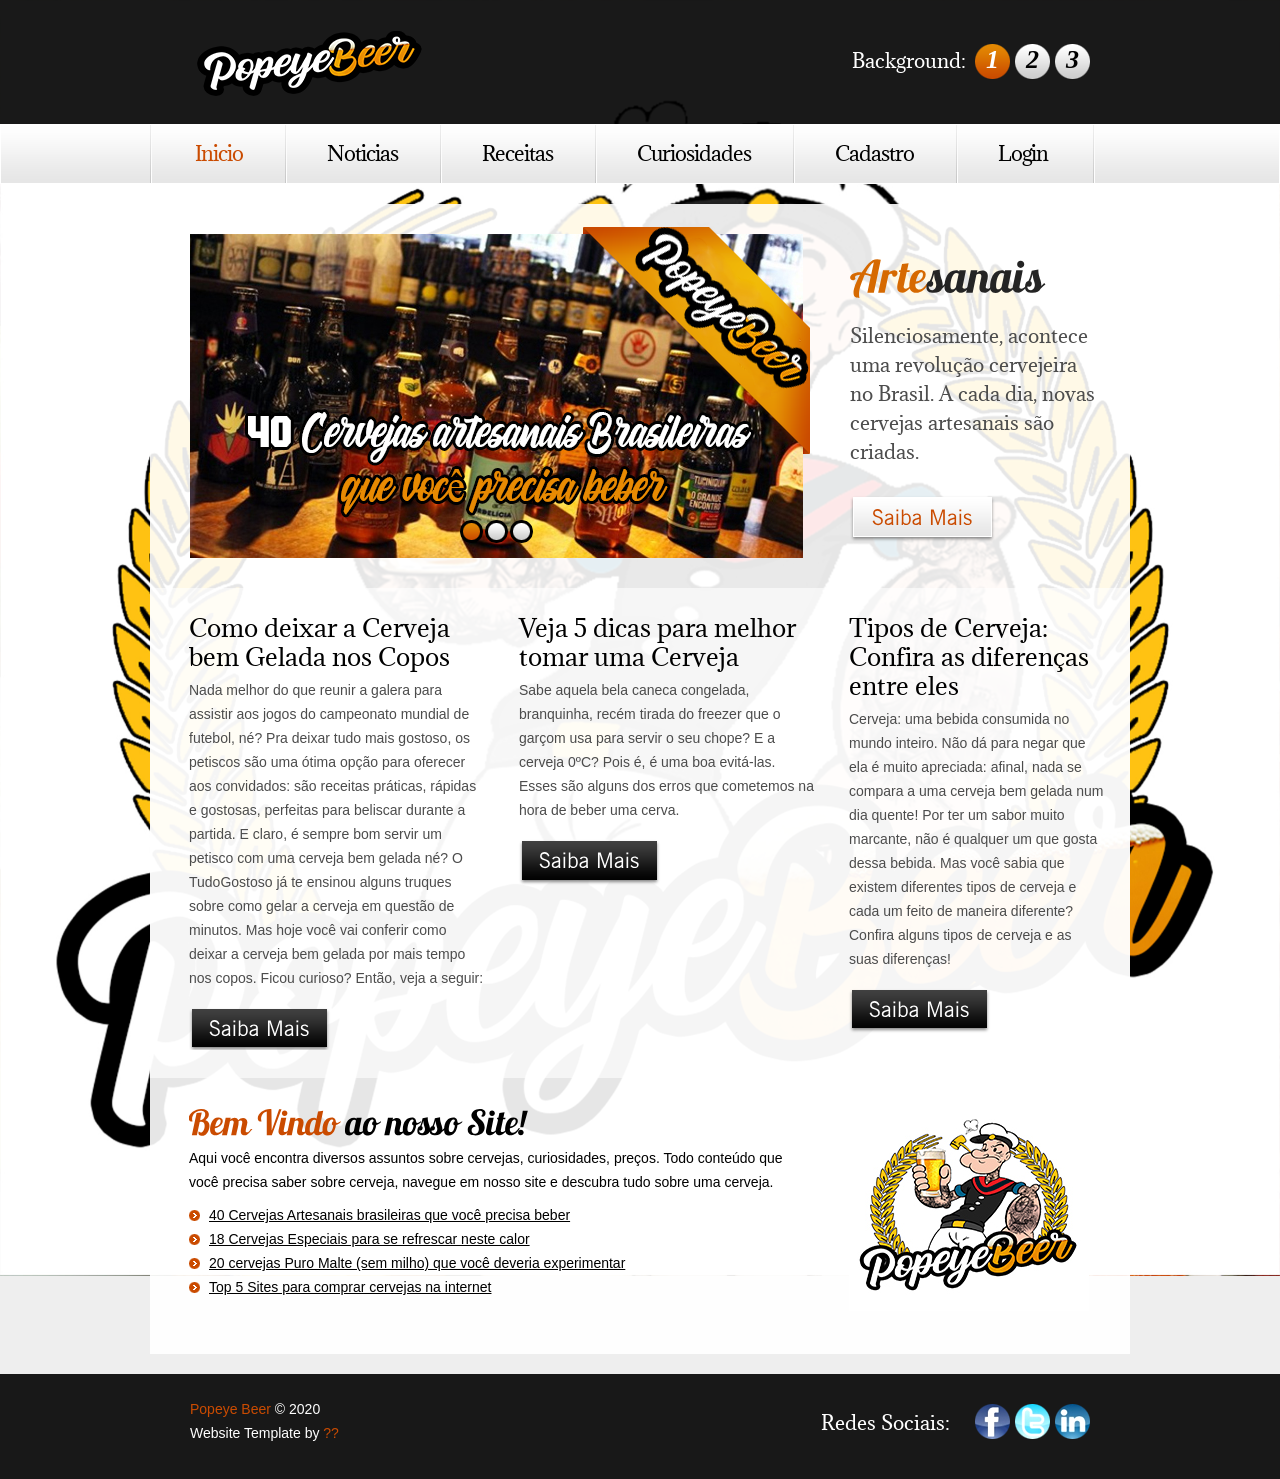
<file: index.html>
<!DOCTYPE html>
<html lang="pt-br">
<head>
    <title>Popeye Beer</title>
    <meta charset="utf-8">
    <link rel="icon" type="image/png" href="images/icons/favicon.ico"/> 
    <link rel="stylesheet" href="css/reset.css" type="text/css" media="screen">
    <link rel="stylesheet" href="css/style.css" type="text/css" media="screen">
    <link rel="stylesheet" href="css/layout.css" type="text/css" media="screen">
    <link href='http://fonts.googleapis.com/css?family=Adamina' rel='stylesheet' type='text/css'> 
    <link rel="icon" type="image/png" href="images/icons/favicon.ico"/>  
    <script src="js/jquery-1.6.3.min.js" type="text/javascript"></script>
    <script src="js/cufon-yui.js" type="text/javascript"></script>
    <script src="js/cufon-replace.js" type="text/javascript"></script>
    <script src="js/Lobster_13_400.font.js" type="text/javascript"></script>
    <script src="js/NewsGoth_BT_400.font.js" type="text/javascript"></script>
    <script src="js/FF-cash.js" type="text/javascript"></script>
    <script src="js/easyTooltip.js" type="text/javascript"></script>
	<script src="js/script.js" type="text/javascript"></script>
    <script src="js/bgSlider.js" type="text/javascript"></script>
    <script src="js/jquery.easing.1.3.js" type="text/javascript"></script>
    <script src="js/tms-0.3.js" type="text/javascript"></script>
    <script src="js/tms_presets.js" type="text/javascript"></script>
	<!--[if lt IE 7]>
    <div style=' clear: both; text-align:center; position: relative;'>
        <a href="http://windows.microsoft.com/en-US/internet-explorer/products/ie/home?ocid=ie6_countdown_bannercode">
        	<img src="http://storage.ie6countdown.com/assets/100/images/banners/warning_bar_0000_us.jpg" border="0" height="42" width="820" alt="You are using an outdated browser. For a faster, safer browsing experience, upgrade for free today." />
        </a>
    </div>
	<![endif]-->
    <!--[if lt IE 9]>
   		<script type="text/javascript" src="js/html5.js"></script>
        <link rel="stylesheet" href="css/ie.css" type="text/css" media="screen">
	<![endif]-->
</head>
<body id="page1">
	<div id="bgSlider"></div>
    <div class="bg_spinner"></div>
	<div class="extra">
        <!--==============================header=================================-->
        <header>
        	<div class="top-row">
            	<div class="main">
                	<div class="wrapper">
                        <h1><a href="index.html">Popeye Beer</a></h1>
                        <ul class="pagination">
                            <li class="current"><a href="images/bg-img1.jpg">1</a></li>
                            <li><a href="images/bg-img2.jpg">2</a></li>
                            <li><a href="images/bg-img3.jpg">3</a></li>
                        </ul>
                        <strong class="bg-text">Background:</strong>
                    </div>
                </div>
            </div>
            <div class="menu-row">
            	<div class="menu-border">
                	<div class="main">
                        <nav>
                            <ul class="menu">
                                <li><a class="active" href="index.html">Inicio</a></li>
                                <li><a href="noticias.html">Noticias</a></li>
                                <li><a href="receitas.html">Receitas</a></li>
                                <li><a href="curiosidades.html">Curiosidades</a></li>
                                <li><a href="cadastro.php">Cadastro</a></li>
                                <li class="last"><a href="login.php">Login</a></li>
                            </ul>
                        </nav>
                    </div>
                </div>
            </div>
			
        </header>
        <!--==============================content================================-->
        <div class="inner">
            <div class="main">
                <section id="content">
                    <div class="slider">
                        <ul class="items">
                            <li>
                                <img src="images/slider-img1.jpg" alt="40 Cervejas Artesanais"/>
                                <div class="banner">
                                    <strong class="title">
                                        <strong>Arte</strong><em>sanais</em>
                                    </strong>
                                    <p class="p3">Silenciosamente, acontece uma revolução cervejeira no Brasil. A cada dia, novas cervejas artesanais são criadas.</p>
                                    <a class="button-1" href="noticias.html">Saiba Mais</a>
                                </div>
                            </li>
                            <li>
                                <img src="images/slider-img2.jpg" alt="" />
                                <div class="banner">
                                    <strong class="title">
                                        <strong>Espe</strong><em>ciais</em>
                                    </strong>
                                    <p>A meteorologia já avisou, o Brasil vai passar por um dos Verões mais quentes do país, com temperaturas chegando até 40º. </p>
                                    <a class="button-1" href="noticias.html">Saiba Mais</a>
                                </div>
                            </li>
                            <li>
                                <img src="images/slider-img3.jpg" alt="" />
                                <div class="banner">
                                    <strong class="title">
                                        <strong>Puro</strong><em> Malte</em>
                                    </strong>
                                    <p>Cerveja combina com calor e, quando a gente pensa em praia e verão, logo imaginamos aquela cervejinha gelada bem leve.</p>
                                    <a class="button-1" href="noticias.html">Saiba Mais</a>
                                </div>
                            </li>
                        </ul>
                        <a class="banner-2" href="noticias.html"></a>
                    </div>
                    <ul class="pags">
                        <li><a href="noticias.html">1</a></li>
                        <li><a href="noticias.html">2</a></li>
                        <li><a href="noticias.html">3</a></li>
                    </ul>
                    <div class="bg">
                        <div class="padding">
                            <div class="wrapper">
                                <article class="col-1">
                                    <h3>Como deixar a Cerveja bem Gelada nos Copos</h3>
                                    <p>Nada melhor do que reunir a galera para assistir aos jogos do campeonato mundial de futebol, né? Pra deixar tudo mais gostoso, os petiscos são uma ótima opção para oferecer aos convidados: são receitas práticas, rápidas e gostosas, perfeitas para beliscar durante a partida. E claro, é sempre bom servir um petisco com uma cerveja bem gelada né? O TudoGostoso já te ensinou alguns truques sobre como gelar a cerveja em questão de minutos. Mas hoje você vai conferir como deixar a cerveja bem gelada por mais tempo nos copos. Ficou curioso? Então, veja a seguir:</p>
                                    <div class="relative">
                                        <a class="button-2" href="curiosidades.html">Saiba Mais</a>
                                    </div>
                                </article>
                                <article class="col-1">
                                    <h3>Veja 5 dicas para melhor tomar uma Cerveja</h3>
                                    <p>Sabe aquela bela caneca congelada, branquinha, recém tirada do freezer que o garçom usa para servir o seu chope? E a cerveja 0ºC? Pois é, é uma boa evitá-las. Esses são alguns dos erros que cometemos na hora de beber uma cerva.</p>
                                    <div class="relative">
                                        <a class="button-2" href="curiosidades.html">Saiba Mais</a>
                                    </div>
                                </article>
                                <article class="col-2">
                                    <h3>Tipos de Cerveja: Confira as diferenças entre eles</h3>
                                    <p>Cerveja: uma bebida consumida no mundo inteiro. Não dá para negar que ela é muito apreciada: afinal, nada se compara a uma cerveja bem gelada num dia quente! Por ter um sabor muito marcante, não é qualquer um que gosta dessa bebida. Mas você sabia que existem diferentes tipos de cerveja e cada um feito de maneira diferente? Confira alguns tipos de cerveja e as suas diferenças!</p>
                                    <div class="relative">
                                        <a class="button-2" href="curiosidades.html">Saiba Mais</a>
                                    </div>
                                </article>
                            </div>
                        </div>
                    </div>
                    <div class="padding-2">
                        <div class="indent-top">
                            <div class="wrapper">
                                <article class="col-3">
                                    <h4><strong>Bem Vindo</strong> <em>ao nosso Site!</em></h4>
                                    <p class="color-2 p1">Aqui você encontra diversos assuntos sobre cervejas, curiosidades, preços. Todo conteúdo que você precisa saber sobre cerveja, navegue em nosso site e descubra tudo sobre uma cerveja.</p>
                                    <ul class="list-1">
                                        <li><a href="noticias.html">40 Cervejas Artesanais brasileiras que você precisa beber</a></li>
                                        <li><a href="noticias.html">18 Cervejas Especiais para se refrescar neste calor</a></li>
                                        <li><a href="noticias.html">20 cervejas Puro Malte (sem milho) que você deveria experimentar</a></li>
                                        <li><a href="noticias.html">Top 5 Sites para comprar cervejas na internet</a></li>
                                    </ul>
                                </article>
                                <div class="extra-wrap">
                                    <a href="index.html"><img src="images/banner-1.jpg" alt="" /></a>
                                </div>
                            </div>
                        </div>
                    </div>
                </section>
                <div class="block"></div>
            </div>
        </div>
    </div>
	<!--==============================footer=================================-->
    <footer>
    	<div class="padding">
        	<div class="main">
                <div class="wrapper">
                	<div class="fleft footer-text">
                    	<span>Popeye Beer</span> &copy; 2020
                        <strong>Website Template by <a rel="nofollow" class="link" target="_blank" href="http://www.facebook.com/">??</a></strong>
                        <!-- {%FOOTER_LINK} -->
                    </div>
                    <ul class="list-services">
                    	<li>Redes Sociais:</li>
                    	<li><a class="tooltips" title="facebook" href="#"></a></li>
                        <li class="item-1"><a class="tooltips" title="twitter" href="#"></a></li>
                        <li class="item-2"><a class="tooltips" title="linkedin" href="#"></a></li>
                    </ul>
                </div>
            </div>
        </div>
    </footer>
    <script type="text/javascript"> Cufon.now(); </script>
    <script type="text/javascript">
		$(window).load(function() {
			$('.slider')._TMS({
				duration:1000,
				easing:'easeOutQuart',
				preset:'simpleFade',
				slideshow:10000,
				banners:'fade',
				pauseOnHover:true,
				waitBannerAnimation:false,
				pagination:'.pags'
			});
		});
    </script>
</body>
</html>
</file>
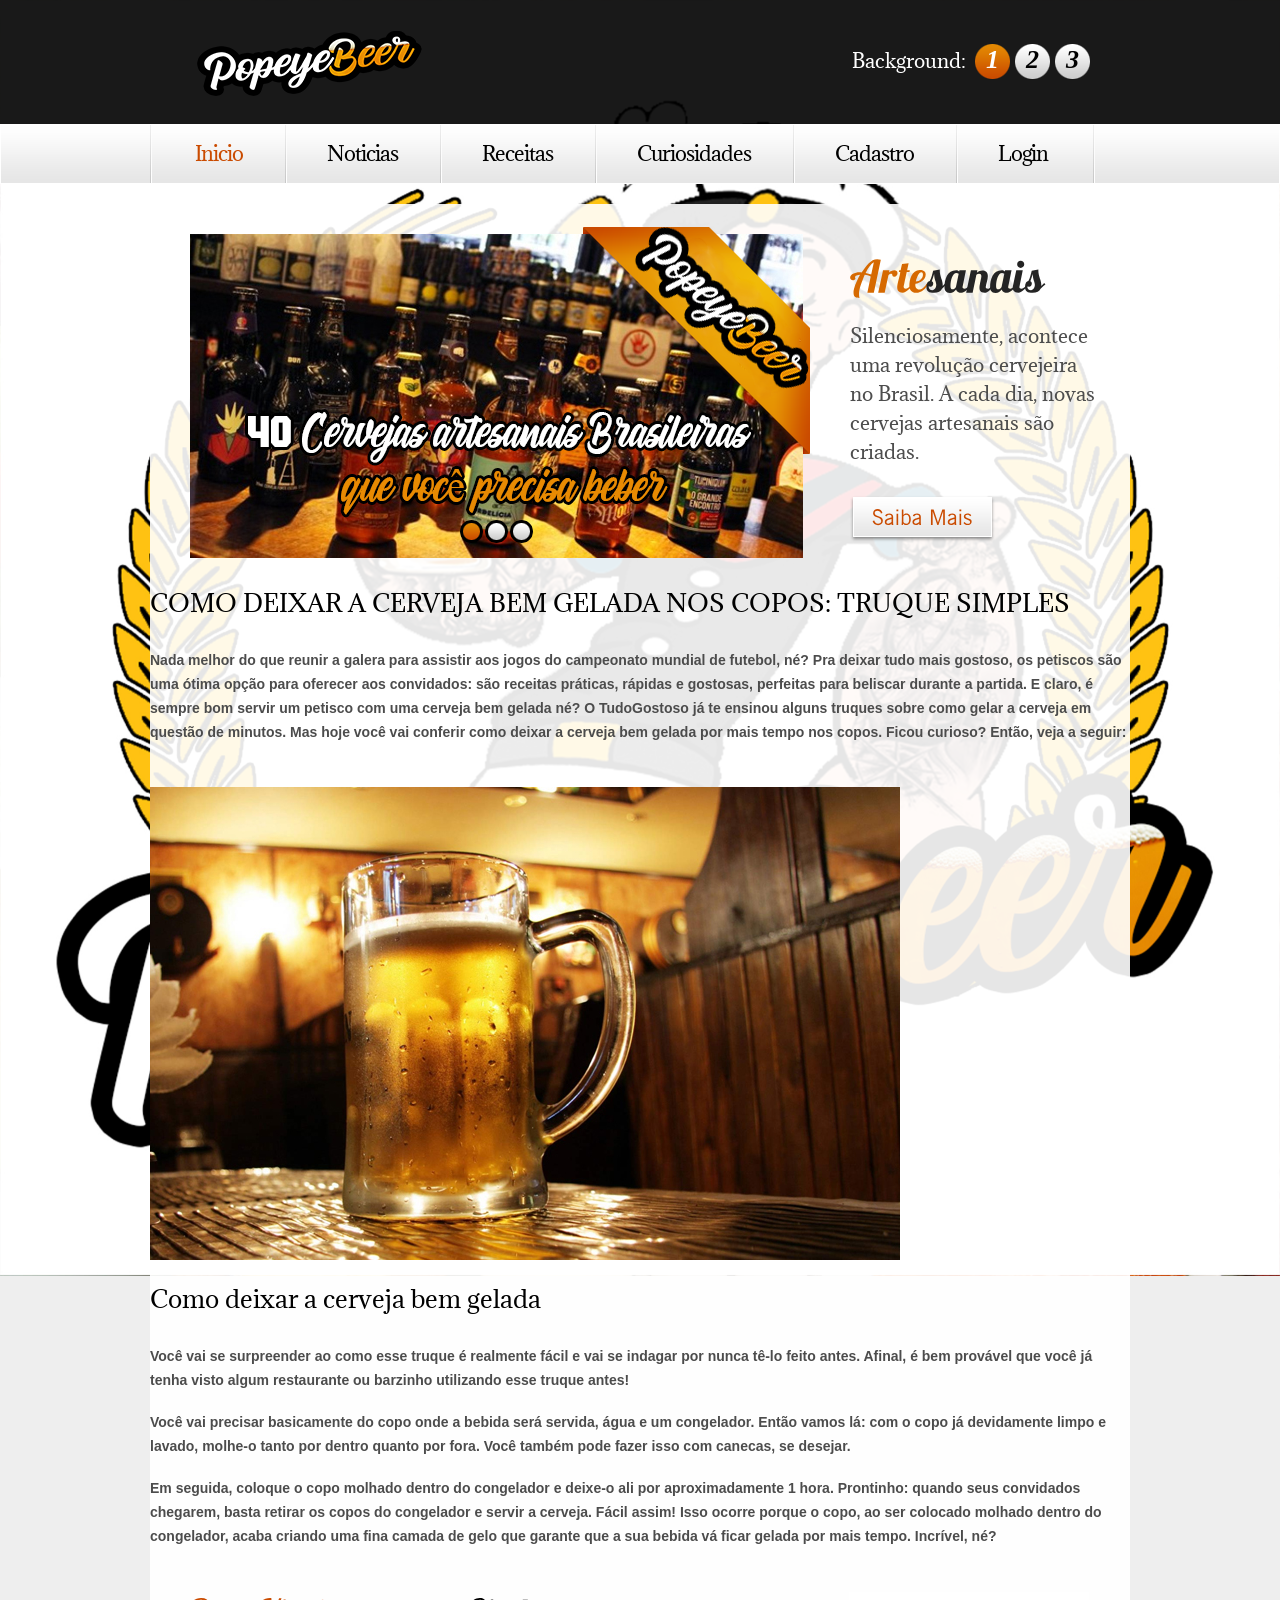
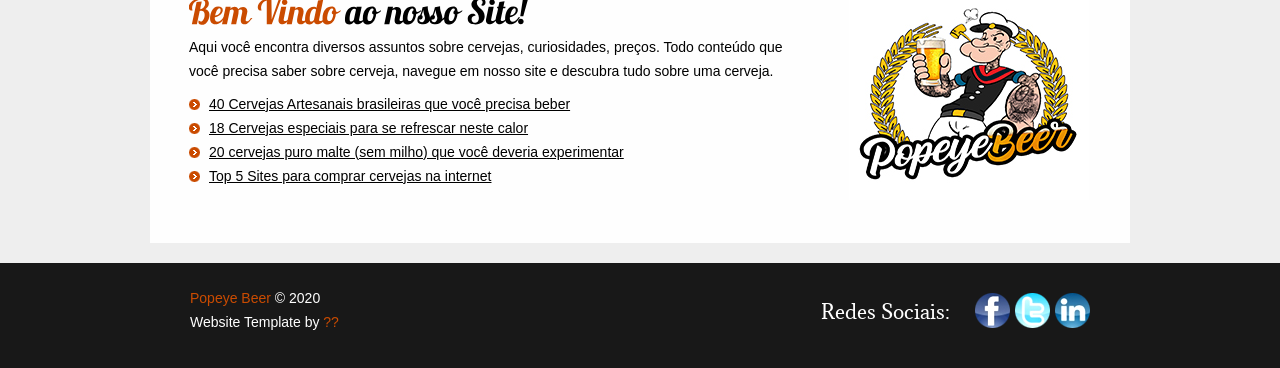
<file: curiosidade1.html>
<!DOCTYPE html>
<html lang="pt-br">
<head>
    <title>Popeye Beer</title>
    <meta charset="utf-8">
    <link rel="icon" type="image/png" href="images/icons/favicon.ico"/> 
    <link rel="stylesheet" href="css/reset.css" type="text/css" media="screen">
    <link rel="stylesheet" href="css/style.css" type="text/css" media="screen">
    <link rel="stylesheet" href="css/layout.css" type="text/css" media="screen">
    <link href='http://fonts.googleapis.com/css?family=Adamina' rel='stylesheet' type='text/css'> 
    <link rel="icon" type="image/png" href="images/icons/favicon.ico"/>  
    <script src="js/jquery-1.6.3.min.js" type="text/javascript"></script>
    <script src="js/cufon-yui.js" type="text/javascript"></script>
    <script src="js/cufon-replace.js" type="text/javascript"></script>
    <script src="js/Lobster_13_400.font.js" type="text/javascript"></script>
    <script src="js/NewsGoth_BT_400.font.js" type="text/javascript"></script>
    <script src="js/FF-cash.js" type="text/javascript"></script>
    <script src="js/easyTooltip.js" type="text/javascript"></script>
	<script src="js/script.js" type="text/javascript"></script>
    <script src="js/bgSlider.js" type="text/javascript"></script>
    <script src="js/jquery.easing.1.3.js" type="text/javascript"></script>
    <script src="js/tms-0.3.js" type="text/javascript"></script>
    <script src="js/tms_presets.js" type="text/javascript"></script>
	<!--[if lt IE 7]>
    <div style=' clear: both; text-align:center; position: relative;'>
        <a href="http://windows.microsoft.com/en-US/internet-explorer/products/ie/home?ocid=ie6_countdown_bannercode">
        	<img src="http://storage.ie6countdown.com/assets/100/images/banners/warning_bar_0000_us.jpg" border="0" height="42" width="820" alt="You are using an outdated browser. For a faster, safer browsing experience, upgrade for free today." />
        </a>
    </div>
	<![endif]-->
    <!--[if lt IE 9]>
   		<script type="text/javascript" src="js/html5.js"></script>
        <link rel="stylesheet" href="css/ie.css" type="text/css" media="screen">
	<![endif]-->
</head>
<body id="page1">
	<div id="bgSlider"></div>
    <div class="bg_spinner"></div>
	<div class="extra">
        <!--==============================header=================================-->
        <header>
        	<div class="top-row">
            	<div class="main">
                	<div class="wrapper">
                        <h1><a href="index.html">Popeye Beer</a></h1>
                        <ul class="pagination">
                            <li class="current"><a href="images/bg-img1.jpg">1</a></li>
                            <li><a href="images/bg-img2.jpg">2</a></li>
                            <li><a href="images/bg-img3.jpg">3</a></li>
                        </ul>
                        <strong class="bg-text">Background:</strong>
                    </div>
                </div>
            </div>
            <div class="menu-row">
            	<div class="menu-border">
                	<div class="main">
                        <nav>
                            <ul class="menu">
                                <li><a class="active" href="index.html">Inicio</a></li>
                                <li><a href="noticias.html">Noticias</a></li>
                                <li><a href="receitas.html">Receitas</a></li>
                                <li><a href="curiosidades.html">Curiosidades</a></li>
                                <li><a href="cadastro.php">Cadastro</a></li>
                                <li class="last"><a href="login.php">Login</a></li>
                            </ul>
                        </nav>
                    </div>
                </div>
            </div>
			
        </header>
        <!--==============================content================================-->
        <div class="inner">
            <div class="main">
                <section id="content">
                    <div class="slider">
                        <ul class="items">
                            <li>
                                <img src="images/slider-img1.jpg" alt="40 Cervejas Artesanais"/>
                                <div class="banner">
                                    <strong class="title">
                                        <strong>Arte</strong><em>sanais</em>
                                    </strong>
                                    <p class="p3">Silenciosamente, acontece uma revolução cervejeira no Brasil. A cada dia, novas cervejas artesanais são criadas.</p>
                                    <a class="button-1" href="noticias.html">Saiba Mais</a>
                                </div>
                            </li>
                            <li>
                                <img src="images/slider-img2.jpg" alt="" />
                                <div class="banner">
                                    <strong class="title">
                                        <strong>Espe</strong><em>ciais</em>
                                    </strong>
                                    <p>A meteorologia já avisou, o Brasil vai passar por um dos Verões mais quentes do país, com temperaturas chegando até 40º. </p>
                                    <a class="button-1" href="noticias.html">Saiba Mais</a>
                                </div>
                            </li>
                            <li>
                                <img src="images/slider-img3.jpg" alt="" />
                                <div class="banner">
                                    <strong class="title">
                                        <strong>Puro</strong><em> Malte</em>
                                    </strong>
                                    <p>Cerveja combina com calor e, quando a gente pensa em praia e verão, logo imaginamos aquela cervejinha gelada bem leve.</p>
                                    <a class="button-1" href="noticias.html">Saiba Mais</a>
                                </div>
                            </li>
                        </ul>
                        <a class="banner-2" href="npticias.html"></a>
                    </div>
                    <ul class="pags">
                        <li><a href="noticias.html">1</a></li>
                        <li><a href="noticias.html">2</a></li>
                        <li><a href="noticias.html">3</a></li>
                    </ul>

                    <!---------------------------------------------------->

                    <div>
                        <h3>COMO DEIXAR A CERVEJA BEM GELADA NOS COPOS: TRUQUE SIMPLES</h3>
                        <br>
                        <strong>
                            <p>
                                Nada melhor do que reunir a galera para assistir aos jogos do campeonato mundial de futebol, né? Pra deixar tudo mais gostoso, os petiscos são uma ótima opção para oferecer aos convidados: são receitas práticas, rápidas e gostosas, perfeitas para beliscar durante a partida. E claro, é sempre bom servir um petisco com uma cerveja bem gelada né? O TudoGostoso já te ensinou alguns truques sobre como gelar a cerveja em questão de minutos. Mas hoje você vai conferir como deixar a cerveja bem gelada por mais tempo nos copos. Ficou curioso? Então, veja a seguir:
                            </p>
                        </strong>
                        <br>
                        <img src="curi1/curiosidade1.jpg" alt="curiosidade1">
                        <br>
                        <br>
                        <h3>Como deixar a cerveja bem gelada</h3>
                        <br>
                        <strong>
                        <p>Você vai se surpreender ao como esse truque é realmente fácil e vai se indagar por nunca tê-lo feito antes. Afinal, é bem provável que você já tenha visto algum restaurante ou barzinho utilizando esse truque antes!</p>

                        <p>Você vai precisar basicamente do copo onde a bebida será servida, água e um congelador.
                        Então vamos lá: com o copo já devidamente limpo e lavado, molhe-o tanto por dentro quanto por fora. Você também pode fazer isso com canecas, se desejar.</p>

                        <p>Em seguida, coloque o copo molhado dentro do congelador e deixe-o ali por aproximadamente 1 hora.
                        Prontinho: quando seus convidados chegarem, basta retirar os copos do congelador e servir a cerveja. Fácil assim!
                        Isso ocorre porque o copo, ao ser colocado molhado dentro do congelador, acaba criando uma fina camada de gelo que garante que a sua bebida vá ficar gelada por mais tempo. Incrível, né?</p>
                        </strong>
                    </div>
                    
                    <!---------------------------------------------------->

                    <div class="padding-2">
                        <div class="indent-top">
                            <div class="wrapper">
                                <article class="col-3">
                                    <h4><strong>Bem Vindo</strong> <em>ao nosso Site!</em></h4>
                                    <p class="color-2 p1">Aqui você encontra diversos assuntos sobre cervejas, curiosidades, preços. Todo conteúdo que você precisa saber sobre cerveja, navegue em nosso site e descubra tudo sobre uma cerveja.</p>
                                    <ul class="list-1">
                                        <li><a href="noticias.html">40 Cervejas Artesanais brasileiras que você precisa beber</a></li>
                                        <li><a href="noticias.html">18 Cervejas especiais para se refrescar neste calor</a></li>
                                        <li><a href="noticias.html">20 cervejas puro malte (sem milho) que você deveria experimentar</a></li>
                                        <li><a href="noticias.html">Top 5 Sites para comprar cervejas na internet</a></li>
                                    </ul>
                                </article>
                                <div class="extra-wrap">
                                    <a href="index.html"><img src="images/banner-1.jpg" alt="" /></a>
                                </div>
                            </div>
                        </div>
                    </div>
                </section>
                <div class="block"></div>
            </div>
        </div>
    </div>
	<!--==============================footer=================================-->
    <footer>
    	<div class="padding">
        	<div class="main">
                <div class="wrapper">
                	<div class="fleft footer-text">
                    	<span>Popeye Beer</span> &copy; 2020
                        <strong>Website Template by <a rel="nofollow" class="link" target="_blank" href="http://www.facebook.com/">??</a></strong>
                        <!-- {%FOOTER_LINK} -->
                    </div>
                    <ul class="list-services">
                    	<li>Redes Sociais:</li>
                    	<li><a class="tooltips" title="facebook" href="#"></a></li>
                        <li class="item-1"><a class="tooltips" title="twitter" href="#"></a></li>
                        <li class="item-2"><a class="tooltips" title="linkedin" href="#"></a></li>
                    </ul>
                </div>
            </div>
        </div>
    </footer>
    <script type="text/javascript"> Cufon.now(); </script>
    <script type="text/javascript">
		$(window).load(function() {
			$('.slider')._TMS({
				duration:1000,
				easing:'easeOutQuart',
				preset:'simpleFade',
				slideshow:10000,
				banners:'fade',
				pauseOnHover:true,
				waitBannerAnimation:false,
				pagination:'.pags'
			});
		});
    </script>
</body>
</html>
</file>
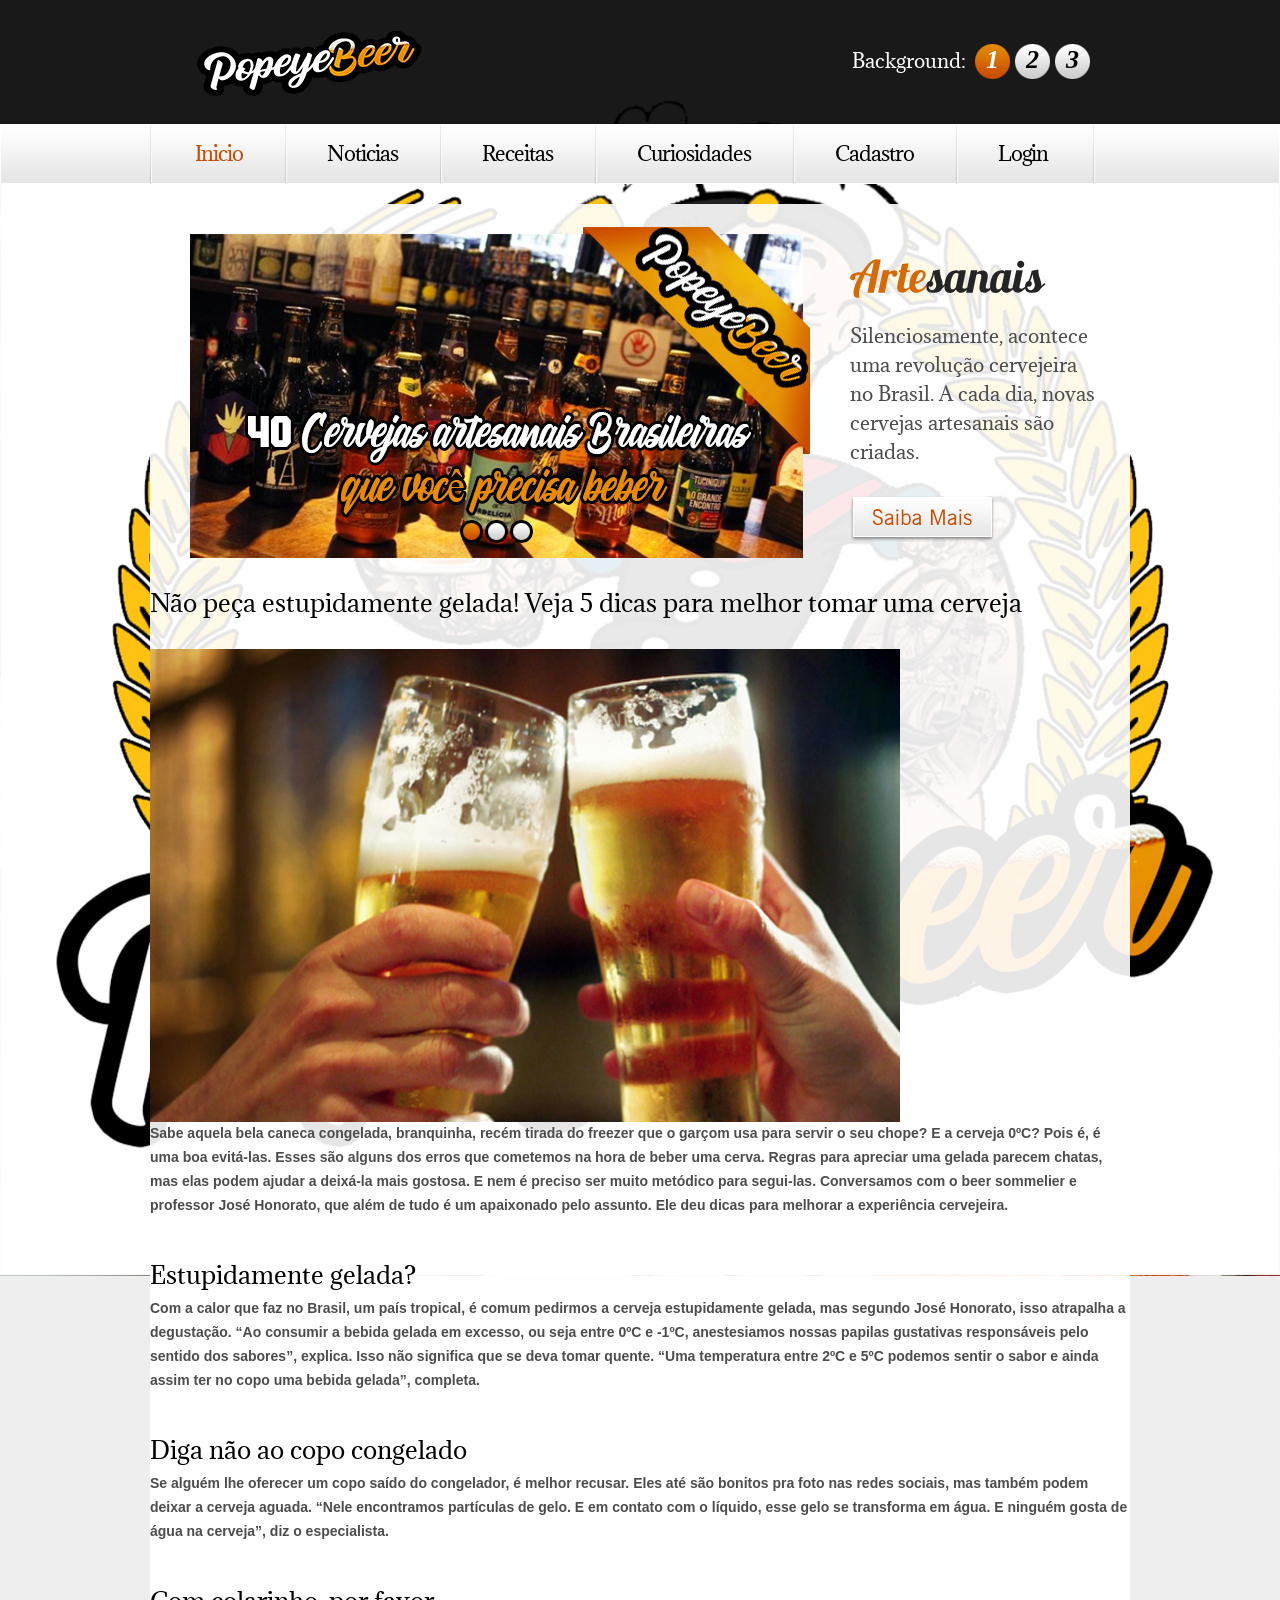
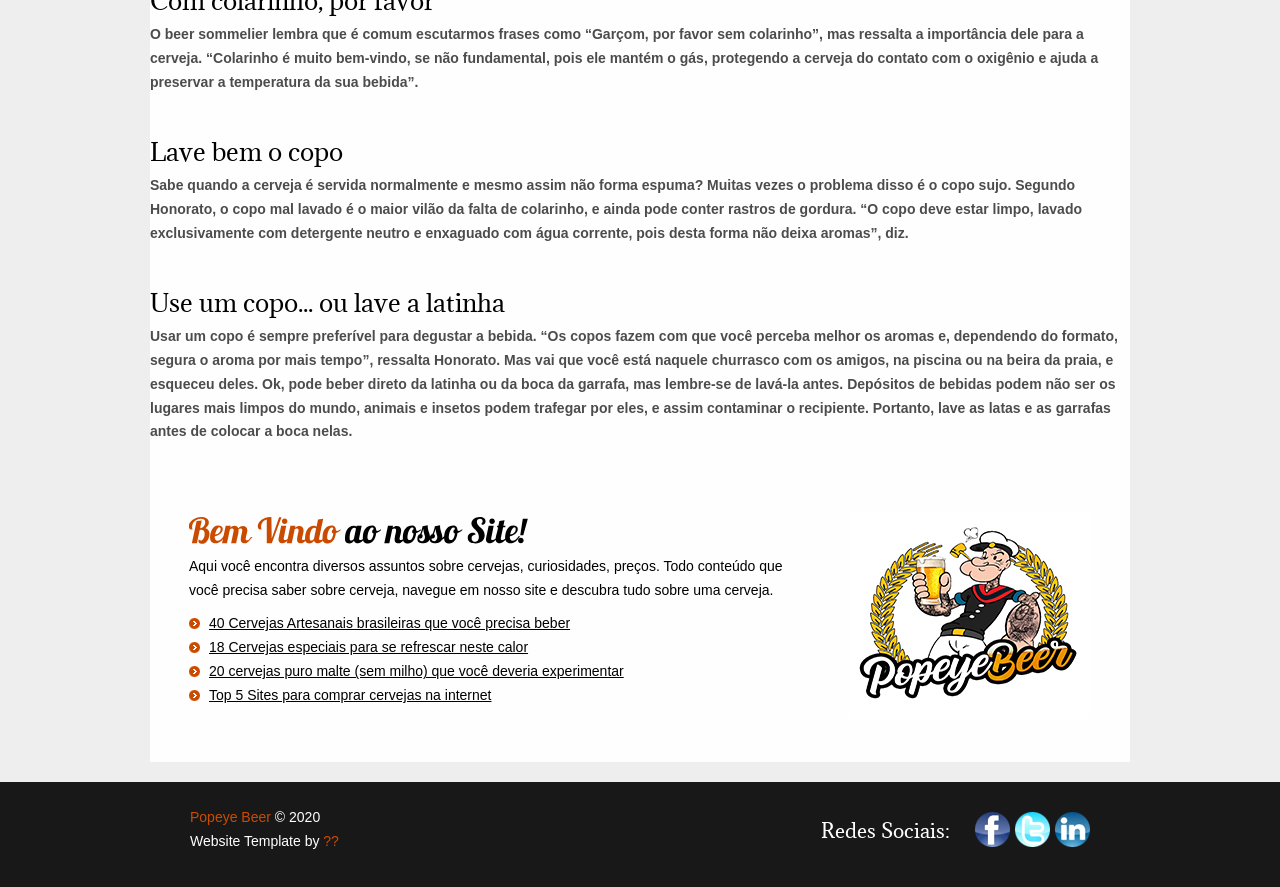
<file: curiosidade2.html>
<!DOCTYPE html>
<html lang="pt-br">
<head>
    <title>Popeye Beer</title>
    <meta charset="utf-8">
    <link rel="icon" type="image/png" href="images/icons/favicon.ico"/> 
    <link rel="stylesheet" href="css/reset.css" type="text/css" media="screen">
    <link rel="stylesheet" href="css/style.css" type="text/css" media="screen">
    <link rel="stylesheet" href="css/layout.css" type="text/css" media="screen">
    <link href='http://fonts.googleapis.com/css?family=Adamina' rel='stylesheet' type='text/css'> 
    <link rel="icon" type="image/png" href="images/icons/favicon.ico"/>  
    <script src="js/jquery-1.6.3.min.js" type="text/javascript"></script>
    <script src="js/cufon-yui.js" type="text/javascript"></script>
    <script src="js/cufon-replace.js" type="text/javascript"></script>
    <script src="js/Lobster_13_400.font.js" type="text/javascript"></script>
    <script src="js/NewsGoth_BT_400.font.js" type="text/javascript"></script>
    <script src="js/FF-cash.js" type="text/javascript"></script>
    <script src="js/easyTooltip.js" type="text/javascript"></script>
	<script src="js/script.js" type="text/javascript"></script>
    <script src="js/bgSlider.js" type="text/javascript"></script>
    <script src="js/jquery.easing.1.3.js" type="text/javascript"></script>
    <script src="js/tms-0.3.js" type="text/javascript"></script>
    <script src="js/tms_presets.js" type="text/javascript"></script>
	<!--[if lt IE 7]>
    <div style=' clear: both; text-align:center; position: relative;'>
        <a href="http://windows.microsoft.com/en-US/internet-explorer/products/ie/home?ocid=ie6_countdown_bannercode">
        	<img src="http://storage.ie6countdown.com/assets/100/images/banners/warning_bar_0000_us.jpg" border="0" height="42" width="820" alt="You are using an outdated browser. For a faster, safer browsing experience, upgrade for free today." />
        </a>
    </div>
	<![endif]-->
    <!--[if lt IE 9]>
   		<script type="text/javascript" src="js/html5.js"></script>
        <link rel="stylesheet" href="css/ie.css" type="text/css" media="screen">
	<![endif]-->
</head>
<body id="page1">
	<div id="bgSlider"></div>
    <div class="bg_spinner"></div>
	<div class="extra">
        <!--==============================header=================================-->
        <header>
        	<div class="top-row">
            	<div class="main">
                	<div class="wrapper">
                        <h1><a href="index.html">Popeye Beer</a></h1>
                        <ul class="pagination">
                            <li class="current"><a href="images/bg-img1.jpg">1</a></li>
                            <li><a href="images/bg-img2.jpg">2</a></li>
                            <li><a href="images/bg-img3.jpg">3</a></li>
                        </ul>
                        <strong class="bg-text">Background:</strong>
                    </div>
                </div>
            </div>
            <div class="menu-row">
            	<div class="menu-border">
                	<div class="main">
                        <nav>
                            <ul class="menu">
                                <li><a class="active" href="index.html">Inicio</a></li>
                                <li><a href="noticias.html">Noticias</a></li>
                                <li><a href="receitas.html">Receitas</a></li>
                                <li><a href="curiosidades.html">Curiosidades</a></li>
                                <li><a href="cadastro.php">Cadastro</a></li>
                                <li class="last"><a href="login.php">Login</a></li>
                            </ul>
                        </nav>
                    </div>
                </div>
            </div>
			
        </header>
        <!--==============================content================================-->
        <div class="inner">
            <div class="main">
                <section id="content">
                    <div class="slider">
                        <ul class="items">
                            <li>
                                <img src="images/slider-img1.jpg" alt="40 Cervejas Artesanais"/>
                                <div class="banner">
                                    <strong class="title">
                                        <strong>Arte</strong><em>sanais</em>
                                    </strong>
                                    <p class="p3">Silenciosamente, acontece uma revolução cervejeira no Brasil. A cada dia, novas cervejas artesanais são criadas.</p>
                                    <a class="button-1" href="noticias.html">Saiba Mais</a>
                                </div>
                            </li>
                            <li>
                                <img src="images/slider-img2.jpg" alt="" />
                                <div class="banner">
                                    <strong class="title">
                                        <strong>Espe</strong><em>ciais</em>
                                    </strong>
                                    <p>A meteorologia já avisou, o Brasil vai passar por um dos Verões mais quentes do país, com temperaturas chegando até 40º. </p>
                                    <a class="button-1" href="noticias.html">Saiba Mais</a>
                                </div>
                            </li>
                            <li>
                                <img src="images/slider-img3.jpg" alt="" />
                                <div class="banner">
                                    <strong class="title">
                                        <strong>Puro</strong><em> Malte</em>
                                    </strong>
                                    <p>Cerveja combina com calor e, quando a gente pensa em praia e verão, logo imaginamos aquela cervejinha gelada bem leve.</p>
                                    <a class="button-1" href="noticias.html">Saiba Mais</a>
                                </div>
                            </li>
                        </ul>
                        <a class="banner-2" href="noticias.html"></a>
                    </div>
                    <ul class="pags">
                        <li><a href="noticias.html">1</a></li>
                        <li><a href="noticias.html">2</a></li>
                        <li><a href="noticias.html">3</a></li>
                    </ul>

                    <!---------------------------------------------------->
                    
                    <div>

                        <h3>Não peça estupidamente gelada! Veja 5 dicas para melhor tomar uma cerveja</h3>
                        <br>
                        <img src="curi1/curiosidade2.jpg" alt="curiosidade2">
                        <br>
                        <strong>
                        <p>
                        Sabe aquela bela caneca congelada, branquinha, recém tirada do freezer que o garçom usa para servir o seu chope? E a cerveja 0ºC? Pois é, é uma boa evitá-las. Esses são alguns dos erros que cometemos na hora de beber uma cerva. Regras para apreciar uma gelada parecem chatas, mas elas podem ajudar a deixá-la mais gostosa. E nem é preciso ser muito metódico para segui-las. Conversamos com o beer sommelier e professor José Honorato, que além de tudo é um apaixonado pelo assunto. Ele deu dicas para melhorar a experiência cervejeira.
                        </p>
                        </strong>
                        <br>
                        
                        <h3>Estupidamente gelada?</h3>
                        <strong>
                        <p>
                        Com a calor que faz no Brasil, um país tropical, é comum pedirmos a cerveja estupidamente gelada, mas segundo José Honorato, isso atrapalha a degustação. “Ao consumir a bebida gelada em excesso, ou seja entre 0ºC e -1ºC, anestesiamos nossas papilas gustativas responsáveis pelo sentido dos sabores”, explica. Isso não significa que se deva tomar quente. “Uma temperatura entre 2ºC e 5ºC podemos sentir o sabor e ainda assim ter no copo uma bebida gelada”, completa.
                        </p>
                        </strong>
                        <br>

                        <h3>Diga não ao copo congelado</h3>
                        <strong>
                        <p>
                        Se alguém lhe oferecer um copo saído do congelador, é melhor recusar. Eles até são bonitos pra foto nas redes sociais, mas também podem deixar a cerveja aguada. “Nele encontramos partículas de gelo. E em contato com o líquido, esse gelo se transforma em água. E ninguém gosta de água na cerveja”, diz o especialista.
                        </p>
                        </strong>
                        <br>

                        <h3>Com colarinho, por favor</h3>
                        <strong>
                        <p>
                        O beer sommelier lembra que é comum escutarmos frases como “Garçom, por favor sem colarinho”, mas ressalta a importância dele para a cerveja. “Colarinho é muito bem-vindo, se não fundamental, pois ele mantém o gás, protegendo a cerveja do contato com o oxigênio e ajuda a preservar a temperatura da sua bebida”.
                        </p>
                        </strong>
                        <br>

                        <h3>Lave bem o copo</h3>
                        <strong>
                        <p>
                        Sabe quando a cerveja é servida normalmente e mesmo assim não forma espuma? Muitas vezes o problema disso é o copo sujo. Segundo Honorato, o copo mal lavado é o maior vilão da falta de colarinho, e ainda pode conter rastros de gordura. “O copo deve estar limpo, lavado exclusivamente com detergente neutro e enxaguado com água corrente, pois desta forma não deixa aromas”, diz.
                        </p>
                        </strong>
                        <br>

                        <h3>Use um copo... ou lave a latinha</h3>
                        <strong>
                        <p>
                        Usar um copo é sempre preferível para degustar a bebida. “Os copos fazem com que você perceba melhor os aromas e, dependendo do formato, segura o aroma por mais tempo”, ressalta Honorato. Mas vai que você está naquele churrasco com os amigos, na piscina ou na beira da praia, e esqueceu deles. Ok, pode beber direto da latinha ou da boca da garrafa, mas lembre-se de lavá-la antes. Depósitos de bebidas podem não ser os lugares mais limpos do mundo, animais e insetos podem trafegar por eles, e assim contaminar o recipiente. Portanto, lave as latas e as garrafas antes de colocar a boca nelas.
                        </p>
                        </strong>
                        <br>

                    </div>
                    
                    <!---------------------------------------------------->

                    <div class="padding-2">
                        <div class="indent-top">
                            <div class="wrapper">
                                <article class="col-3">
                                    <h4><strong>Bem Vindo</strong> <em>ao nosso Site!</em></h4>
                                    <p class="color-2 p1">Aqui você encontra diversos assuntos sobre cervejas, curiosidades, preços. Todo conteúdo que você precisa saber sobre cerveja, navegue em nosso site e descubra tudo sobre uma cerveja.</p>
                                    <ul class="list-1">
                                        <li><a href="noticias.html">40 Cervejas Artesanais brasileiras que você precisa beber</a></li>
                                        <li><a href="noticias.html">18 Cervejas especiais para se refrescar neste calor</a></li>
                                        <li><a href="noticias.html">20 cervejas puro malte (sem milho) que você deveria experimentar</a></li>
                                        <li><a href="noticias.html">Top 5 Sites para comprar cervejas na internet</a></li>
                                    </ul>
                                </article>
                                <div class="extra-wrap">
                                    <a href="index.html"><img src="images/banner-1.jpg" alt="" /></a>
                                </div>
                            </div>
                        </div>
                    </div>
                </section>
                <div class="block"></div>
            </div>
        </div>
    </div>
	<!--==============================footer=================================-->
    <footer>
    	<div class="padding">
        	<div class="main">
                <div class="wrapper">
                	<div class="fleft footer-text">
                    	<span>Popeye Beer</span> &copy; 2020
                        <strong>Website Template by <a rel="nofollow" class="link" target="_blank" href="http://www.facebook.com/">??</a></strong>
                        <!-- {%FOOTER_LINK} -->
                    </div>
                    <ul class="list-services">
                    	<li>Redes Sociais:</li>
                    	<li><a class="tooltips" title="facebook" href="#"></a></li>
                        <li class="item-1"><a class="tooltips" title="twitter" href="#"></a></li>
                        <li class="item-2"><a class="tooltips" title="linkedin" href="#"></a></li>
                    </ul>
                </div>
            </div>
        </div>
    </footer>
    <script type="text/javascript"> Cufon.now(); </script>
    <script type="text/javascript">
		$(window).load(function() {
			$('.slider')._TMS({
				duration:1000,
				easing:'easeOutQuart',
				preset:'simpleFade',
				slideshow:10000,
				banners:'fade',
				pauseOnHover:true,
				waitBannerAnimation:false,
				pagination:'.pags'
			});
		});
    </script>
</body>
</html>
</file>
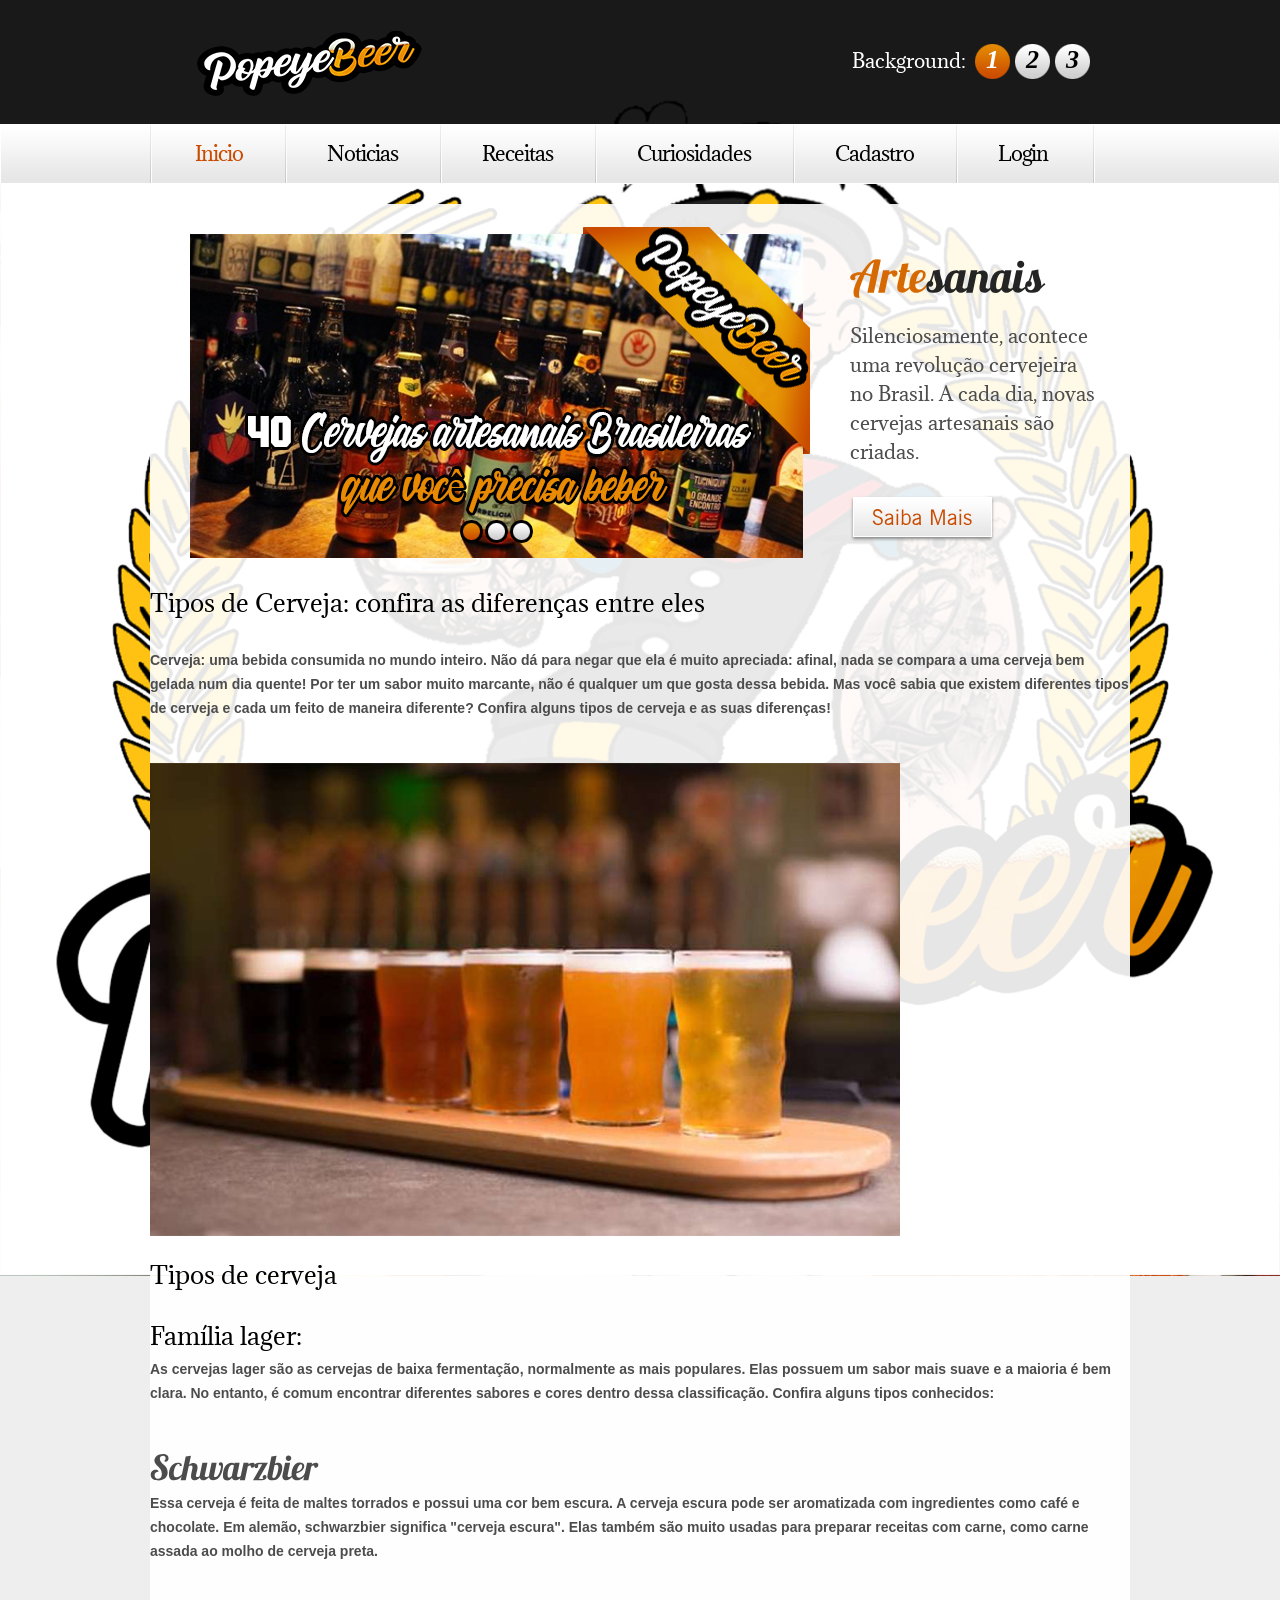
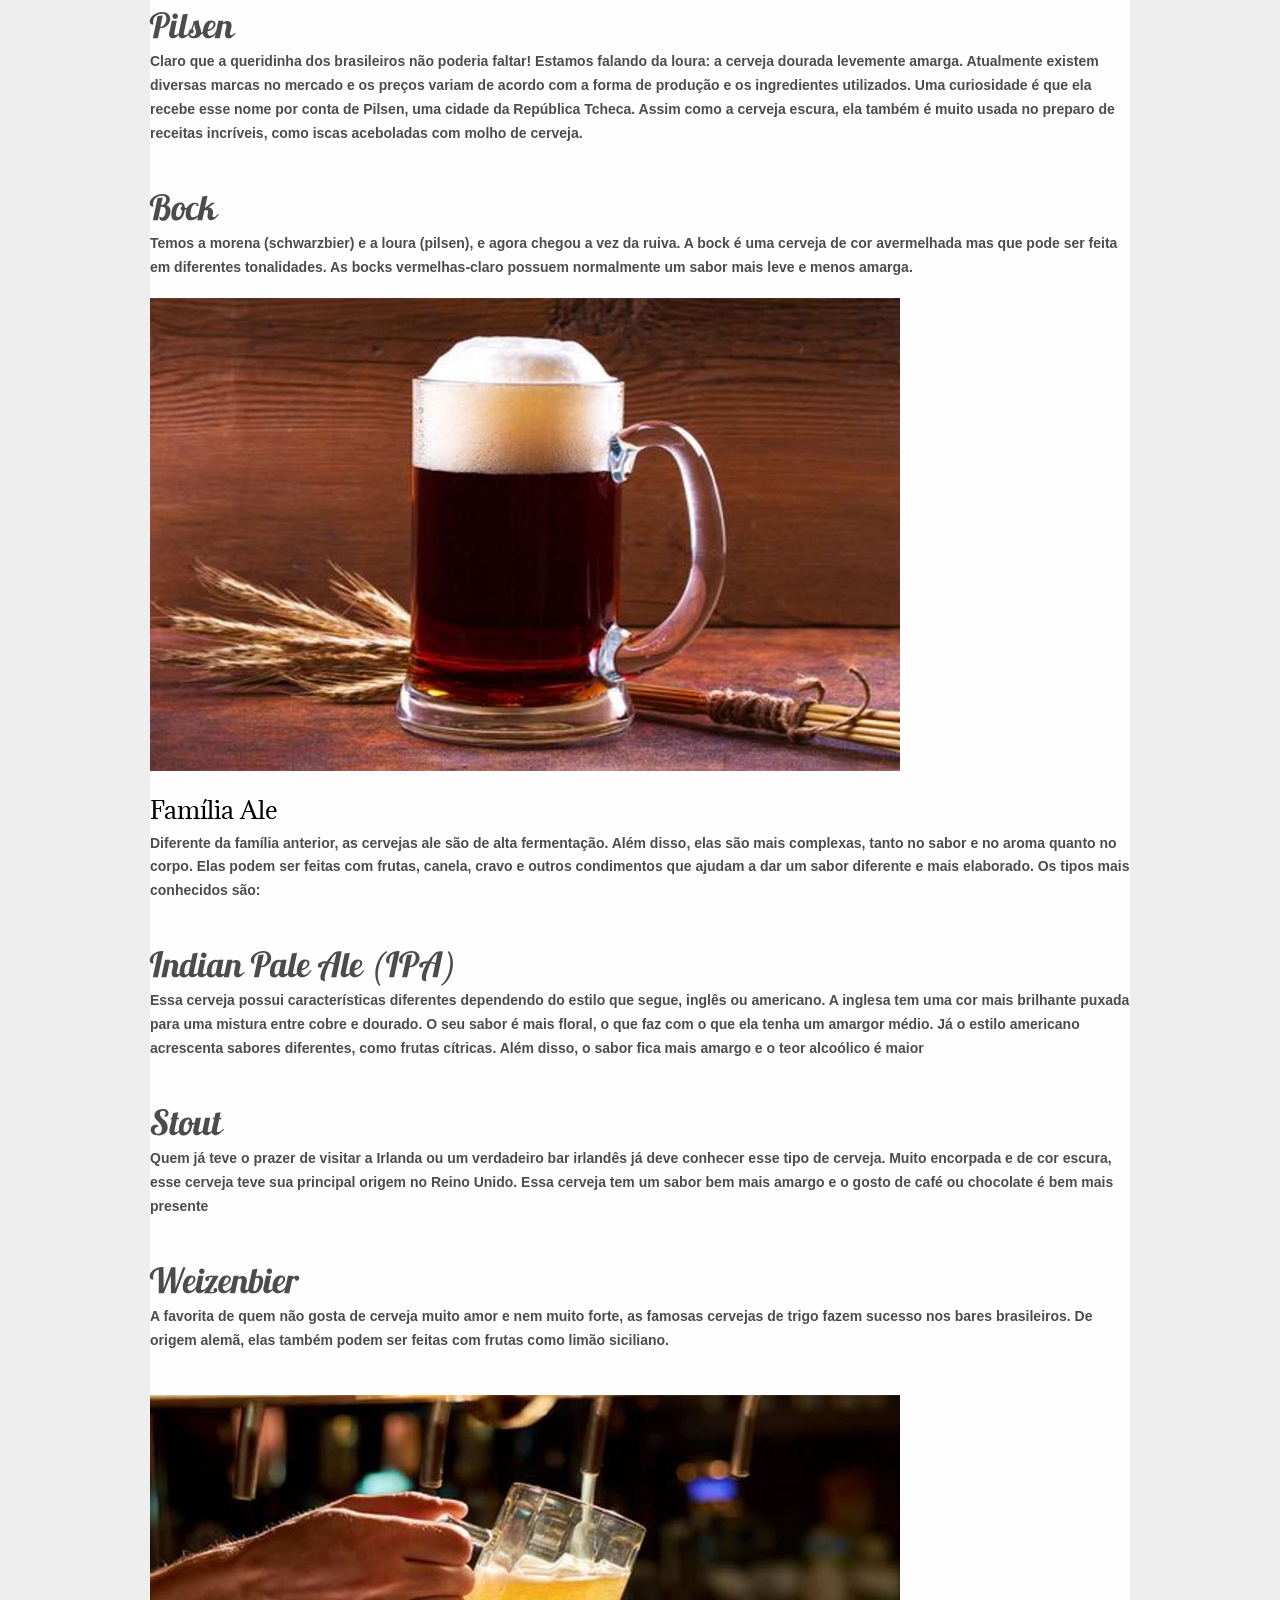
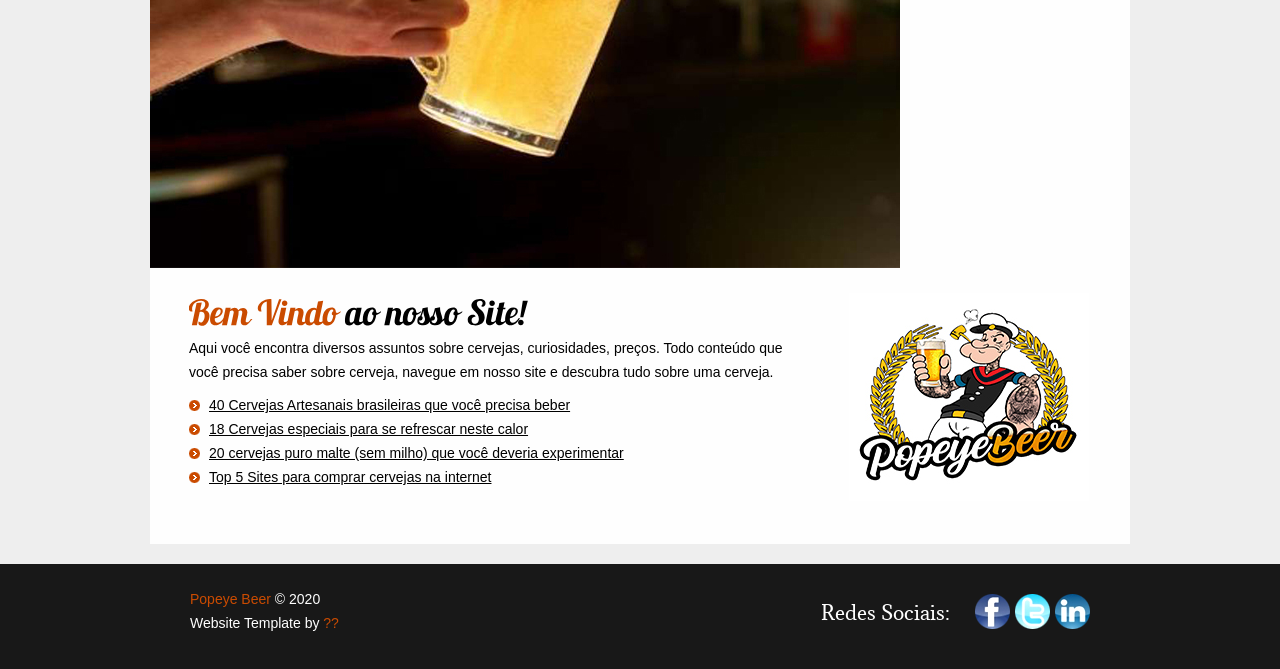
<file: curiosidade3.html>
<!DOCTYPE html>
<html lang="pt-br">
<head>
    <title>Popeye Beer</title>
    <meta charset="utf-8">
    <link rel="icon" type="image/png" href="images/icons/favicon.ico"/> 
    <link rel="stylesheet" href="css/reset.css" type="text/css" media="screen">
    <link rel="stylesheet" href="css/style.css" type="text/css" media="screen">
    <link rel="stylesheet" href="css/layout.css" type="text/css" media="screen">
    <link href='http://fonts.googleapis.com/css?family=Adamina' rel='stylesheet' type='text/css'> 
    <link rel="icon" type="image/png" href="images/icons/favicon.ico"/>  
    <script src="js/jquery-1.6.3.min.js" type="text/javascript"></script>
    <script src="js/cufon-yui.js" type="text/javascript"></script>
    <script src="js/cufon-replace.js" type="text/javascript"></script>
    <script src="js/Lobster_13_400.font.js" type="text/javascript"></script>
    <script src="js/NewsGoth_BT_400.font.js" type="text/javascript"></script>
    <script src="js/FF-cash.js" type="text/javascript"></script>
    <script src="js/easyTooltip.js" type="text/javascript"></script>
	<script src="js/script.js" type="text/javascript"></script>
    <script src="js/bgSlider.js" type="text/javascript"></script>
    <script src="js/jquery.easing.1.3.js" type="text/javascript"></script>
    <script src="js/tms-0.3.js" type="text/javascript"></script>
    <script src="js/tms_presets.js" type="text/javascript"></script>
	<!--[if lt IE 7]>
    <div style=' clear: both; text-align:center; position: relative;'>
        <a href="http://windows.microsoft.com/en-US/internet-explorer/products/ie/home?ocid=ie6_countdown_bannercode">
        	<img src="http://storage.ie6countdown.com/assets/100/images/banners/warning_bar_0000_us.jpg" border="0" height="42" width="820" alt="You are using an outdated browser. For a faster, safer browsing experience, upgrade for free today." />
        </a>
    </div>
	<![endif]-->
    <!--[if lt IE 9]>
   		<script type="text/javascript" src="js/html5.js"></script>
        <link rel="stylesheet" href="css/ie.css" type="text/css" media="screen">
	<![endif]-->
</head>
<body id="page1">
	<div id="bgSlider"></div>
    <div class="bg_spinner"></div>
	<div class="extra">
        <!--==============================header=================================-->
        <header>
        	<div class="top-row">
            	<div class="main">
                	<div class="wrapper">
                        <h1><a href="index.html">Popeye Beer</a></h1>
                        <ul class="pagination">
                            <li class="current"><a href="images/bg-img1.jpg">1</a></li>
                            <li><a href="images/bg-img2.jpg">2</a></li>
                            <li><a href="images/bg-img3.jpg">3</a></li>
                        </ul>
                        <strong class="bg-text">Background:</strong>
                    </div>
                </div>
            </div>
            <div class="menu-row">
            	<div class="menu-border">
                	<div class="main">
                        <nav>
                            <ul class="menu">
                                <li><a class="active" href="index.html">Inicio</a></li>
                                <li><a href="noticias.html">Noticias</a></li>
                                <li><a href="receitas.html">Receitas</a></li>
                                <li><a href="curiosidades.html">Curiosidades</a></li>
                                <li><a href="cadastro.php">Cadastro</a></li>
                                <li class="last"><a href="login.php">Login</a></li>
                            </ul>
                        </nav>
                    </div>
                </div>
            </div>
			
        </header>
        <!--==============================content================================-->
        <div class="inner">
            <div class="main">
                <section id="content">
                    <div class="slider">
                        <ul class="items">
                            <li>
                                <img src="images/slider-img1.jpg" alt="40 Cervejas Artesanais"/>
                                <div class="banner">
                                    <strong class="title">
                                        <strong>Arte</strong><em>sanais</em>
                                    </strong>
                                    <p class="p3">Silenciosamente, acontece uma revolução cervejeira no Brasil. A cada dia, novas cervejas artesanais são criadas.</p>
                                    <a class="button-1" href="noticias.html">Saiba Mais</a>
                                </div>
                            </li>
                            <li>
                                <img src="images/slider-img2.jpg" alt="" />
                                <div class="banner">
                                    <strong class="title">
                                        <strong>Espe</strong><em>ciais</em>
                                    </strong>
                                    <p>A meteorologia já avisou, o Brasil vai passar por um dos Verões mais quentes do país, com temperaturas chegando até 40º. </p>
                                    <a class="button-1" href="noticias.html">Saiba Mais</a>
                                </div>
                            </li>
                            <li>
                                <img src="images/slider-img3.jpg" alt="" />
                                <div class="banner">
                                    <strong class="title">
                                        <strong>Puro</strong><em> Malte</em>
                                    </strong>
                                    <p>Cerveja combina com calor e, quando a gente pensa em praia e verão, logo imaginamos aquela cervejinha gelada bem leve.</p>
                                    <a class="button-1" href="noticias.html">Saiba Mais</a>
                                </div>
                            </li>
                        </ul>
                        <a class="banner-2" href="noticias.html"></a>
                    </div>
                    <ul class="pags">
                        <li><a href="noticias.html">1</a></li>
                        <li><a href="noticias.html">2</a></li>
                        <li><a href="noticias.html">3</a></li>
                    </ul>

                    <!---------------------------------------------------->
                    
                    <div>

                        <h3>Tipos de Cerveja: confira as diferenças entre eles</h3>
                        <br>
                        <strong>
                        <p>
                        Cerveja: uma bebida consumida no mundo inteiro. Não dá para negar que ela é muito apreciada: afinal, nada se compara a uma cerveja bem gelada num dia quente! Por ter um sabor muito marcante, não é qualquer um que gosta dessa bebida. Mas você sabia que existem diferentes tipos de cerveja e cada um feito de maneira diferente? Confira alguns tipos de cerveja e as suas diferenças!
                        </p>
                        </strong>
                        <br>
                        <img src="curi1/curiosidade3.jpg">
                        <br>
                        <br>
                        <h3>Tipos de cerveja</h3>

                        <br>
                        <h3>Família lager:</h3>
                        <strong>
                        <p>As cervejas lager são as cervejas de baixa fermentação, normalmente as mais populares. Elas possuem um sabor mais suave e a maioria é bem clara. No entanto, é comum encontrar diferentes sabores e cores dentro dessa classificação. Confira alguns tipos conhecidos:</p>
                        <br>

                        <h4>Schwarzbier</h4>
                        <p>Essa cerveja é feita de maltes torrados e possui uma cor bem escura. A cerveja escura pode ser aromatizada com ingredientes como café e chocolate. Em alemão, schwarzbier significa "cerveja escura". Elas também são muito usadas para preparar receitas com carne, como carne assada ao molho de cerveja preta.</p>
                        <br>

                        <h4>Pilsen</h4>
                        <p>Claro que a queridinha dos brasileiros não poderia faltar! Estamos falando da loura: a cerveja dourada levemente amarga. Atualmente existem diversas marcas no mercado e os preços variam de acordo com a forma de produção e os ingredientes utilizados. Uma curiosidade é que ela recebe esse nome por conta de Pilsen, uma cidade da República Tcheca. Assim como a cerveja escura, ela também é muito usada no preparo de receitas incríveis, como iscas aceboladas com molho de cerveja.</p>
                        <br>

                        <h4>Bock</h4>
                        <p>Temos a morena (schwarzbier) e a loura (pilsen), e agora chegou a vez da ruiva. A bock é uma cerveja de cor avermelhada mas que pode ser feita em diferentes tonalidades. As bocks vermelhas-claro possuem normalmente um sabor mais leve e menos amarga.</p>
                        </strong>
                        <img src="curi1/lager.jpg" alt="lager">
                        <br>
                        <br>

                        <h3>Família Ale</h3>
                        <strong>
                        <p>Diferente da família anterior, as cervejas ale são de alta fermentação. Além disso, elas são mais complexas, tanto no sabor e no aroma quanto no corpo. Elas podem ser feitas com frutas, canela, cravo e outros condimentos que ajudam a dar um sabor diferente e mais elaborado. Os tipos mais conhecidos são:</p>
                        <br>

                        <h4>Indian Pale Ale (IPA)</h4>
                        <p>Essa cerveja possui características diferentes dependendo do estilo que segue, inglês ou americano. A inglesa tem uma cor mais brilhante puxada para uma mistura entre cobre e dourado. O seu sabor é mais floral, o que faz com o que ela tenha um amargor médio. Já o estilo americano acrescenta sabores diferentes, como frutas cítricas. Além disso, o sabor fica mais amargo e o teor alcoólico é maior</p>
                        <br>
                        
                        <h4>Stout</h4>
                        <p>Quem já teve o prazer de visitar a Irlanda ou um verdadeiro bar irlandês já deve conhecer esse tipo de cerveja. Muito encorpada e de cor escura, esse cerveja teve sua principal origem no Reino Unido. Essa cerveja tem um sabor bem mais amargo e o gosto de café ou chocolate é bem mais presente</p>
                        <br>

                        <h4>Weizenbier</h4>
                        <p>A favorita de quem não gosta de cerveja muito amor e nem muito forte, as famosas cervejas de trigo fazem sucesso nos bares brasileiros. De origem alemã, elas também podem ser feitas com frutas como limão siciliano.</p>
                        <br>
                        <img src="curi1/ale.jpg" alt="ale">    

                        </strong>

                    </div>
                    
                    <!---------------------------------------------------->

                    <div class="padding-2">
                        <div class="indent-top">
                            <div class="wrapper">
                                <article class="col-3">
                                    <h4><strong>Bem Vindo</strong> <em>ao nosso Site!</em></h4>
                                    <p class="color-2 p1">Aqui você encontra diversos assuntos sobre cervejas, curiosidades, preços. Todo conteúdo que você precisa saber sobre cerveja, navegue em nosso site e descubra tudo sobre uma cerveja.</p>
                                    <ul class="list-1">
                                        <li><a href="noticias.html">40 Cervejas Artesanais brasileiras que você precisa beber</a></li>
                                        <li><a href="noticias.html">18 Cervejas especiais para se refrescar neste calor</a></li>
                                        <li><a href="noticias.html">20 cervejas puro malte (sem milho) que você deveria experimentar</a></li>
                                        <li><a href="noticias.html">Top 5 Sites para comprar cervejas na internet</a></li>
                                    </ul>
                                </article>
                                <div class="extra-wrap">
                                    <a href="index.html"><img src="images/banner-1.jpg" alt="" /></a>
                                </div>
                            </div>
                        </div>
                    </div>
                </section>
                <div class="block"></div>
            </div>
        </div>
    </div>
	<!--==============================footer=================================-->
    <footer>
    	<div class="padding">
        	<div class="main">
                <div class="wrapper">
                	<div class="fleft footer-text">
                    	<span>Popeye Beer</span> &copy; 2020
                        <strong>Website Template by <a rel="nofollow" class="link" target="_blank" href="http://www.facebook.com/">??</a></strong>
                        <!-- {%FOOTER_LINK} -->
                    </div>
                    <ul class="list-services">
                    	<li>Redes Sociais:</li>
                    	<li><a class="tooltips" title="facebook" href="#"></a></li>
                        <li class="item-1"><a class="tooltips" title="twitter" href="#"></a></li>
                        <li class="item-2"><a class="tooltips" title="linkedin" href="#"></a></li>
                    </ul>
                </div>
            </div>
        </div>
    </footer>
    <script type="text/javascript"> Cufon.now(); </script>
    <script type="text/javascript">
		$(window).load(function() {
			$('.slider')._TMS({
				duration:1000,
				easing:'easeOutQuart',
				preset:'simpleFade',
				slideshow:10000,
				banners:'fade',
				pauseOnHover:true,
				waitBannerAnimation:false,
				pagination:'.pags'
			});
		});
    </script>
</body>
</html>
</file>
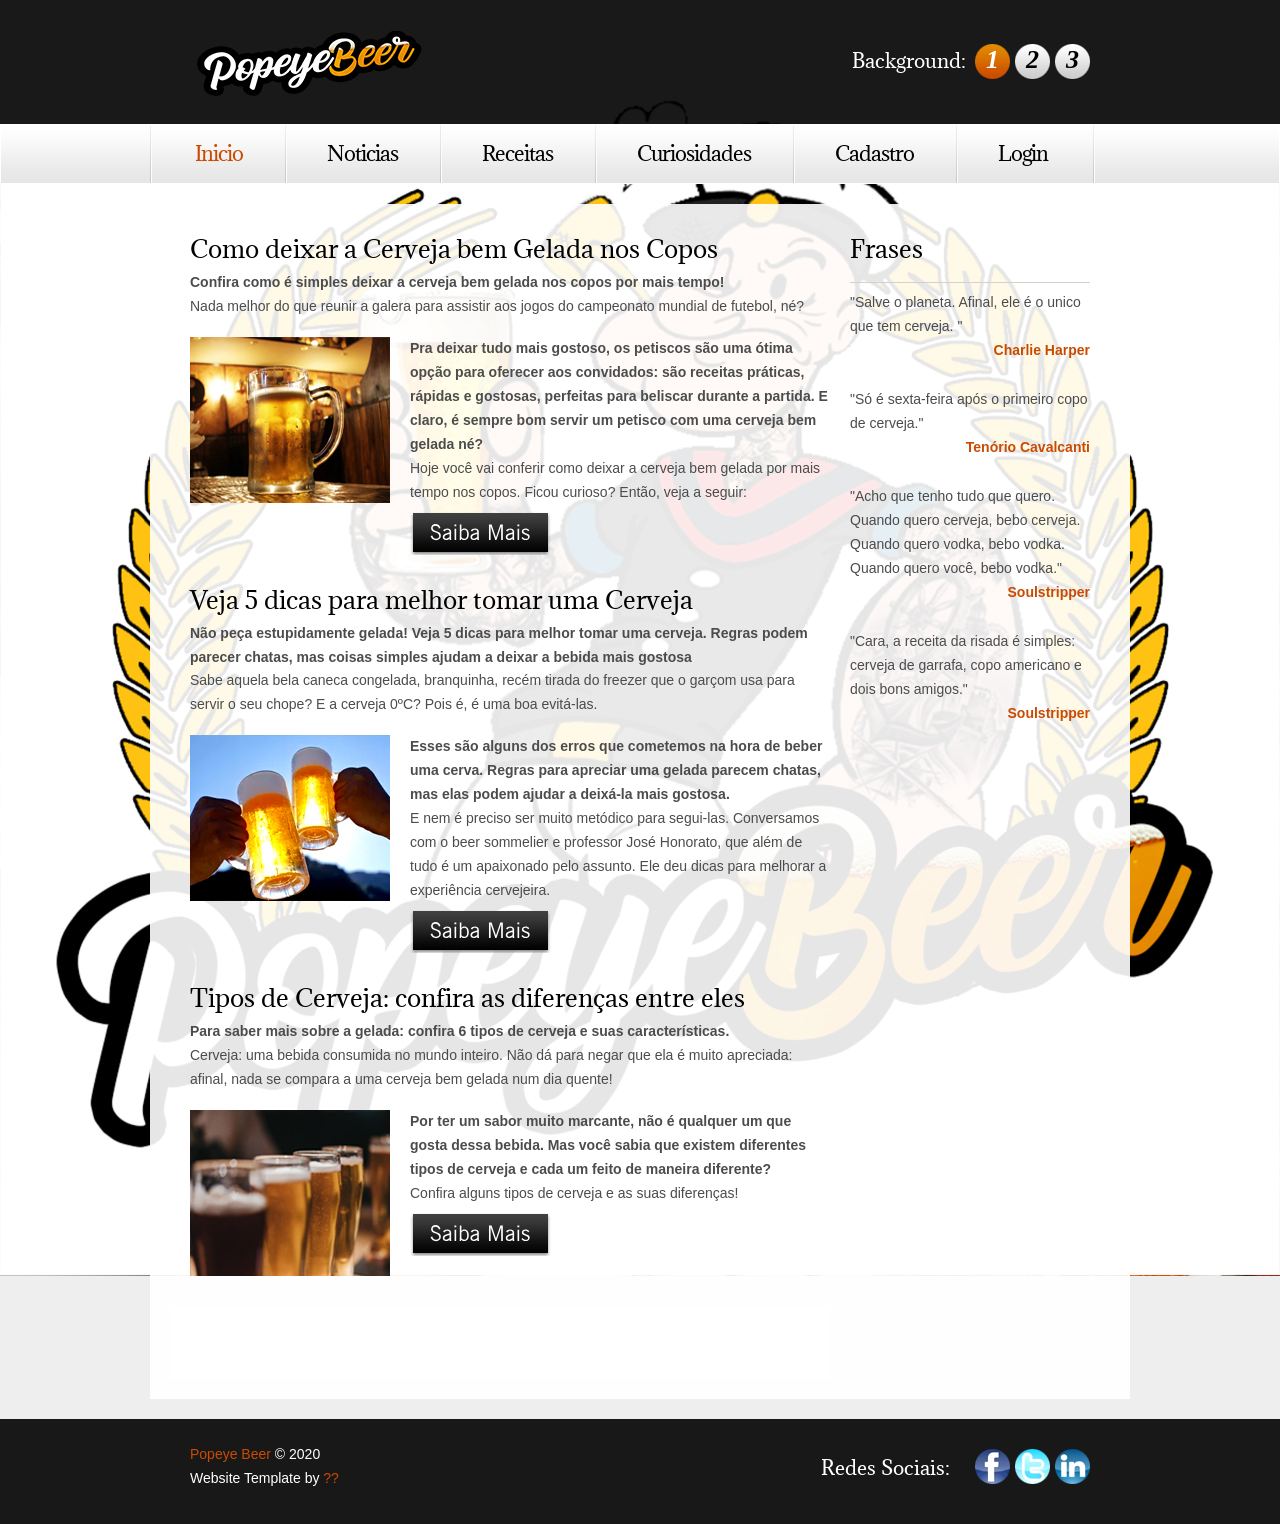
<file: curiosidades.html>
<!DOCTYPE html>
<html lang="pt-br">
<head>
    <title>Popeye Beer</title>
    <meta charset="utf-8">
    <link rel="icon" type="image/png" href="images/icons/favicon.ico"/> 
    <link rel="stylesheet" href="css/reset.css" type="text/css" media="screen">
    <link rel="stylesheet" href="css/style.css" type="text/css" media="screen">
    <link rel="stylesheet" href="css/layout.css" type="text/css" media="screen">
    <link href='http://fonts.googleapis.com/css?family=Adamina' rel='stylesheet' type='text/css'>   
    <script src="js/jquery-1.6.3.min.js" type="text/javascript"></script>
    <script src="js/cufon-yui.js" type="text/javascript"></script>
    <script src="js/cufon-replace.js" type="text/javascript"></script>
    <script src="js/Lobster_13_400.font.js" type="text/javascript"></script>
    <script src="js/NewsGoth_BT_400.font.js" type="text/javascript"></script>
    <script src="js/FF-cash.js" type="text/javascript"></script>
    <script src="js/easyTooltip.js" type="text/javascript"></script>
	<script src="js/script.js" type="text/javascript"></script>
    <script src="js/bgSlider.js" type="text/javascript"></script>
	<!--[if lt IE 7]>
    <div style=' clear: both; text-align:center; position: relative;'>
        <a href="http://windows.microsoft.com/en-US/internet-explorer/products/ie/home?ocid=ie6_countdown_bannercode">
        	<img src="http://storage.ie6countdown.com/assets/100/images/banners/warning_bar_0000_us.jpg" border="0" height="42" width="820" alt="You are using an outdated browser. For a faster, safer browsing experience, upgrade for free today." />
        </a>
    </div>
	<![endif]-->
    <!--[if lt IE 9]>
   		<script type="text/javascript" src="js/html5.js"></script>
        <link rel="stylesheet" href="css/ie.css" type="text/css" media="screen">
	<![endif]-->
</head>
<body id="page4">
	<div id="bgSlider"></div>
    <div class="bg_spinner"></div>
	<div class="extra">
        <!--==============================header=================================-->
        <header>
        	<div class="top-row">
            	<div class="main">
                	<div class="wrapper">
                        <h1><a href="index.html">Popeye Beer</a></h1>
                        <ul class="pagination">
                            <li class="current"><a href="images/bg-img1.jpg">1</a></li>
                            <li><a href="images/bg-img2.jpg">2</a></li>
                            <li><a href="images/bg-img3.jpg">3</a></li>
                        </ul>
                        <strong class="bg-text">Background:</strong>
                    </div>
                </div>
            </div>
            <div class="menu-row">
            	<div class="menu-border">
                	<div class="main">
                        <nav>
                            <ul class="menu">
                                <li><a class="active" href="index.html">Inicio</a></li>
                                <li><a href="noticias.html">Noticias</a></li>
                                <li><a href="receitas.html">Receitas</a></li>
                                <li><a href="curiosidades.html">Curiosidades</a></li>
                                <li><a href="cadastro.php">Cadastro</a></li>
                                <li class="last"><a href="login.php">Login</a></li>
                            </ul>
                        </nav>
                    </div>
                </div>
            </div>
			<div class="ic">More Website Templates @ TemplateMonster.com - September 26, 2011!</div>
        </header>
        <!--==============================content================================-->
        <div class="inner">
            <div class="main">
                <section id="content">
                    <div class="indent">
                    	<div class="wrapper">
                        	<article class="col-1">
                                <div class="indent-left">
                                	<h3>Como deixar a Cerveja bem Gelada nos Copos</h3>    
                                    <h6>Confira como é simples deixar a cerveja bem gelada nos copos por mais tempo!</h6>
                                    <p>Nada melhor do que reunir a galera para assistir aos jogos do campeonato mundial de futebol, né?</p>
                                    <div class="wrapper p3">
                                    	<figure class="img-indent"><img src="images/page4-img1.jpg" alt="" /></figure>
                                        <div class="extra-wrap">
                                        	<h6>Pra deixar tudo mais gostoso, os petiscos são uma ótima opção para oferecer aos convidados: são receitas práticas, rápidas e gostosas, perfeitas para beliscar durante a partida. E claro, é sempre bom servir um petisco com uma cerveja bem gelada né?</h6>
                                            <p class="p1">Hoje você vai conferir como deixar a cerveja bem gelada por mais tempo nos copos. Ficou curioso? Então, veja a seguir:</p>
                                            <a class="button-2" href="curiosidade1.html">Saiba Mais</a>
                                        </div>
                                    </div>
                                </div>
                                <div class="indent-left">
                                	<h3>Veja 5 dicas para melhor tomar uma Cerveja</h3>    
                                    <h6>Não peça estupidamente gelada! Veja 5 dicas para melhor tomar uma cerveja. Regras podem parecer chatas, mas coisas simples ajudam a deixar a bebida mais gostosa</h6>
                                    <p>Sabe aquela bela caneca congelada, branquinha, recém tirada do freezer que o garçom usa para servir o seu chope? E a cerveja 0ºC? Pois é, é uma boa evitá-las.</p>
                                    <div class="wrapper p3">
                                    	<figure class="img-indent"><img src="images/page4-img2.jpg" alt="Veja 5 dicas para melhor tomar uma Cerveja" /></figure>
                                        <div class="extra-wrap">
                                        	<h6>Esses são alguns dos erros que cometemos na hora de beber uma cerva. Regras para apreciar uma gelada parecem chatas, mas elas podem ajudar a deixá-la mais gostosa.</h6>
                                            <p class="p1">E nem é preciso ser muito metódico para segui-las. Conversamos com o beer sommelier e professor José Honorato, que além de tudo é um apaixonado pelo assunto. Ele deu dicas para melhorar a experiência cervejeira.</p>
                                            <a class="button-2" href="curiosidade2.html">Saiba Mais</a>
                                        </div>
                                    </div>
                                </div>
                                <div class="indent-left">
                                	<h3>Tipos de Cerveja: confira as diferenças entre eles</h3>    
                                    <h6>Para saber mais sobre a gelada: confira 6 tipos de cerveja e suas características.</h6>
                                    <p>Cerveja: uma bebida consumida no mundo inteiro. Não dá para negar que ela é muito apreciada: afinal, nada se compara a uma cerveja bem gelada num dia quente!</p>
                                    <div class="wrapper p3">
                                    	<figure class="img-indent"><img src="images/page4-img3.jpg" alt="" /></figure>
                                        <div class="extra-wrap">
                                        	<h6>Por ter um sabor muito marcante, não é qualquer um que gosta dessa bebida. Mas você sabia que existem diferentes tipos de cerveja e cada um feito de maneira diferente?</h6>
                                            <p class="p1">Confira alguns tipos de cerveja e as suas diferenças!</p>
                                        <a class="button-2" href="curiosidade3.html">Saiba Mais</a>
                                        </div>
                                    </div>
                                </div>
                                <div class="bg">
                                    <div class="padding">

                                        <div class="wrapper indent-bot">

                                            <div class="column-2">

                                            </div>
                                        </div>
                                        <div class="wrapper">
                                        	<div class="column-1">
                                            	<div class="wrapper">
                                                	
                                                </div>
                                            </div>
                                            <div class="column-2">
                                            	<div class="wrapper">

                                                    <div class="extra-wrap">
                                                    	<div class="margin-top">

                                                        </div>
                                                    </div>
                                                </div>
                                            </div>
                                        </div>
                                    </div>
                                </div>
                            </article>
                            <article class="col-2">
                            	<h3 class="border-bot">Frases</h3>
                                <blockquote>&quot;Salve o planeta. Afinal, ele é o unico que tem cerveja. &quot;</blockquote>
                                <div class="alignright img-indent-bot">
                                	<strong class="color-3">Charlie Harper</strong>
                                </div>
                                <blockquote>&quot;Só é sexta-feira após o primeiro copo de cerveja.&quot;</blockquote>
                                <div class="alignright img-indent-bot">
                                	<strong class="color-3">Tenório Cavalcanti</strong>
                                </div>
                                <blockquote>&quot;Acho que tenho tudo que quero. Quando quero cerveja, bebo cerveja. Quando quero vodka, bebo vodka. Quando quero você, bebo vodka.&quot;</blockquote>
                                <div class="alignright img-indent-bot">
                                	<strong class="color-3">Soulstripper</strong>
                                </div>
                                <blockquote>&quot;Cara, a receita da risada é simples: cerveja de garrafa, copo americano e dois bons amigos.&quot;</blockquote>
                                <div class="alignright">
                                	<strong class="color-3">Soulstripper</strong>
                                </div>
                            </article>
                        </div>
                    </div>
                </section>
                <div class="block"></div>
            </div>
        </div>
    </div>
	<!--==============================footer=================================-->
    <footer>
    	<div class="padding">
        	<div class="main">
                <div class="wrapper">
                	<div class="fleft footer-text">
                    	<span>Popeye Beer</span> &copy; 2020
                        <strong>Website Template by <a rel="nofollow" class="link" target="_blank" href="http://www.facebook.com/">??</a></strong>
                        <!-- {%FOOTER_LINK} -->
                    </div>
                    <ul class="list-services">
                    	<li>Redes Sociais:</li>
                    	<li><a class="tooltips" title="facebook" href="#"></a></li>
                        <li class="item-1"><a class="tooltips" title="twitter" href="#"></a></li>
                        <li class="item-2"><a class="tooltips" title="linkedin" href="#"></a></li>
                    </ul>
                </div>
            </div>
        </div>
    </footer>
    <script type="text/javascript"> Cufon.now(); </script>
</body>
</html>
</file>
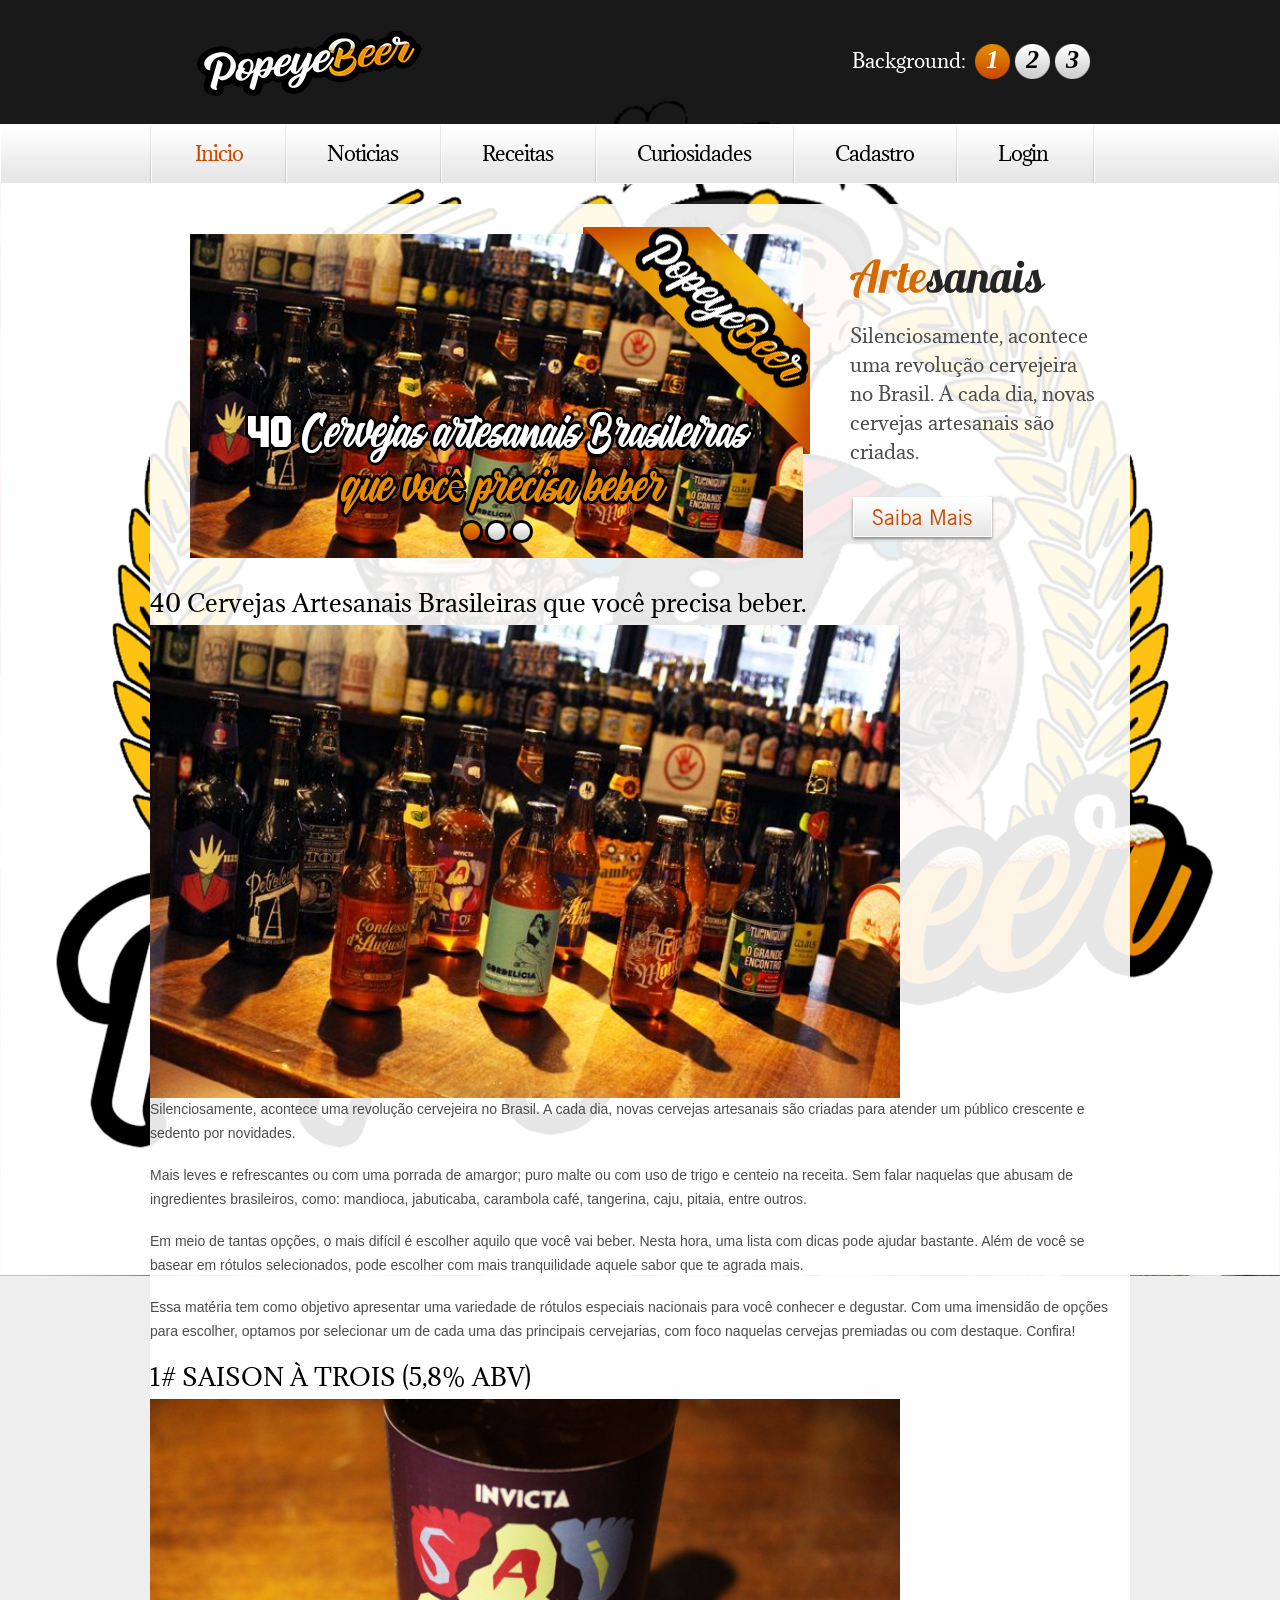
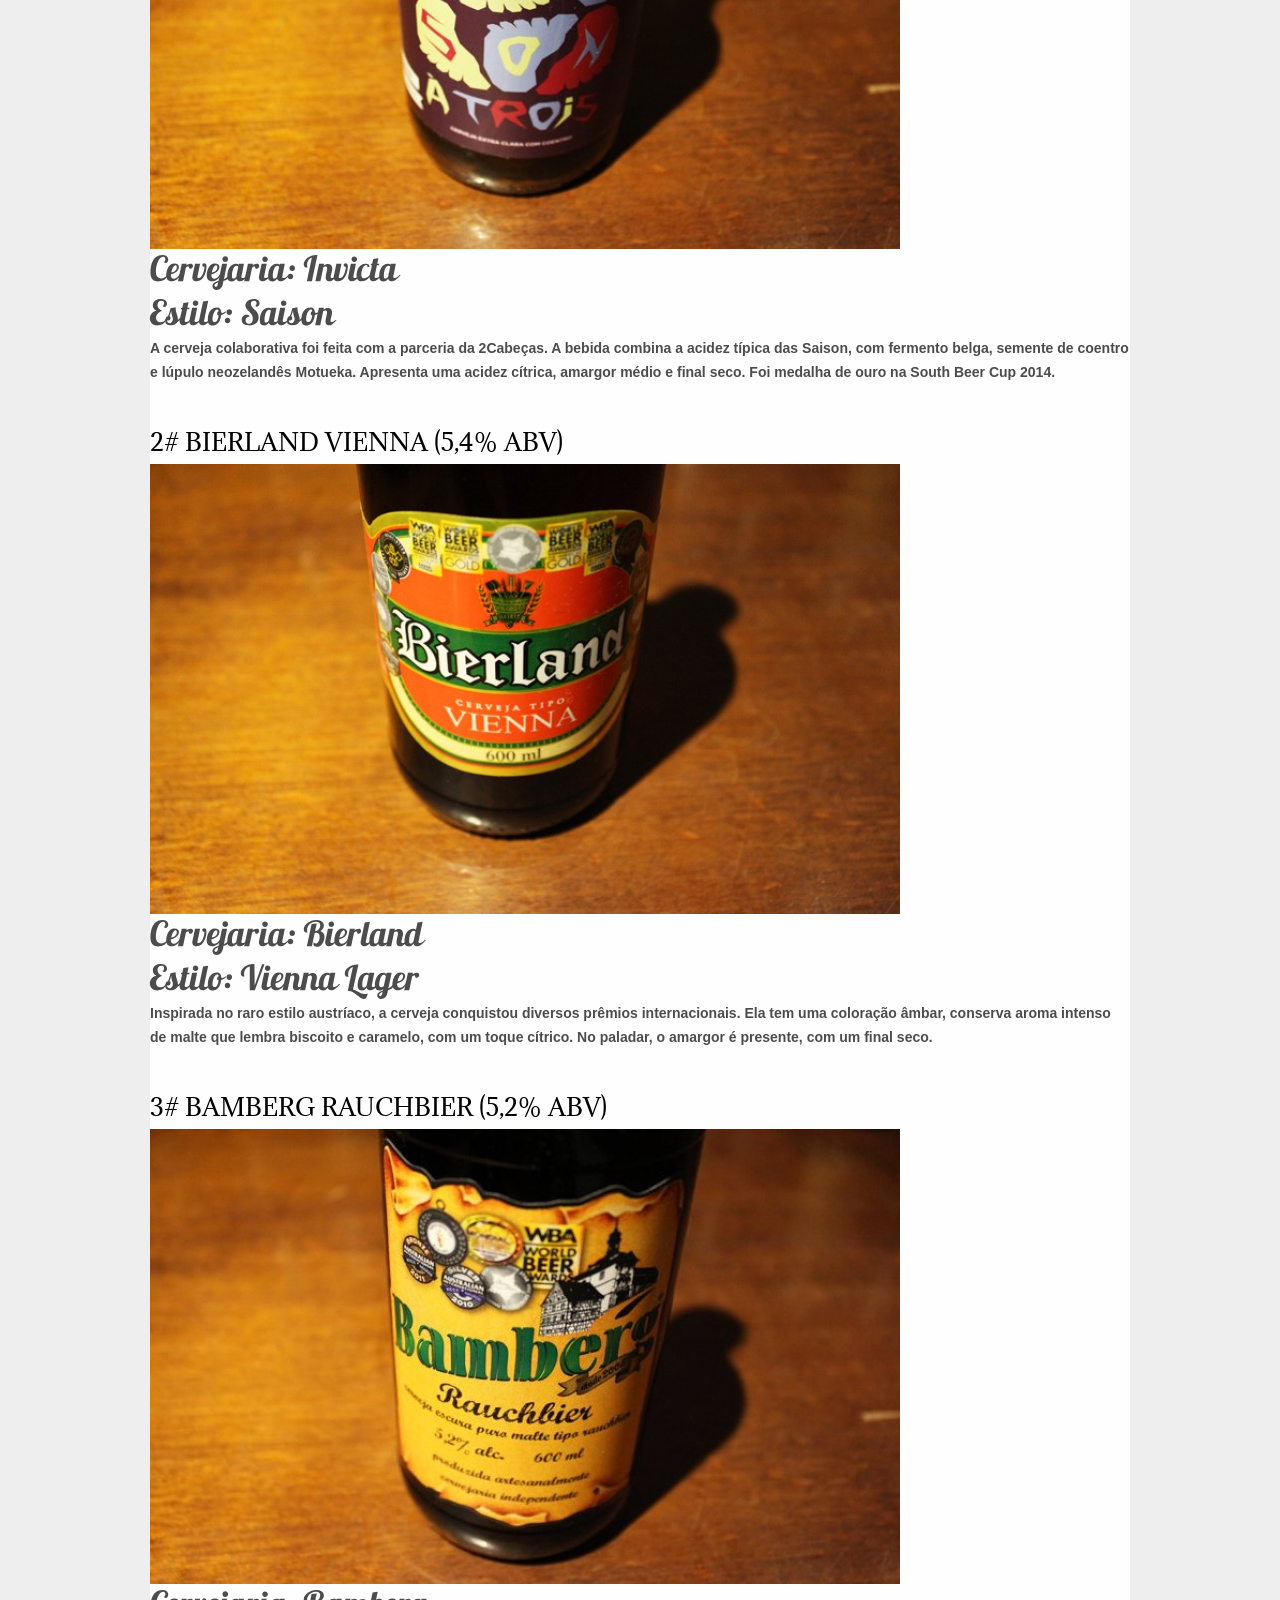
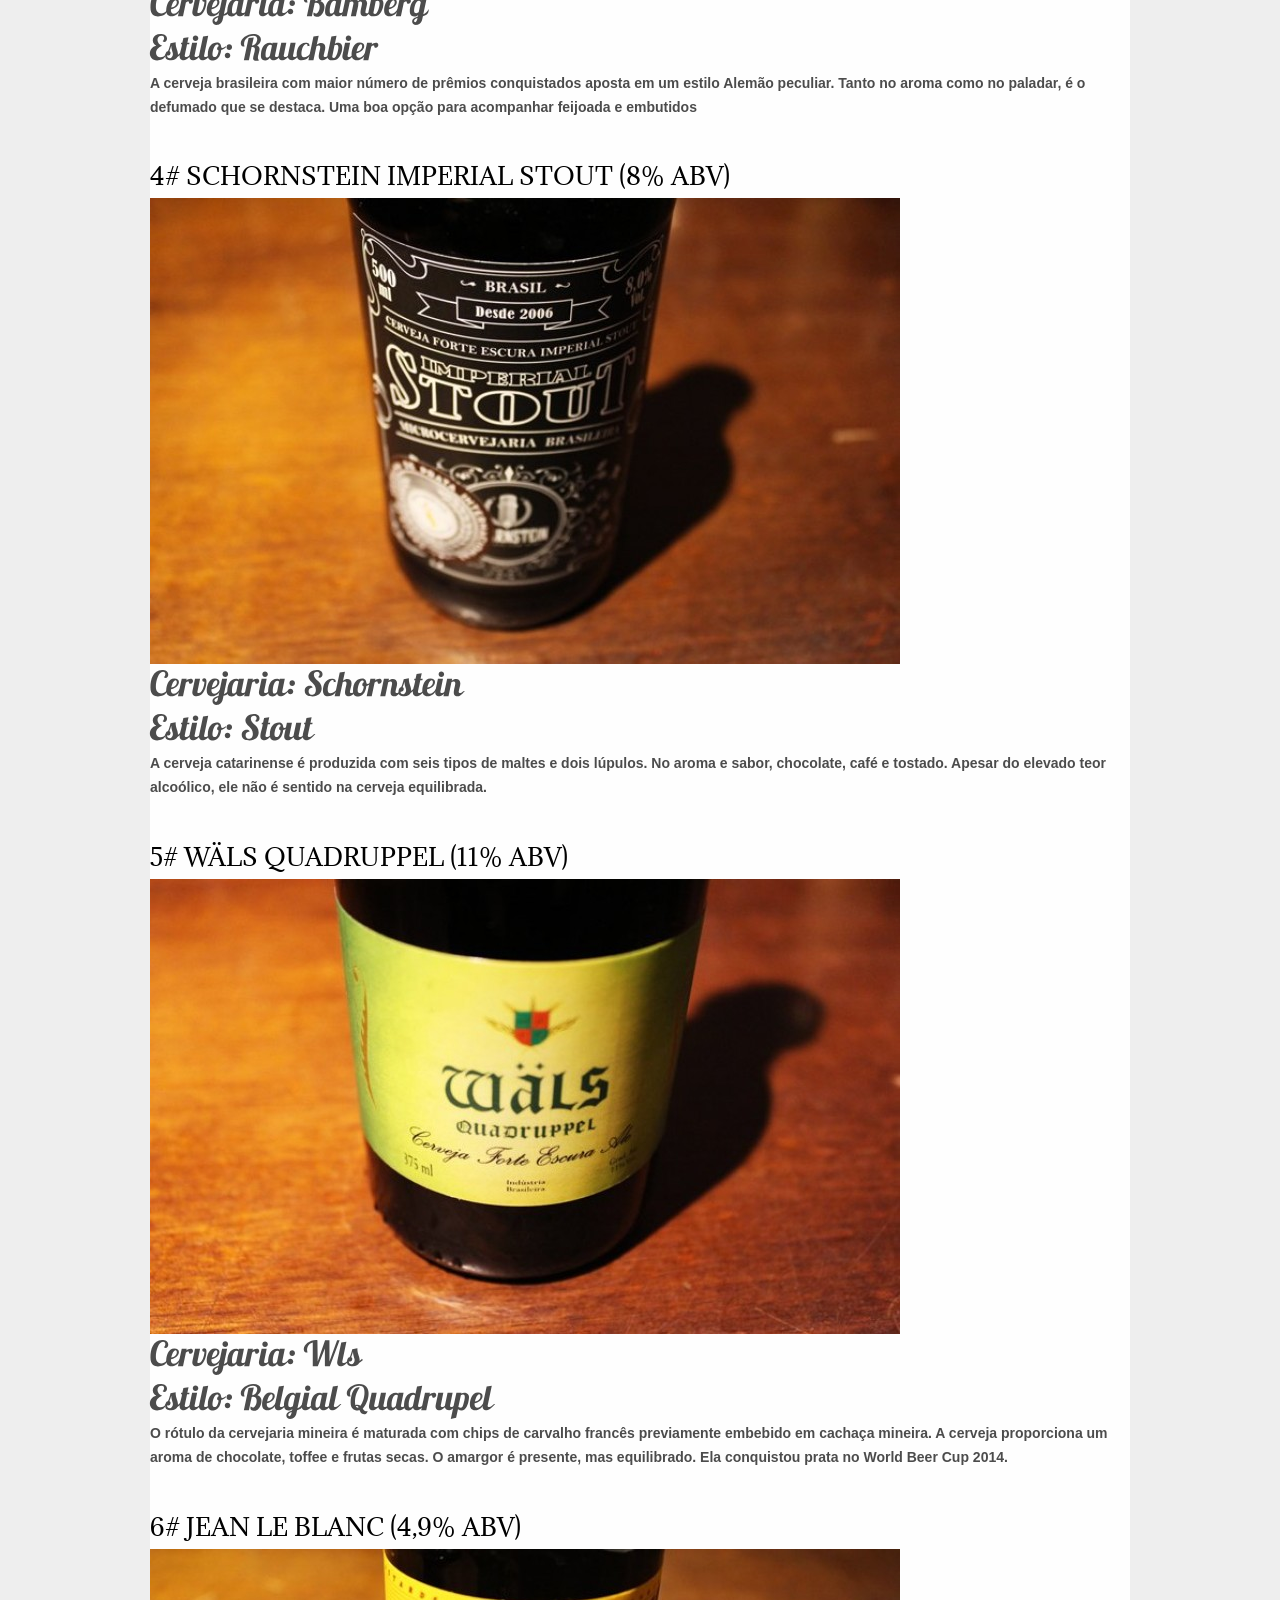
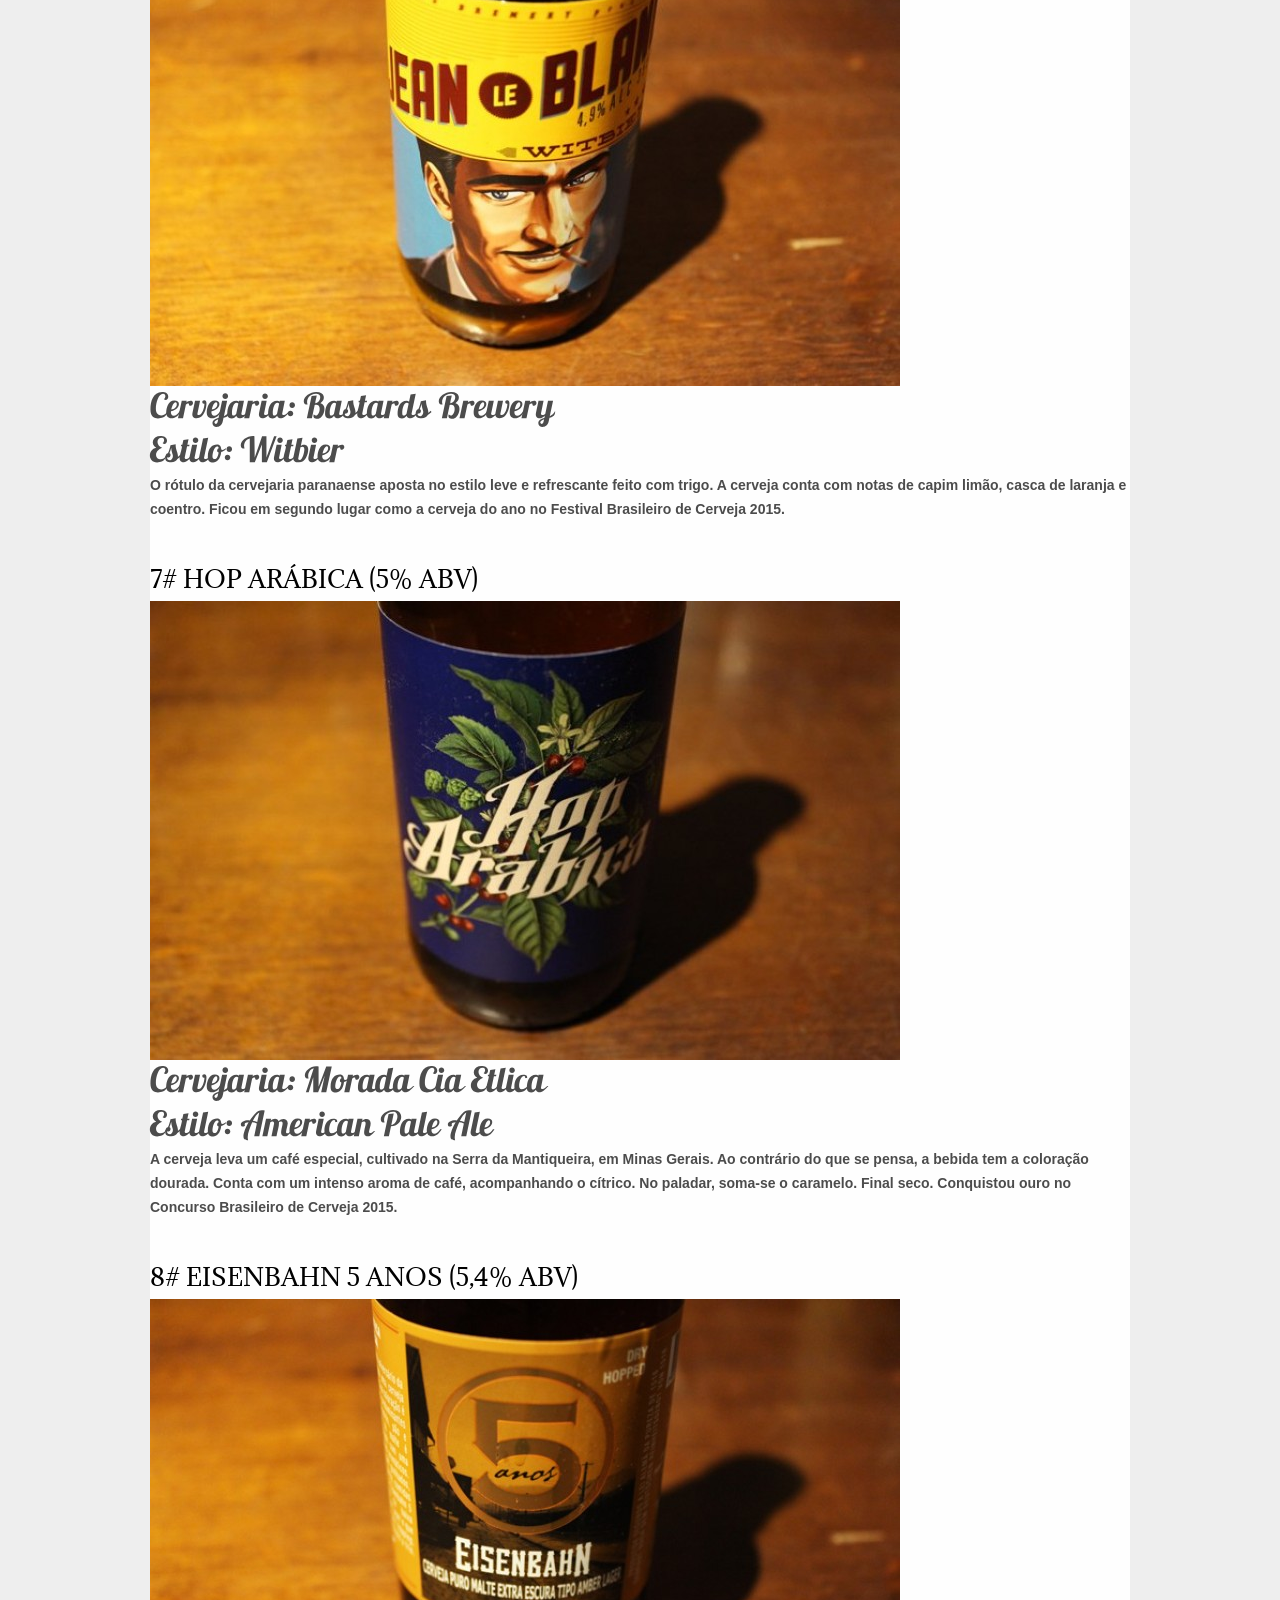
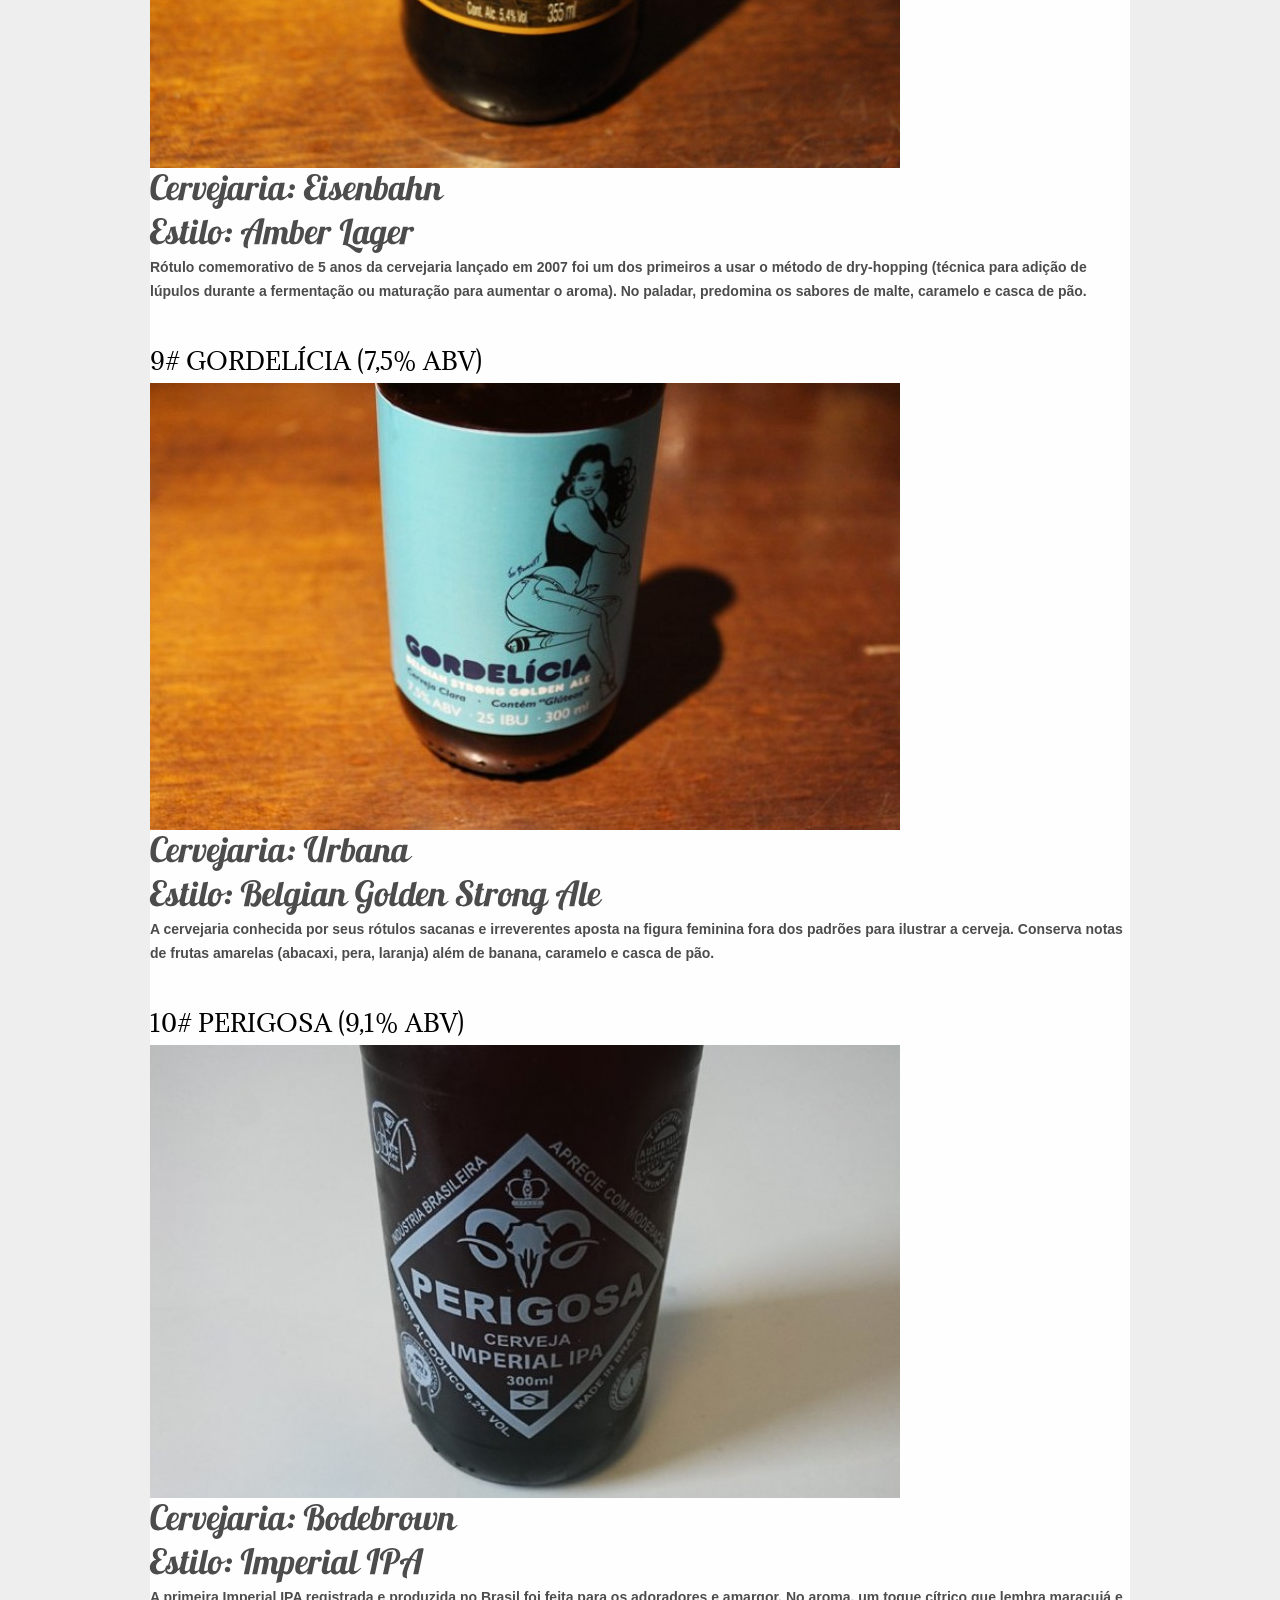
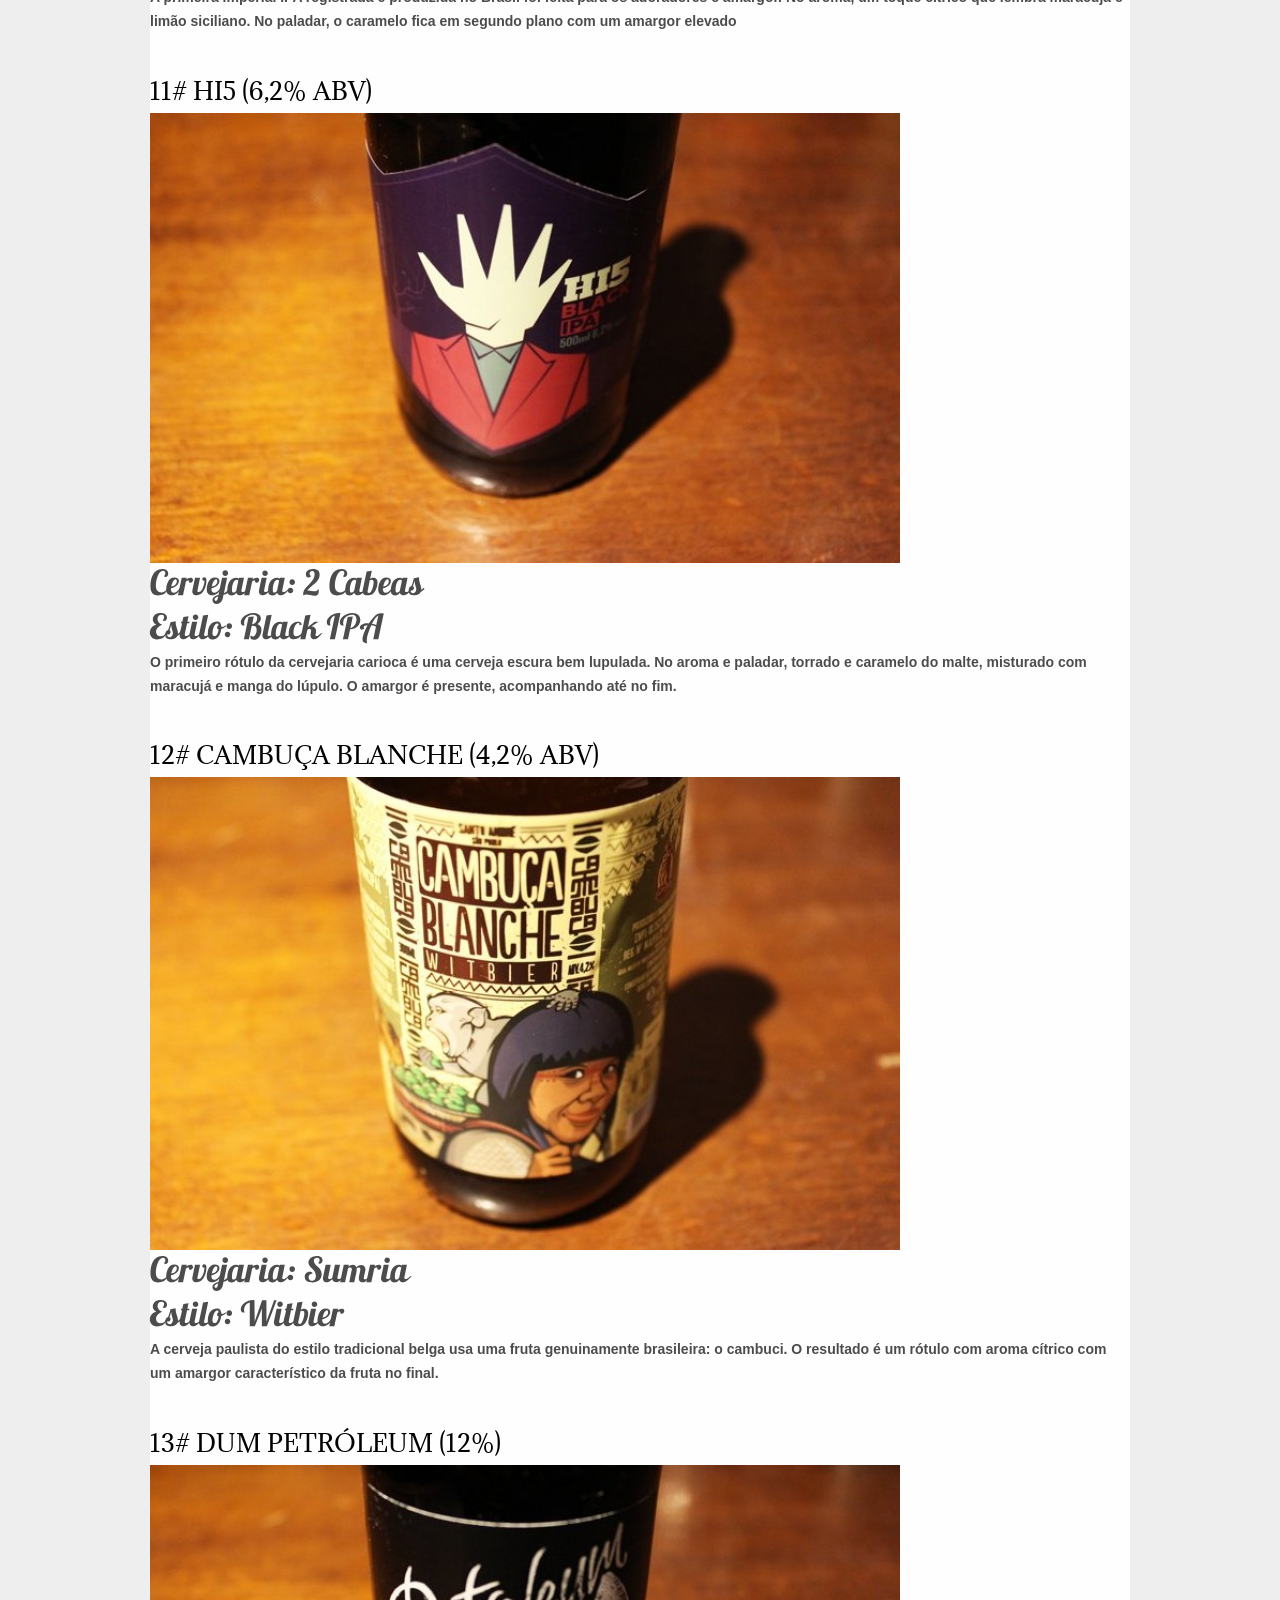
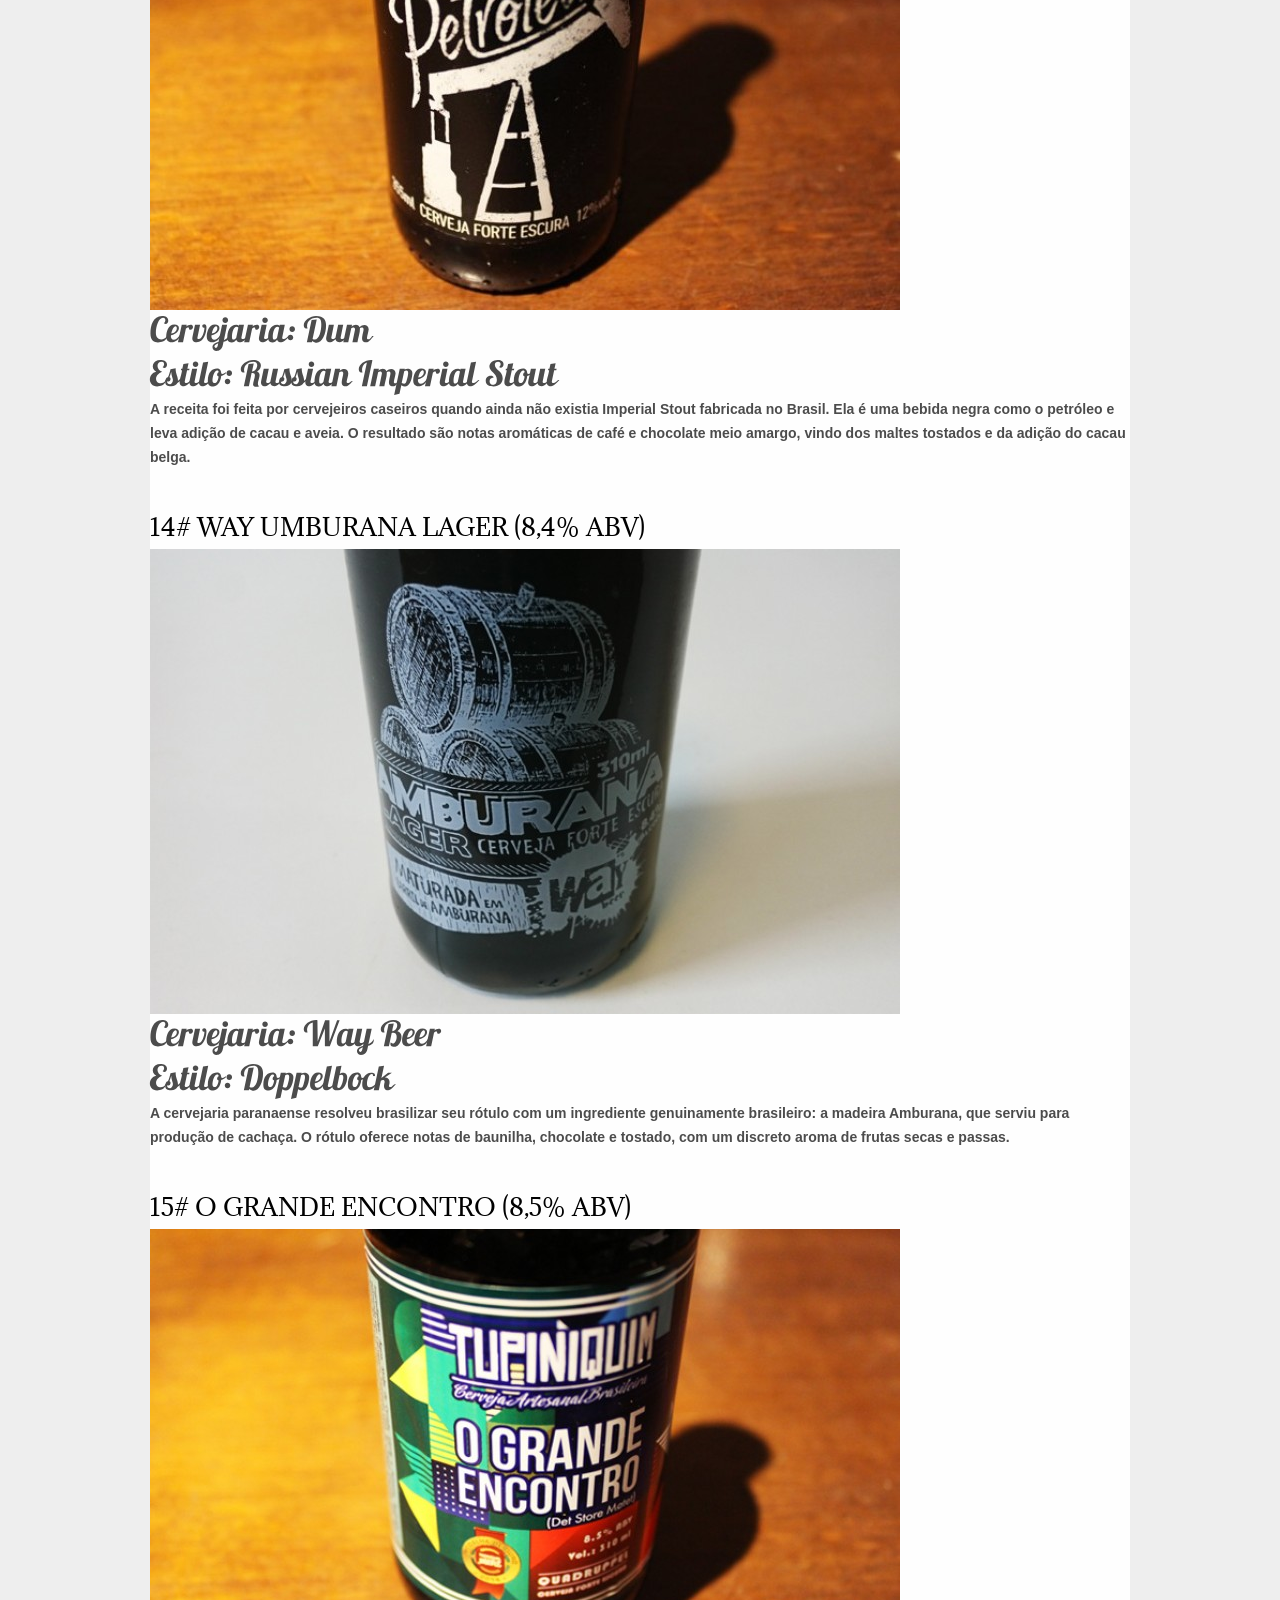
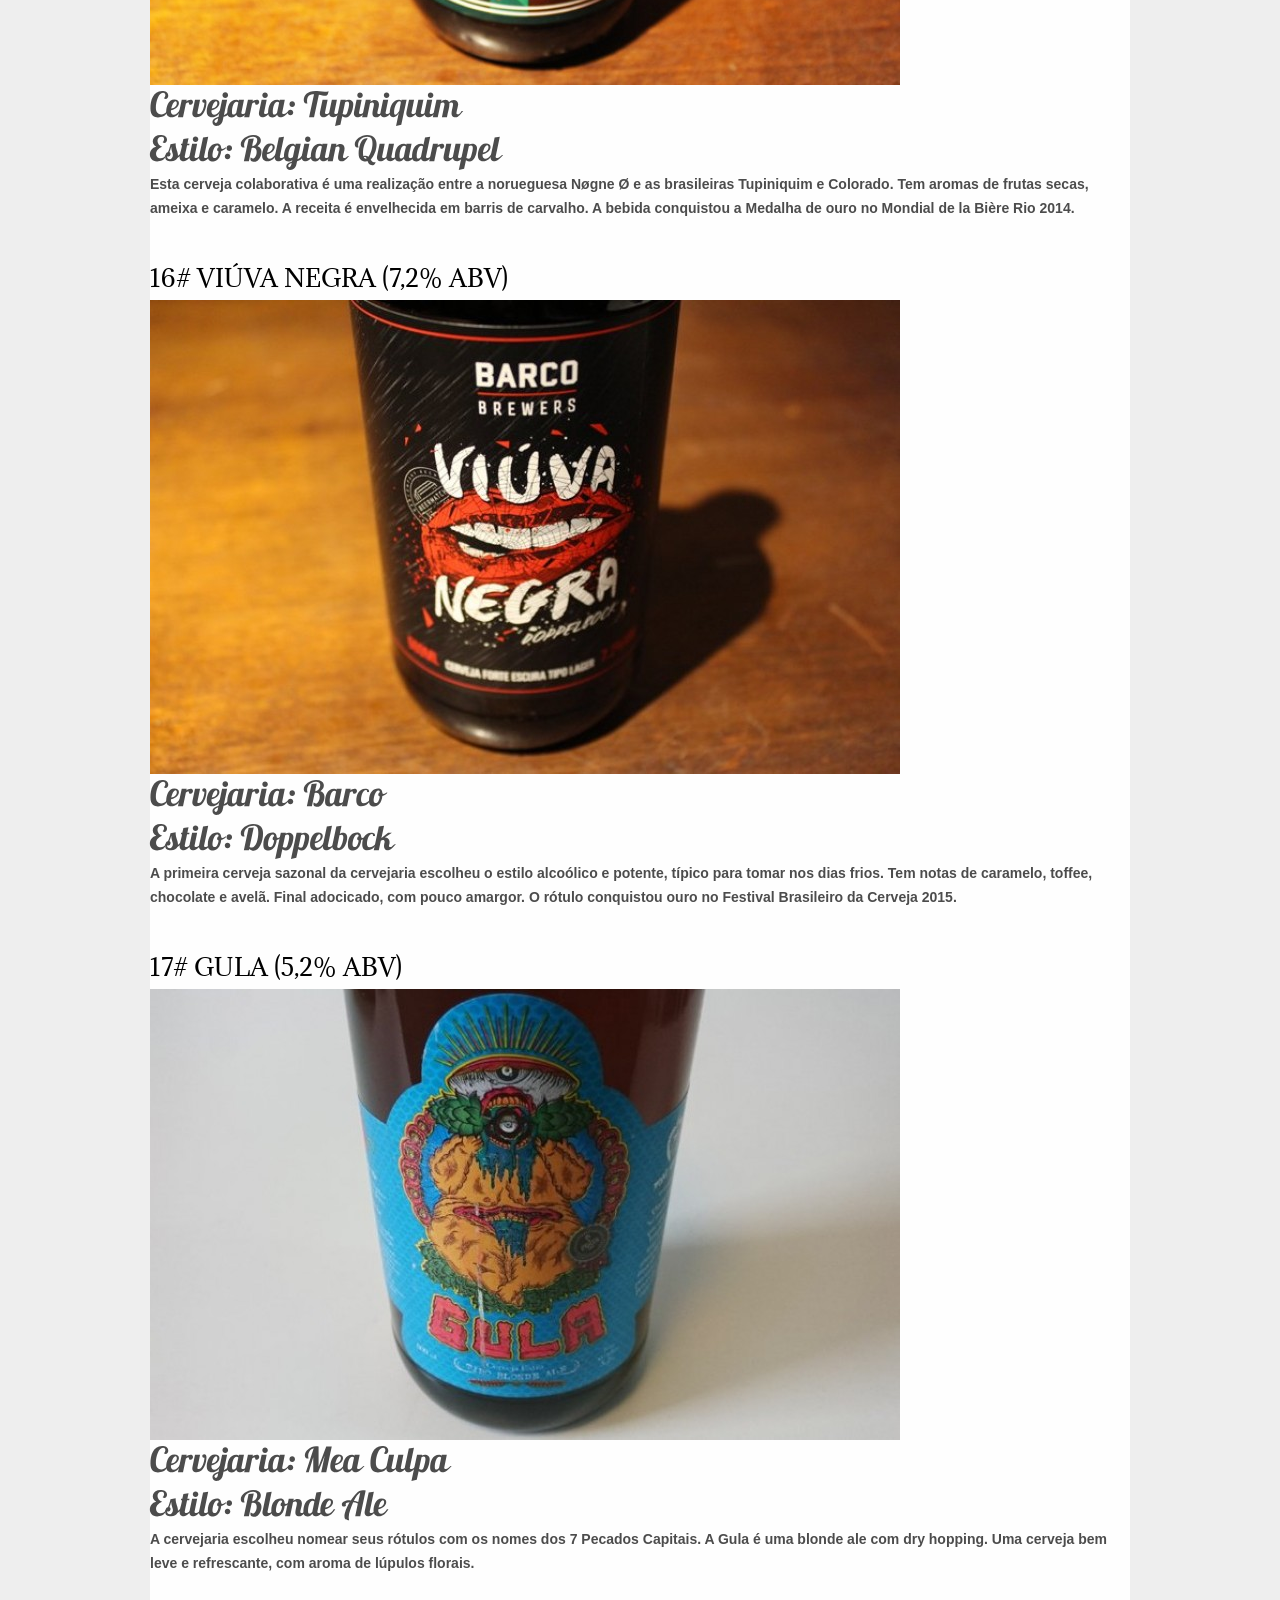
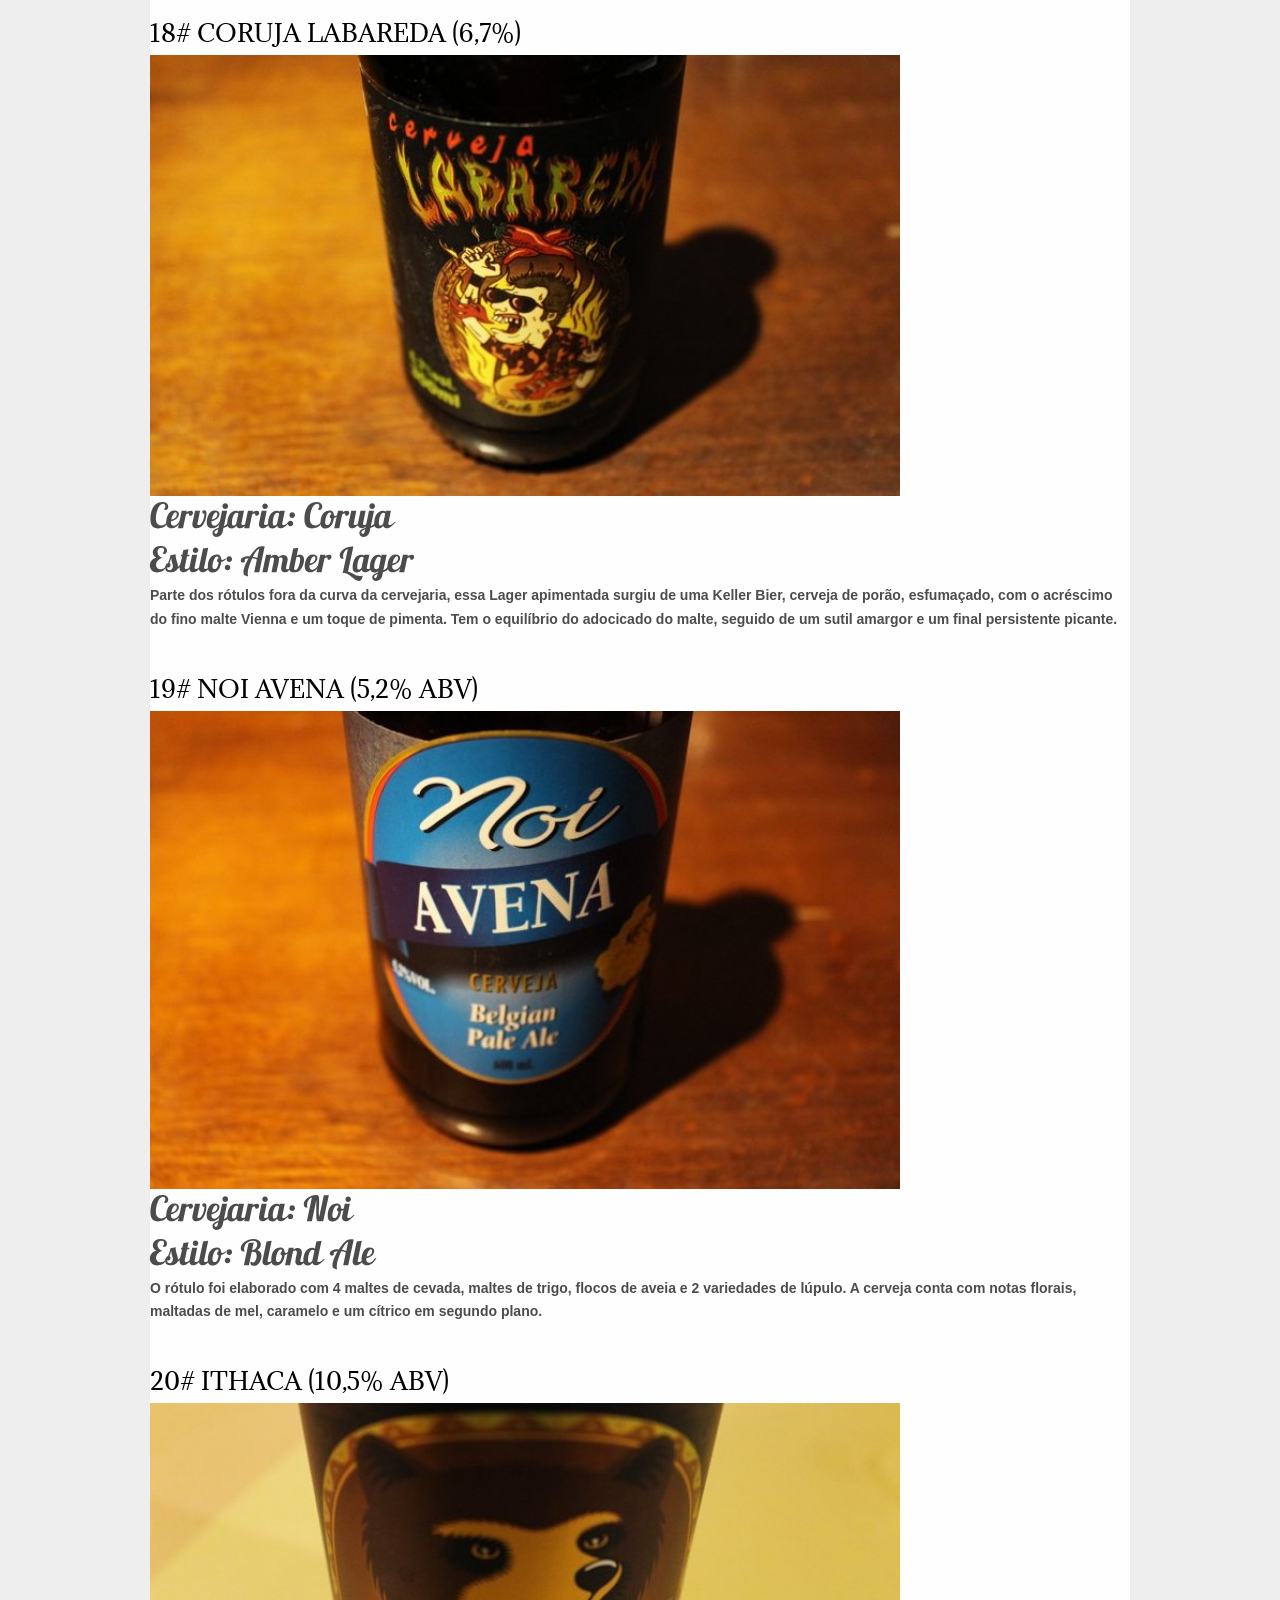
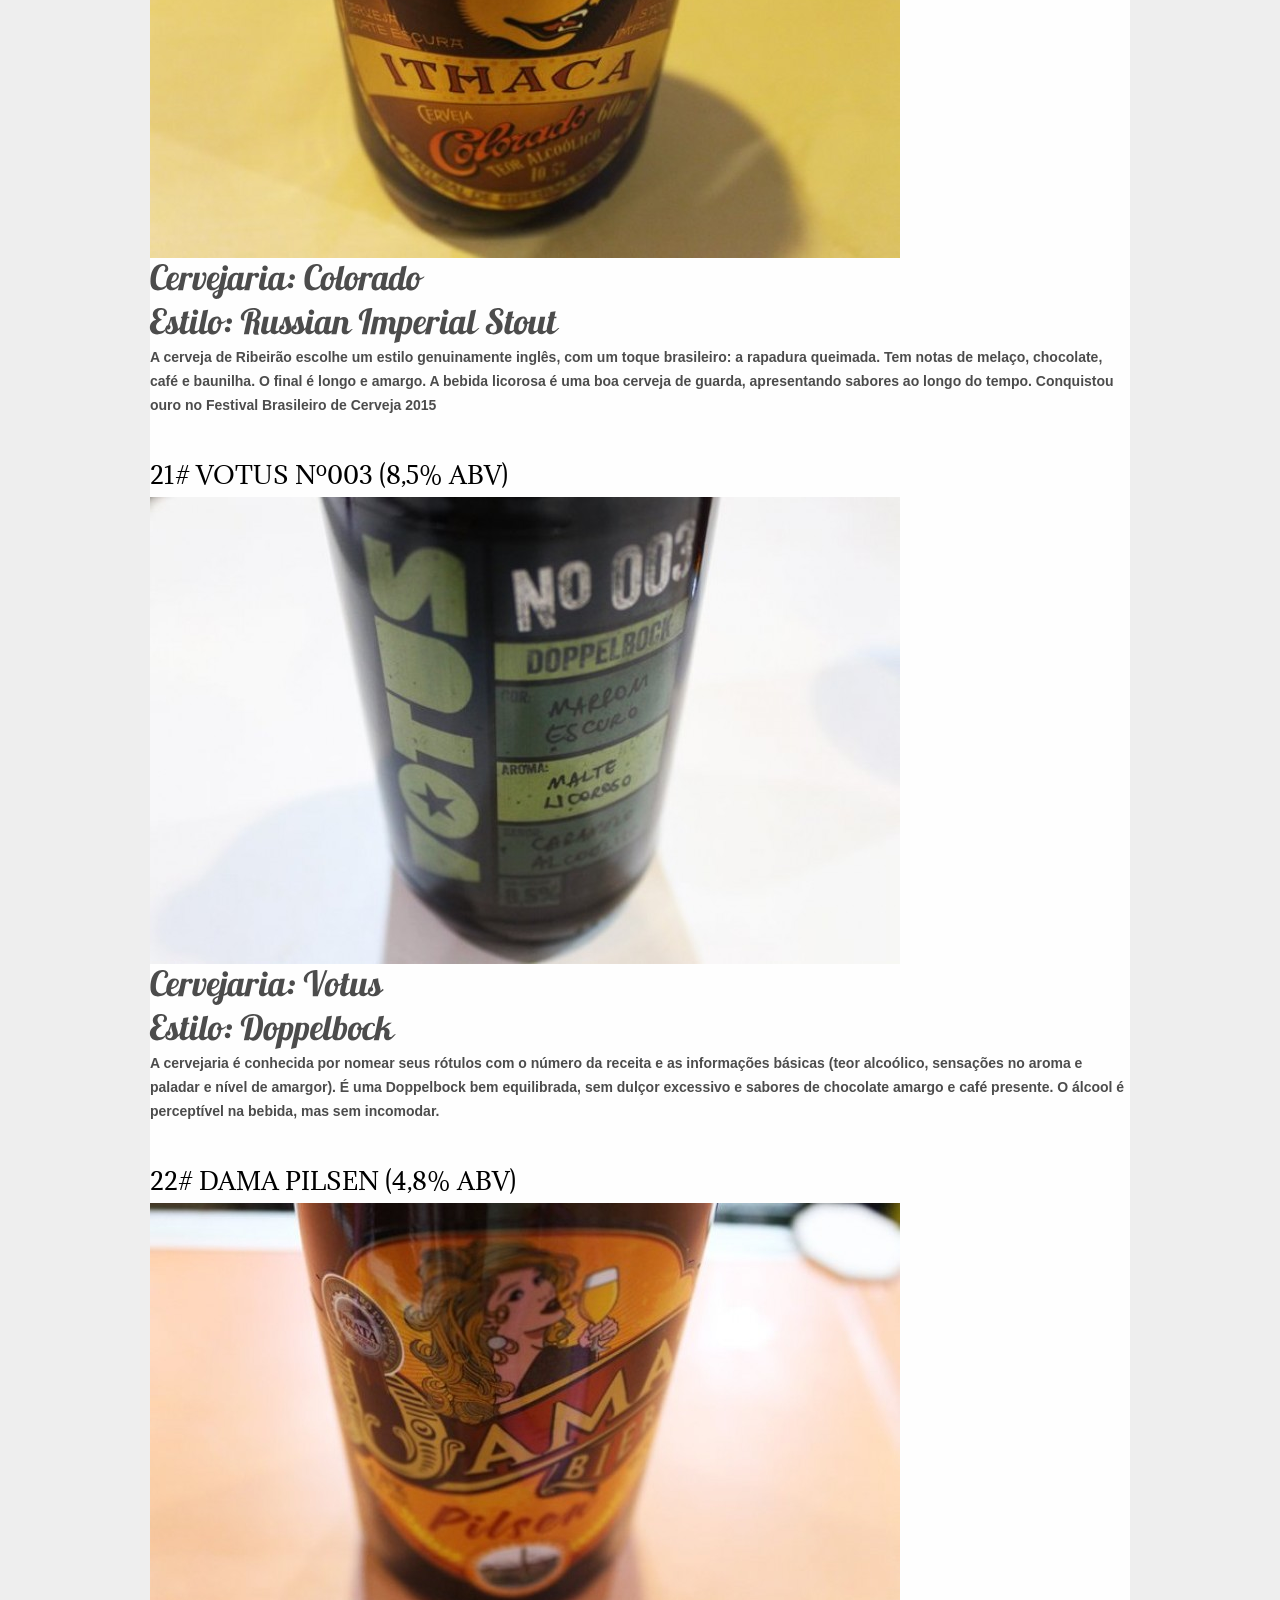
<file: noticia1.html>
<!DOCTYPE html>
<html lang="pt-br">
<head>
    <title>Popeye Beer</title>
    <meta charset="utf-8">
    <link rel="icon" type="image/png" href="images/icons/favicon.ico"/> 
    <link rel="stylesheet" href="css/reset.css" type="text/css" media="screen">
    <link rel="stylesheet" href="css/style.css" type="text/css" media="screen">
    <link rel="stylesheet" href="css/layout.css" type="text/css" media="screen">
    <link href='http://fonts.googleapis.com/css?family=Adamina' rel='stylesheet' type='text/css'> 
    <link rel="icon" type="image/png" href="images/icons/favicon.ico"/>  
    <script src="js/jquery-1.6.3.min.js" type="text/javascript"></script>
    <script src="js/cufon-yui.js" type="text/javascript"></script>
    <script src="js/cufon-replace.js" type="text/javascript"></script>
    <script src="js/Lobster_13_400.font.js" type="text/javascript"></script>
    <script src="js/NewsGoth_BT_400.font.js" type="text/javascript"></script>
    <script src="js/FF-cash.js" type="text/javascript"></script>
    <script src="js/easyTooltip.js" type="text/javascript"></script>
	<script src="js/script.js" type="text/javascript"></script>
    <script src="js/bgSlider.js" type="text/javascript"></script>
    <script src="js/jquery.easing.1.3.js" type="text/javascript"></script>
    <script src="js/tms-0.3.js" type="text/javascript"></script>
    <script src="js/tms_presets.js" type="text/javascript"></script>
	<!--[if lt IE 7]>
    <div style=' clear: both; text-align:center; position: relative;'>
        <a href="http://windows.microsoft.com/en-US/internet-explorer/products/ie/home?ocid=ie6_countdown_bannercode">
        	<img src="http://storage.ie6countdown.com/assets/100/images/banners/warning_bar_0000_us.jpg" border="0" height="42" width="820" alt="You are using an outdated browser. For a faster, safer browsing experience, upgrade for free today." />
        </a>
    </div>
	<![endif]-->
    <!--[if lt IE 9]>
   		<script type="text/javascript" src="js/html5.js"></script>
        <link rel="stylesheet" href="css/ie.css" type="text/css" media="screen">
	<![endif]-->
</head>
<body id="page1">
	<div id="bgSlider"></div>
    <div class="bg_spinner"></div>
	<div class="extra">
        <!--==============================header=================================-->
        <header>
        	<div class="top-row">
            	<div class="main">
                	<div class="wrapper">
                        <h1><a href="index.html">Popeye Beer</a></h1>
                        <ul class="pagination">
                            <li class="current"><a href="images/bg-img1.jpg">1</a></li>
                            <li><a href="images/bg-img2.jpg">2</a></li>
                            <li><a href="images/bg-img3.jpg">3</a></li>
                        </ul>
                        <strong class="bg-text">Background:</strong>
                    </div>
                </div>
            </div>
            <div class="menu-row">
            	<div class="menu-border">
                	<div class="main">
                        <nav>
                            <ul class="menu">
                                <li><a class="active" href="index.html">Inicio</a></li>
                                <li><a href="noticias.html">Noticias</a></li>
                                <li><a href="receitas.html">Receitas</a></li>
                                <li><a href="curiosidades.html">Curiosidades</a></li>
                                <li><a href="cadastro.php">Cadastro</a></li>
                                <li class="last"><a href="login.php">Login</a></li>
                            </ul>
                        </nav>
                    </div>
                </div>
            </div>
			
        </header>
        <!--==============================content================================-->
        <div class="inner">
            <div class="main">
                <section id="content">
                    <div class="slider">
                        <ul class="items">
                            <li>
                                <img src="images/slider-img1.jpg" alt="40 Cervejas Artesanais"/>
                                <div class="banner">
                                    <strong class="title">
                                        <strong>Arte</strong><em>sanais</em>
                                    </strong>
                                    <p class="p3">Silenciosamente, acontece uma revolução cervejeira no Brasil. A cada dia, novas cervejas artesanais são criadas.</p>
                                    <a class="button-1" href="noticias.html">Saiba Mais</a>
                                </div>
                            </li>
                            <li>
                                <img src="images/slider-img2.jpg" alt="" />
                                <div class="banner">
                                    <strong class="title">
                                        <strong>Espe</strong><em>ciais</em>
                                    </strong>
                                    <p>A meteorologia já avisou, o Brasil vai passar por um dos Verões mais quentes do país, com temperaturas chegando até 40º. </p>
                                    <a class="button-1" href="noticias.html">Saiba Mais</a>
                                </div>
                            </li>
                            <li>
                                <img src="images/slider-img3.jpg" alt="" />
                                <div class="banner">
                                    <strong class="title">
                                        <strong>Puro</strong><em> Malte</em>
                                    </strong>
                                    <p>Cerveja combina com calor e, quando a gente pensa em praia e verão, logo imaginamos aquela cervejinha gelada bem leve.</p>
                                    <a class="button-1" href="noticias.html">Saiba Mais</a>
                                </div>
                            </li>
                        </ul>
                        <a class="banner-2" href="noticias.html"></a>
                    </div>
                    <ul class="pags">
                        <li><a href="noticias.html">1</a></li>
                        <li><a href="noticias.html">2</a></li>
                        <li><a href="noticias.html">3</a></li>
                    </ul>
                    <div>
                        <h3>40 Cervejas Artesanais Brasileiras que você precisa beber.</h3>
                        <img src="cerv/noticia1.png" alt="noticia1">
                        <p>Silenciosamente, acontece uma revolução cervejeira no Brasil. A cada dia, novas cervejas artesanais são criadas para atender um público crescente e sedento por novidades.
                        </p>
                        
                        <p>
                        Mais leves e refrescantes ou com uma porrada de amargor; puro malte ou com uso de trigo e centeio na receita. Sem falar naquelas que abusam de ingredientes brasileiros, como: mandioca, jabuticaba, carambola café, tangerina, caju, pitaia, entre outros.
                        </p>

                        <p>
                        Em meio de tantas opções, o mais difícil é escolher aquilo que você vai beber. Nesta hora, uma lista com dicas pode ajudar bastante. Além de você se basear em rótulos selecionados, pode escolher com mais tranquilidade aquele sabor que te agrada mais.  
                        </p>

                        <p>
                        Essa matéria tem como objetivo apresentar uma variedade de rótulos especiais nacionais para você conhecer e degustar. Com uma imensidão de opções para escolher, optamos por selecionar um de cada uma das principais cervejarias, com foco naquelas cervejas premiadas ou com destaque. Confira!  
                        </p>

                        <h3>1# SAISON À TROIS (5,8% ABV)</h3>
                        <img src="cerv/cerv1.png" alt="cerv1">
                        <h4>Cervejaria: Invicta</h4>
                        <h4>Estilo: Saison</h4>
                        <p><strong>
                        A cerveja colaborativa foi feita com a parceria da 2Cabeças. A bebida combina a acidez típica das Saison, com fermento belga, semente de coentro e lúpulo neozelandês Motueka. Apresenta uma acidez cítrica, amargor médio e final seco. Foi medalha de ouro na South Beer Cup 2014.</strong>   
                        </p>
                        <br>
                        
                        <h3>2# BIERLAND VIENNA (5,4% ABV)</h3>
                        <img src="cerv/cerv2.png" alt="cerv2">
                        <h4>Cervejaria: Bierland</h4>
                        <h4>Estilo: Vienna Lager</h4>
                        <p>
                        <strong>
                        Inspirada no raro estilo austríaco, a cerveja conquistou diversos prêmios internacionais. Ela tem uma coloração âmbar, conserva aroma intenso de malte que lembra biscoito e caramelo, com um toque cítrico. No paladar, o amargor é presente, com um final seco.   
                        </strong>
                        </p>
                        <br>

                        <h3>3# BAMBERG RAUCHBIER (5,2% ABV)</h3>
                        <img src="cerv/cerv3.png" alt="cerv3">
                        <h4>Cervejaria: Bamberg</h4>
                        <h4>Estilo: Rauchbier</h4>
                        <p>
                        <strong>
                        A cerveja brasileira com maior número de prêmios conquistados aposta em um estilo Alemão peculiar. Tanto no aroma como no paladar, é o defumado que se destaca. Uma boa opção para acompanhar feijoada e embutidos   
                        </strong>
                        </p>
                        <br>

                        <h3>4# SCHORNSTEIN IMPERIAL STOUT (8% ABV)</h3>
                        <img src="cerv/cerv4.png" alt="cerv4">
                        <h4>Cervejaria: Schornstein</h4>
                        <h4>Estilo: Stout</h4>
                        <p>
                        <strong>
                        A cerveja catarinense é produzida com seis tipos de maltes e dois lúpulos. No aroma e sabor, chocolate, café e tostado. Apesar do elevado teor alcoólico, ele não é sentido na cerveja equilibrada. 
                        </strong>
                        </p>
                        <br>
                        
                        <h3>5# WÄLS QUADRUPPEL (11% ABV)</h3>
                        <img src="cerv/cerv5.png" alt="cerv5">
                        <h4>Cervejaria: Wäls</h4>
                        <h4>Estilo: Belgial Quadrupel</h4>
                        <p>
                        <strong>
                        O rótulo da cervejaria mineira é maturada com chips de carvalho francês previamente embebido em cachaça mineira. A cerveja proporciona um aroma de chocolate, toffee e frutas secas. O amargor é presente, mas equilibrado. Ela conquistou prata no World Beer Cup 2014. 
                        </strong>
                        </p>
                        <br>
                        
                        <h3>6# JEAN LE BLANC (4,9% ABV)</h3>
                        <img src="cerv/cerv6.png" alt="cerv6">
                        <h4>Cervejaria: Bastards Brewery</h4>
                        <h4>Estilo: Witbier</h4>
                        <p>
                        <strong>
                        O rótulo da cervejaria paranaense aposta no estilo leve e refrescante feito com trigo. A cerveja conta com notas de capim limão, casca de laranja e coentro. Ficou em segundo lugar como a cerveja do ano no Festival Brasileiro de Cerveja 2015.
                        </strong>
                        </p>
                        <br>
                        
                        <h3>7# HOP ARÁBICA (5% ABV)</h3>
                        <img src="cerv/cerv7.png" alt="cerv7">
                        <h4>Cervejaria: Morada Cia Etílica</h4>
                        <h4>Estilo: American Pale Ale</h4>
                        <p>
                        <strong>
                        A cerveja leva um café especial, cultivado na Serra da Mantiqueira, em Minas Gerais. Ao contrário do que se pensa, a bebida tem a coloração dourada. Conta com um intenso aroma de café, acompanhando o cítrico. No paladar, soma-se o caramelo. Final seco. Conquistou ouro no Concurso Brasileiro de Cerveja 2015.
                        </strong>
                        </p>
                        <br>
                        
                        <h3>8# EISENBAHN 5 ANOS (5,4% ABV)</h3>
                        <img src="cerv/cerv8.png" alt="cerv8">
                        <h4>Cervejaria: Eisenbahn</h4>
                        <h4>Estilo: Amber Lager</h4>
                        <p>
                        <strong>
                        Rótulo comemorativo de 5 anos da cervejaria lançado em 2007 foi um dos primeiros a usar o método de dry-hopping (técnica para adição de lúpulos durante a fermentação ou maturação para aumentar o aroma). No paladar, predomina os sabores de malte, caramelo e casca de pão.  
                        </strong>
                        </p>
                        <br>
                        
                        <h3>9# GORDELÍCIA (7,5% ABV)</h3>
                        <img src="cerv/cerv9.png" alt="cerv9">
                        <h4>Cervejaria: Urbana</h4>
                        <h4>Estilo: Belgian Golden Strong Ale</h4>
                        <p>
                        <strong>
                        A cervejaria conhecida por seus rótulos sacanas e irreverentes aposta na figura feminina fora dos padrões para ilustrar a cerveja. Conserva notas de frutas amarelas (abacaxi, pera, laranja) além de banana, caramelo e casca de pão.
                        </strong>
                        </p>
                        <br>
                        
                        <h3>10# PERIGOSA (9,1% ABV)</h3>
                        <img src="cerv/cerv10.png" alt="cerv10">
                        <h4>Cervejaria: Bodebrown</h4>
                        <h4>Estilo: Imperial IPA</h4>
                        <p>
                        <strong>
                        A primeira Imperial IPA registrada e produzida no Brasil foi feita para os adoradores e amargor. No aroma, um toque cítrico que lembra maracujá e limão siciliano. No paladar, o caramelo fica em segundo plano com um amargor elevado
                        </strong>
                        </p>
                        <br>
                        
                        <h3>11# HI5 (6,2% ABV)</h3>
                        <img src="cerv/cerv11.png" alt="cerv11">
                        <h4>Cervejaria: 2 Cabeças</h4>
                        <h4>Estilo: Black IPA</h4>
                        <p>
                        <strong>
                        O primeiro rótulo da cervejaria carioca é uma cerveja escura bem lupulada. No aroma e paladar, torrado e caramelo do malte, misturado com maracujá e manga do lúpulo. O amargor é presente, acompanhando até no fim.
                        </strong>
                        </p>
                        <br>
                        
                        <h3>12# CAMBUÇA BLANCHE (4,2% ABV)</h3>
                        <img src="cerv/cerv12.png" alt="cerv12">
                        <h4>Cervejaria: Suméria</h4>
                        <h4>Estilo: Witbier</h4>
                        <p>
                        <strong>
                        A cerveja paulista do estilo tradicional belga usa uma fruta genuinamente brasileira: o cambuci. O resultado é um rótulo com aroma cítrico com um amargor característico da fruta no final.
                        </strong>
                        </p>
                        <br>
                        
                        <h3>13# DUM PETRÓLEUM (12%)</h3>
                        <img src="cerv/cerv13.png" alt="cerv13">
                        <h4>Cervejaria: Dum</h4>
                        <h4>Estilo: Russian Imperial Stout</h4>
                        <p>
                        <strong>
                        A receita foi feita por cervejeiros caseiros quando ainda não existia Imperial Stout fabricada no Brasil. Ela é uma bebida negra como o petróleo e leva adição de cacau e aveia. O resultado são notas aromáticas de café e chocolate meio amargo, vindo dos maltes tostados e da adição do cacau belga.
                        </strong>
                        </p>
                        <br>
                        
                        <h3>14# WAY UMBURANA LAGER (8,4% ABV)</h3>
                        <img src="cerv/cerv14.png" alt="cerv14">
                        <h4>Cervejaria: Way Beer</h4>
                        <h4>Estilo: Doppelbock</h4>
                        <p>
                        <strong>
                        A cervejaria paranaense resolveu brasilizar seu rótulo com um ingrediente genuinamente brasileiro: a madeira Amburana, que serviu para produção de cachaça. O rótulo oferece notas de baunilha, chocolate e tostado, com um discreto aroma de frutas secas e passas.
                        </strong>
                        </p>
                        <br>
                        
                        <h3>15# O GRANDE ENCONTRO (8,5% ABV)</h3>
                        <img src="cerv/cerv15.png" alt="cerv15">
                        <h4>Cervejaria: Tupiniquim</h4>
                        <h4>Estilo: Belgian Quadrupel</h4>
                        <p>
                        <strong>
                        Esta cerveja colaborativa é uma realização entre a norueguesa Nøgne Ø e as brasileiras Tupiniquim e Colorado. Tem aromas de frutas secas, ameixa e caramelo. A receita é envelhecida em barris de carvalho. A bebida conquistou a Medalha de ouro no Mondial de la Bière Rio 2014.
                        </strong>
                        </p>
                        <br>
                        
                        <h3>16# VIÚVA NEGRA (7,2% ABV)</h3>
                        <img src="cerv/cerv16.png" alt="cerv16">
                        <h4>Cervejaria: Barco</h4>
                        <h4>Estilo: Doppelbock</h4>
                        <p>
                        <strong>
                        A primeira cerveja sazonal da cervejaria escolheu o estilo alcoólico e potente, típico para tomar nos dias frios. Tem notas de caramelo, toffee, chocolate e avelã. Final adocicado, com pouco amargor. O rótulo conquistou ouro no Festival Brasileiro da Cerveja 2015.
                        </strong>
                        </p>
                        <br>
                        
                        <h3>17# GULA (5,2% ABV)</h3>
                        <img src="cerv/cerv17.png" alt="cerv17">
                        <h4>Cervejaria: Mea Culpa</h4>
                        <h4>Estilo: Blonde Ale</h4>
                        <p>
                        <strong>
                        A cervejaria escolheu nomear seus rótulos com os nomes dos 7 Pecados Capitais. A Gula é uma blonde ale com dry hopping. Uma cerveja bem leve e refrescante, com aroma de lúpulos florais.
                        </strong>
                        </p>
                        <br>
                        
                        <h3>18# CORUJA LABAREDA (6,7%)</h3>
                        <img src="cerv/cerv18.png" alt="cerv18">
                        <h4>Cervejaria: Coruja</h4>
                        <h4>Estilo: Amber Lager</h4>
                        <p>
                        <strong>
                        Parte dos rótulos fora da curva da cervejaria, essa Lager apimentada surgiu de uma Keller Bier, cerveja de porão, esfumaçado, com o acréscimo do fino malte Vienna e um toque de pimenta. Tem o equilíbrio do adocicado do malte, seguido de um sutil amargor e um final persistente picante.
                        </strong>
                        </p>
                        <br>
                        
                        <h3>19# NOI AVENA (5,2% ABV)</h3>
                        <img src="cerv/cerv19.png" alt="cerv19">
                        <h4>Cervejaria: Noi</h4>
                        <h4>Estilo: Blond Ale</h4>
                        <p>
                        <strong>
                        O rótulo foi elaborado com 4 maltes de cevada, maltes de trigo, flocos de aveia e 2 variedades de lúpulo. A cerveja conta com notas florais, maltadas de mel, caramelo e um cítrico em segundo plano.
                        </strong>
                        </p>
                        <br>
                        
                        <h3>20# ITHACA (10,5% ABV)</h3>
                        <img src="cerv/cerv20.png" alt="cerv20">
                        <h4>Cervejaria: Colorado</h4>
                        <h4>Estilo: Russian Imperial Stout</h4>
                        <p>
                        <strong>
                        A cerveja de Ribeirão escolhe um estilo genuinamente inglês, com um toque brasileiro: a rapadura queimada. Tem notas de melaço, chocolate, café e baunilha. O final é longo e amargo. A bebida licorosa é uma boa cerveja de guarda, apresentando sabores ao longo do tempo. Conquistou ouro no Festival Brasileiro de Cerveja 2015
                        </strong>
                        </p>
                        <br>
                        
                        <h3>21# VOTUS Nº003 (8,5% ABV)</h3>
                        <img src="cerv/cerv21.png" alt="cerv21">
                        <h4>Cervejaria: Votus</h4>
                        <h4>Estilo: Doppelbock</h4>
                        <p>
                        <strong>
                        A cervejaria é conhecida por nomear seus rótulos com o número da receita e as informações básicas (teor alcoólico, sensações no aroma e paladar e nível de amargor). É uma Doppelbock bem equilibrada, sem dulçor excessivo e sabores de chocolate amargo e café presente. O álcool é perceptível na bebida, mas sem incomodar.
                        </strong>
                        </p>
                        <br>
                        
                        <h3>22# DAMA PILSEN (4,8% ABV)</h3>
                        <img src="cerv/cerv22.png" alt="cerv22">
                        <h4>Cervejaria: Dama</h4>
                        <h4>Estilo: Premium American Lager</h4>
                        <p>
                        <strong>
                        O rótulo aposta na simplicidade e refrescância do estilo Pilsen. A cerveja oferece notas de malte e um leve amargor. Foi medalha de prata no I Concurso Brasileiro da Cerveja (Blumenau) e no South Beer Cup 2014.
                        </strong>
                        </p>
                        <br>
                        
                        <h3>23# JÚPITER MEIA NOITE (6,5% ABV)</h3>
                        <img src="cerv/cerv23.png" alt="cerv23">
                        <h4>Cervejaria: Júpiter</h4>
                        <h4>Estilo: Porter</h4>
                        <p>
                        <strong>
                        A cervejaria paulistana apostou no rótulo no estilo Robust Porter maturado com carvalho. A cerveja conta com notas de baunilha, chocolate e caramelo. Levou ouro no Festival Brasileiro de Cerveja 2015.
                        </strong>
                        </p>
                        <br>
                        
                        <h3>24# HEILIGE RED ALE (6% ABV)</h3>
                        <img src="cerv/cerv24.png" alt="cerv24">
                        <h4>Cervejaria: Heilige</h4>
                        <h4>Estilo: Irish Red Ale</h4>
                        <p>
                        <strong>
                        A cervejaria do Rio Grande do Sul ganhou destaque ao conquistar o título de melhor do ano pela South Beer Cup 2015. Um dos rótulos de destaque foi a Red Ale, com uma coloração acobreada e notas de caramelo e mel.
                        </strong>
                        </p>
                        <br>
                        
                        <h3>25# MULA (7,5% ABV)</h3>
                        <img src="cerv/cerv25.png" alt="cerv25">
                        <h4>Cervejaria: Cervejaria Nacional</h4>
                        <h4>Estilo: Índia Pale Ale</h4>
                        <p>
                        <strong>
                        O maior sucesso da fábrica-bar paulistana, o rótulo tem como inspiração uma IPA americana. No aroma, frutas cítricas e maracujá. O amargor é bem pronunciado no paladar, com um final seco.
                        </strong>
                        </p>
                        <br>
                        
                        <h3>26# INSANA PINHÃO (8,5% ABV)</h3>
                        <img src="cerv/cerv26.png" alt="cerv26">
                        <h4>Cervejaria: Insana</h4>
                        <h4>Estilo: Barley Wine</h4>
                        <p>
                        <strong>
                        O rótulo foi criado em homenagem ao estado do Paraná. A Insana Pinhão tem aromas que combinam caramelo, ameixa e amadeirado. O aquecimento alcoólico é perceptível no líquido aveludado, proporcionando um sutil retrogosto de pinhão.
                        </strong>
                        </p>
                        <br>
                        
                        <h3>27# FOREST BACURI (3,8% ABV)</h3>
                        <img src="cerv/cerv27.png" alt="cerv27">
                        <h4>Cervejaria: Amazon</h4>
                        <h4>Estilo: Fruit Beer</h4>
                        <p>
                        <strong>
                        A cervejaria é conhecida por usar ingredientes próprios do Brasil, no caso uma fruta nativa da floresta Amazônica: o Bacuri. O rótulo é leve e tem um aroma bem cítrico, lembrando casca de laranja e limão siciliano, além de mel. Conquistou ouro no International Beer Challenge 2014.
                        </strong>
                        </p>
                        <br>
                        
                        <h3>28# NATIVAS MANGABA (5,5%ABV)</h3>
                        <img src="cerv/cerv28.png" alt="cerv28">
                        <h4>Cervejaria: Burgman</h4>
                        <h4>Estilo: Red Ale</h4>
                        <p>
                        <strong>
                        A cervejaria paulistana apostou em frutas típicas do país para criar a linha Nativas. O rótulo é uma Red Ale maturada com mangaba, fruta do cerrado brasileiro. A cerveja proporciona um paladar mais adocicado e intenso, contrastando com os maltes da cerveja.
                        </strong>
                        </p>
                        <br>
                        
                        <h3>29# FUCKING AMERICAN BEER (7,2% ABV)</h3>
                        <img src="cerv/cerv29.png" alt="cerv29">
                        <h4>Cervejaria: Heidelberg</h4>
                        <h4>Estilo: American Pale Ale</h4>
                        <p>
                        <strong>
                        A ousada cervejaria escolhe fazer um rótulo bem alcoólico para o estilo. A cerveja conta com aroma cítrico e condimentado, com o predomínio de amargor intenso.
                        </strong>
                        </p>
                        <br>
                        
                        <h3>30# LAS MAFIOSAS CORLEONE IMPERIAL RED ALE (7,7% ABV)</h3>
                        <img src="cerv/cerv30.png" alt="cerv30">
                        <h4>Cervejaria: Backer</h4>
                        <h4>Estilo: Imperial Red Ale</h4>
                        <p>
                        <strong>
                        O rótulo faz parte da série Las Mafiosas, da cervejaria Backer. A Corleone conta com cinco tipos de maltes e cinco variedades de lúpulo. O resultado é um rótulo com notas de caramelo, pinho, grape fruit e herbal. Final equilibrado.
                        </strong>
                        </p>
                        <br>
                        
                        <h3>31# OGRE JACU DO MATO (8,7% ABV)</h3>
                        <img src="cerv/cerv31.png" alt="cerv31">
                        <h4>Cervejaria: Ogre Beer</h4>
                        <h4>Estilo: Specialty beer</h4>
                        <p>
                        <strong>
                        A cervejaria usa dois ingredientes regionais e inusitados em sua receita: melado de cana e pinhão do Paraná. A cerveja conta com um leve gosto de mel e caramelo no aroma. No paladar, o mel aparece ainda mais presente. Conquistou ouro no Festival Brasileiro de Cerveja 2015
                        </strong>
                        </p>
                        <br>
                        
                        <h3>32# CAPITU TILTED BARN (5,1% ABV)</h3>
                        <img src="cerv/cerv32.png" alt="cerv32">
                        <h4>Cervejaria: Capitu</h4>
                        <h4>Estilo: Specialty Beer</h4>
                        <p>
                        <strong>
                        A cervejaria foi criada para combater o sexismo que algumas grandes cervejarias difundem nas propagandas. A Tilted Barn leva malte defumado de whisky, aveia e cevada fresca com lúpulos americanos. No sabor, o defumado lembra bastante bacon, com um cítrico ao fundo. Final seco e leve amargor.
                        </strong>
                        </p>
                        <br>
                        
                        <h3>33# HOPPY DAY (6,5% ABV)</h3>
                        <img src="cerv/cerv33.png" alt="cerv33">
                        <h4>Cervejaria: Tormenta</h4>
                        <h4>Estilo: American IPA</h4>
                        <p>
                        <strong>
                        O rótulo é inspirado na escola americana e conta com lúpulos cítricos dos EUA. O Dry Hop proporciona aromas florais e cítricos. O amargor é bem balanceado com as notas carameladas do malte. Final longo e seco.
                        </strong>
                        </p>
                        <br>
                        
                        <h3>34# SEASONS CIRILO COFFEE STOUT (6% ABV)</h3>
                        <img src="cerv/cerv34.png" alt="cerv34">
                        <h4>Cervejaria: Seasons</h4>
                        <h4>Estilo: American Stout</h4>
                        <p>
                        <strong>
                        O nome presta uma homenagem ao querido personagem da telenovela mexicana Carrossel. A cerveja tem um aroma e paladar marcante de café, chocolate e tostado. O amargor de café e lúpulo está presente e o final é persistente e seco. Vai bem com chocolate e sorvete de creme.
                        </strong>
                        </p>
                        <br>
                        
                        <h3>35# CEVADA PURA IRISH RED ALE (4,5% ABV)</h3>
                        <img src="cerv/cerv35.png" alt="cerv35">
                        <h4>Cervejaria: Cevada Pura</h4>
                        <h4>Estilo: Irish Red Ale</h4>
                        <p>
                        <strong>
                        Inspirado no estilo irlandês, a cerveja possui cor avermelhada e brilhante. No aroma, notas tostadas e caramelizadas, somada ao herbal. Cerveja leve e refrescante. Conquistou ouro no Festival Brasileiro da Cerveja 2015.
                        </strong>
                        </p>
                        <br>
                        
                        <h3>36# JERIMOON (5,5 ABV)</h3>
                        <img src="cerv/cerv36.png" alt="cerv36">
                        <h4>Cervejaria: Bier Hoff</h4>
                        <h4>Estilo: Spice, Herb or Vegetable Beer</h4>
                        <p>
                        <strong>
                        O estilo Pumpkin Ale foi criado pelos colonos americanos que privilegiaram as abóboras, abundantes nos EUA. Tem notas marcantes de cravo e abóbora, lembrando o doce de abóbora. O lúpulo é bem equilibrado. Conquistou ouro no South Beer Cup 2014.
                        </strong>
                        </p>
                        <br>
                        
                        <h3>37# NOSTRADAMUS (4,8% ABV)</h3>
                        <img src="cerv/cerv37.png" alt="cerv37">
                        <h4>Cervejaria: Dortmund</h4>
                        <h4>Estilo: Dry Stout</h4>
                        <p>
                        <strong>
                        Feita com maltes torrados, essa cerveja de coloração negra tem aroma e paladar com notas de caramelo, chocolate, toffee e café intenso. É uma boa opção para os dias frios ou para acompanhar carnes defumada e sobremesas à base de chocolate.
                        </strong>
                        </p>
                        <br>
                        
                        <h3>38# CAFUZA (9% ABV)</h3>
                        <img src="cerv/cerv38.png" alt="cerv38">
                        <h4>Cervejaria: Serra de Três Pontas</h4>
                        <h4>Estilo: Black IPA</h4>
                        <p>
                        <strong>
                        Outra cerveja caseira que ganhou fama até ir para a produção em fábrica. Ela é uma mistura entre uma Imperial India Pale Ale com maltes escuros de uma Stout, resultando em uma mistura de aromas e sabores que apresentam café, chocolate, caramelo e aromas cítricos. Foi considerada por muitos a melhor cerveja de panela.
                        </strong>
                        </p>
                        <br>
                        
                        <h3>39# BARBA NEGRA (4,5% ABV)</h3>
                        <img src="cerv/cerv39.png" alt="cerv39">
                        <h4>Cervejaria: Karavelle</h4>
                        <h4>Estilo: Sweet Stout</h4>
                        <p>
                        <strong>
                        O rótulo da cervejaria paulista trata-se de uma lager feita com malte torrado. Possui uma cor negra e opaca, leve aroma e sabor de café e um toque de bacon. Oferece um suave amargor. Conquistou prata no Festival Brasileiro da Cerveja 2014.
                        </strong>
                        </p>
                        <br>
                        
                        <h3>40# CONDESSA AUGUSTA (6% ABV)</h3>
                        <img src="cerv/cerv40.png" alt="cerv40">
                        <h4>Cervejaria: Dogma</h4>
                        <h4>Estilo: Saison</h4>
                        <p>
                        <strong>
                        Para homenagear os 140 anos da Rua Augusta, a mais eclética da cidade de São Paulo, a cervejaria Noturna lançou o rótulo que leva adição de Sálvia, Tomilho e Alecrim. A cerveja foi refermentada na garrafa e teve dry hopping de lúpulos americanos.
                        </strong>
                        </p>
                        <br>
                        
                    </div>
                    <div class="padding-2">
                        <div class="indent-top">
                            <div class="wrapper">
                                <article class="col-3">
                                    <h4><strong>Bem Vindo</strong> <em>ao nosso Site!</em></h4>
                                    <p class="color-2 p1">Aqui você encontra diversos assuntos sobre cervejas, curiosidades, preços. Todo conteúdo que você precisa saber sobre cerveja, navegue em nosso site e descubra tudo sobre uma cerveja.</p>
                                    <ul class="list-1">
                                        <li><a href="noticias.html">40 Cervejas Artesanais brasileiras que você precisa beber</a></li>
                                        <li><a href="noticias.html">18 Cervejas especiais para se refrescar neste calor</a></li>
                                        <li><a href="noticias.html">20 cervejas puro malte (sem milho) que você deveria experimentar</a></li>
                                        <li><a href="noticias.html">Top 5 Sites para comprar cervejas na internet</a></li>
                                    </ul>
                                </article>
                                <div class="extra-wrap">
                                    <a href="index.html"><img src="images/banner-1.jpg" alt="" /></a>
                                </div>
                            </div>
                        </div>
                    </div>
                </section>
                <div class="block"></div>
            </div>
        </div>
    </div>
	<!--==============================footer=================================-->
    <footer>
    	<div class="padding">
        	<div class="main">
                <div class="wrapper">
                	<div class="fleft footer-text">
                    	<span>Popeye Beer</span> &copy; 2020
                        <strong>Website Template by <a rel="nofollow" class="link" target="_blank" href="http://www.facebook.com/">??</a></strong>
                        <!-- {%FOOTER_LINK} -->
                    </div>
                    <ul class="list-services">
                    	<li>Redes Sociais:</li>
                    	<li><a class="tooltips" title="facebook" href="#"></a></li>
                        <li class="item-1"><a class="tooltips" title="twitter" href="#"></a></li>
                        <li class="item-2"><a class="tooltips" title="linkedin" href="#"></a></li>
                    </ul>
                </div>
            </div>
        </div>
    </footer>
    <script type="text/javascript"> Cufon.now(); </script>
    <script type="text/javascript">
		$(window).load(function() {
			$('.slider')._TMS({
				duration:1000,
				easing:'easeOutQuart',
				preset:'simpleFade',
				slideshow:10000,
				banners:'fade',
				pauseOnHover:true,
				waitBannerAnimation:false,
				pagination:'.pags'
			});
		});
    </script>
</body>
</html>
</file>
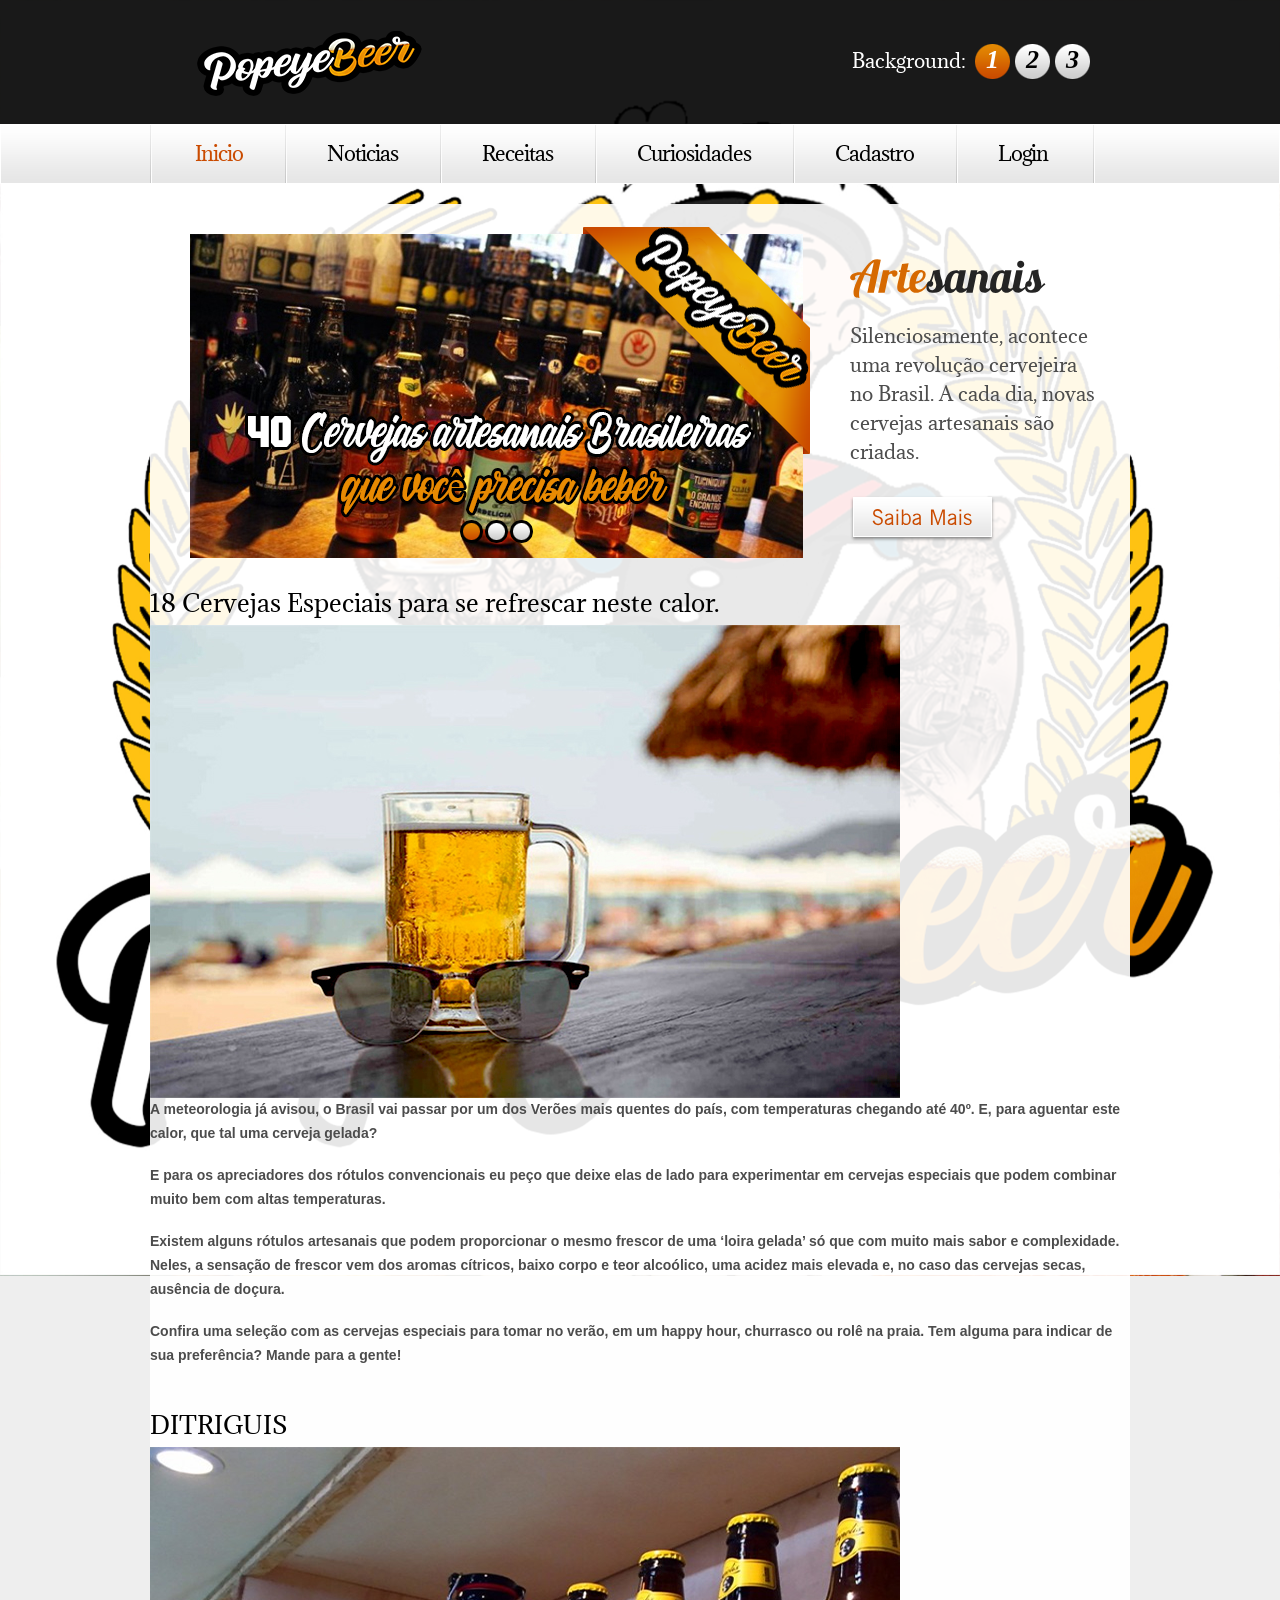
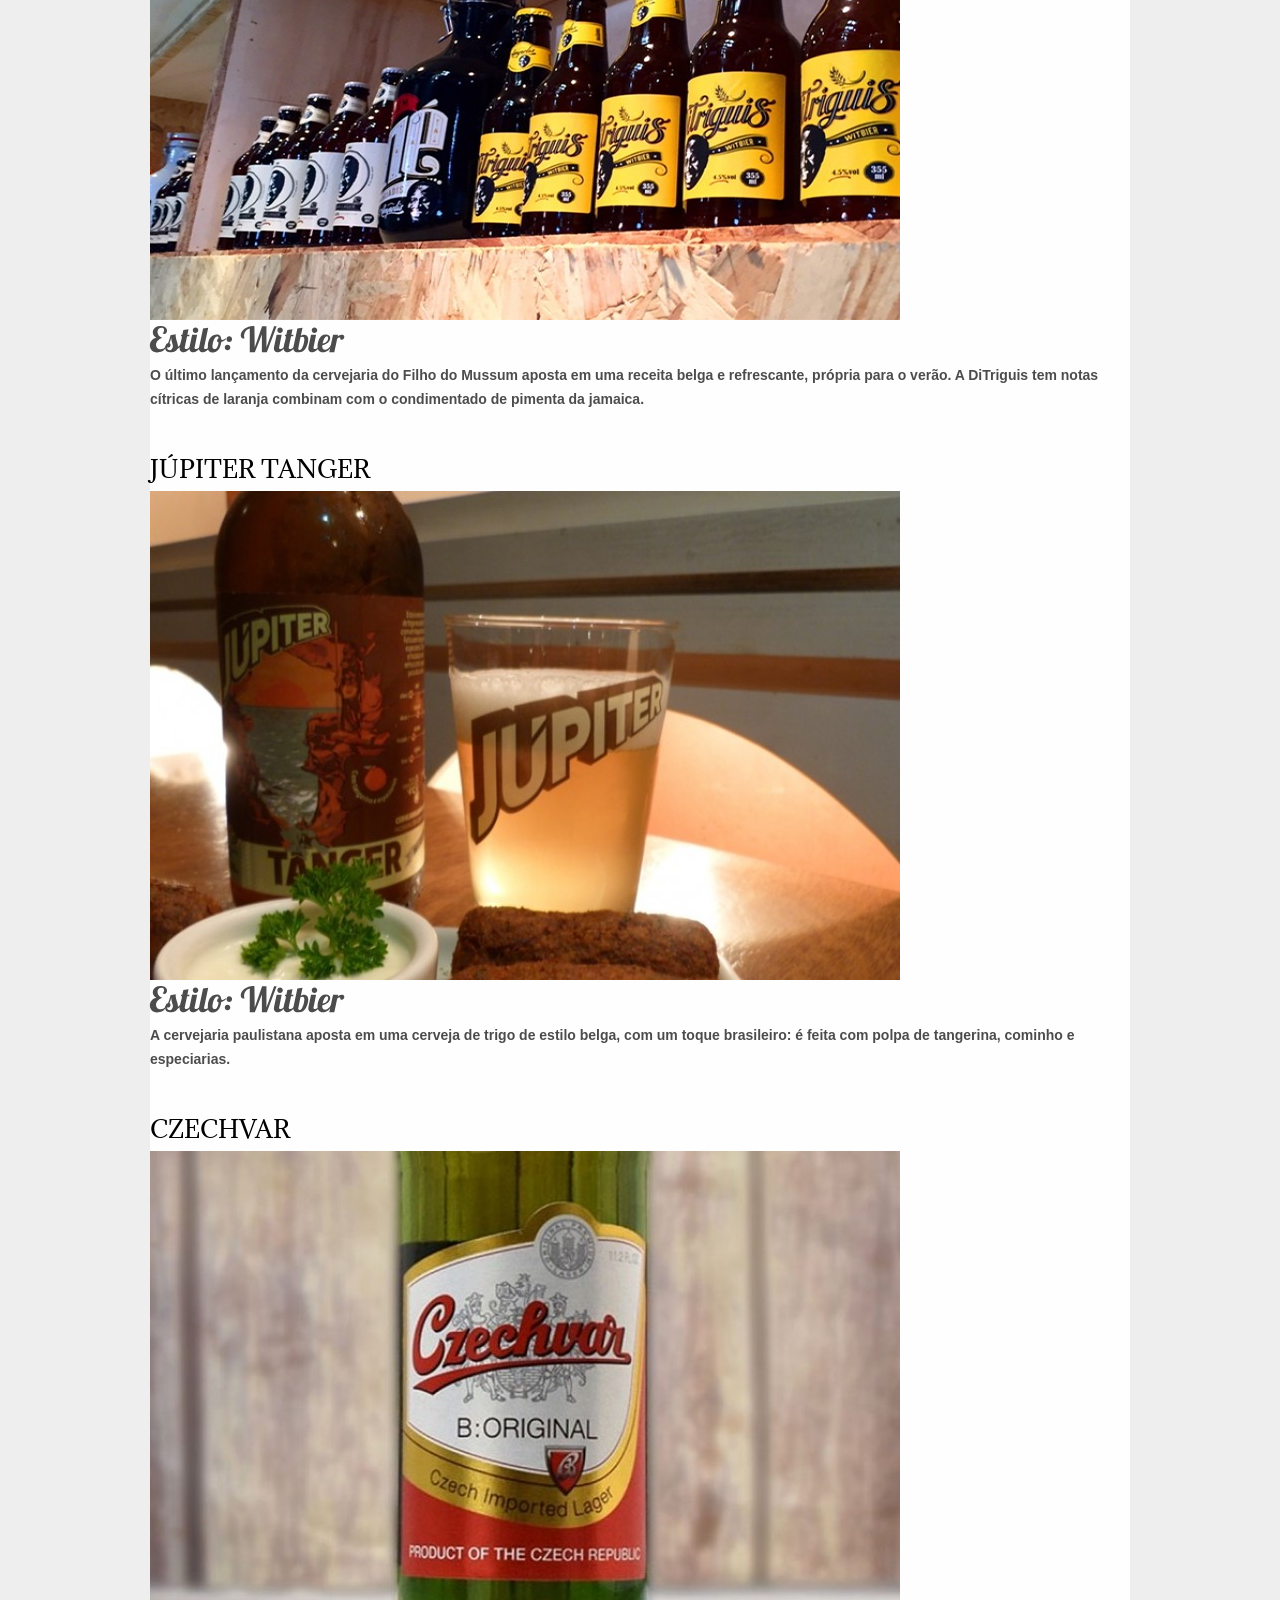
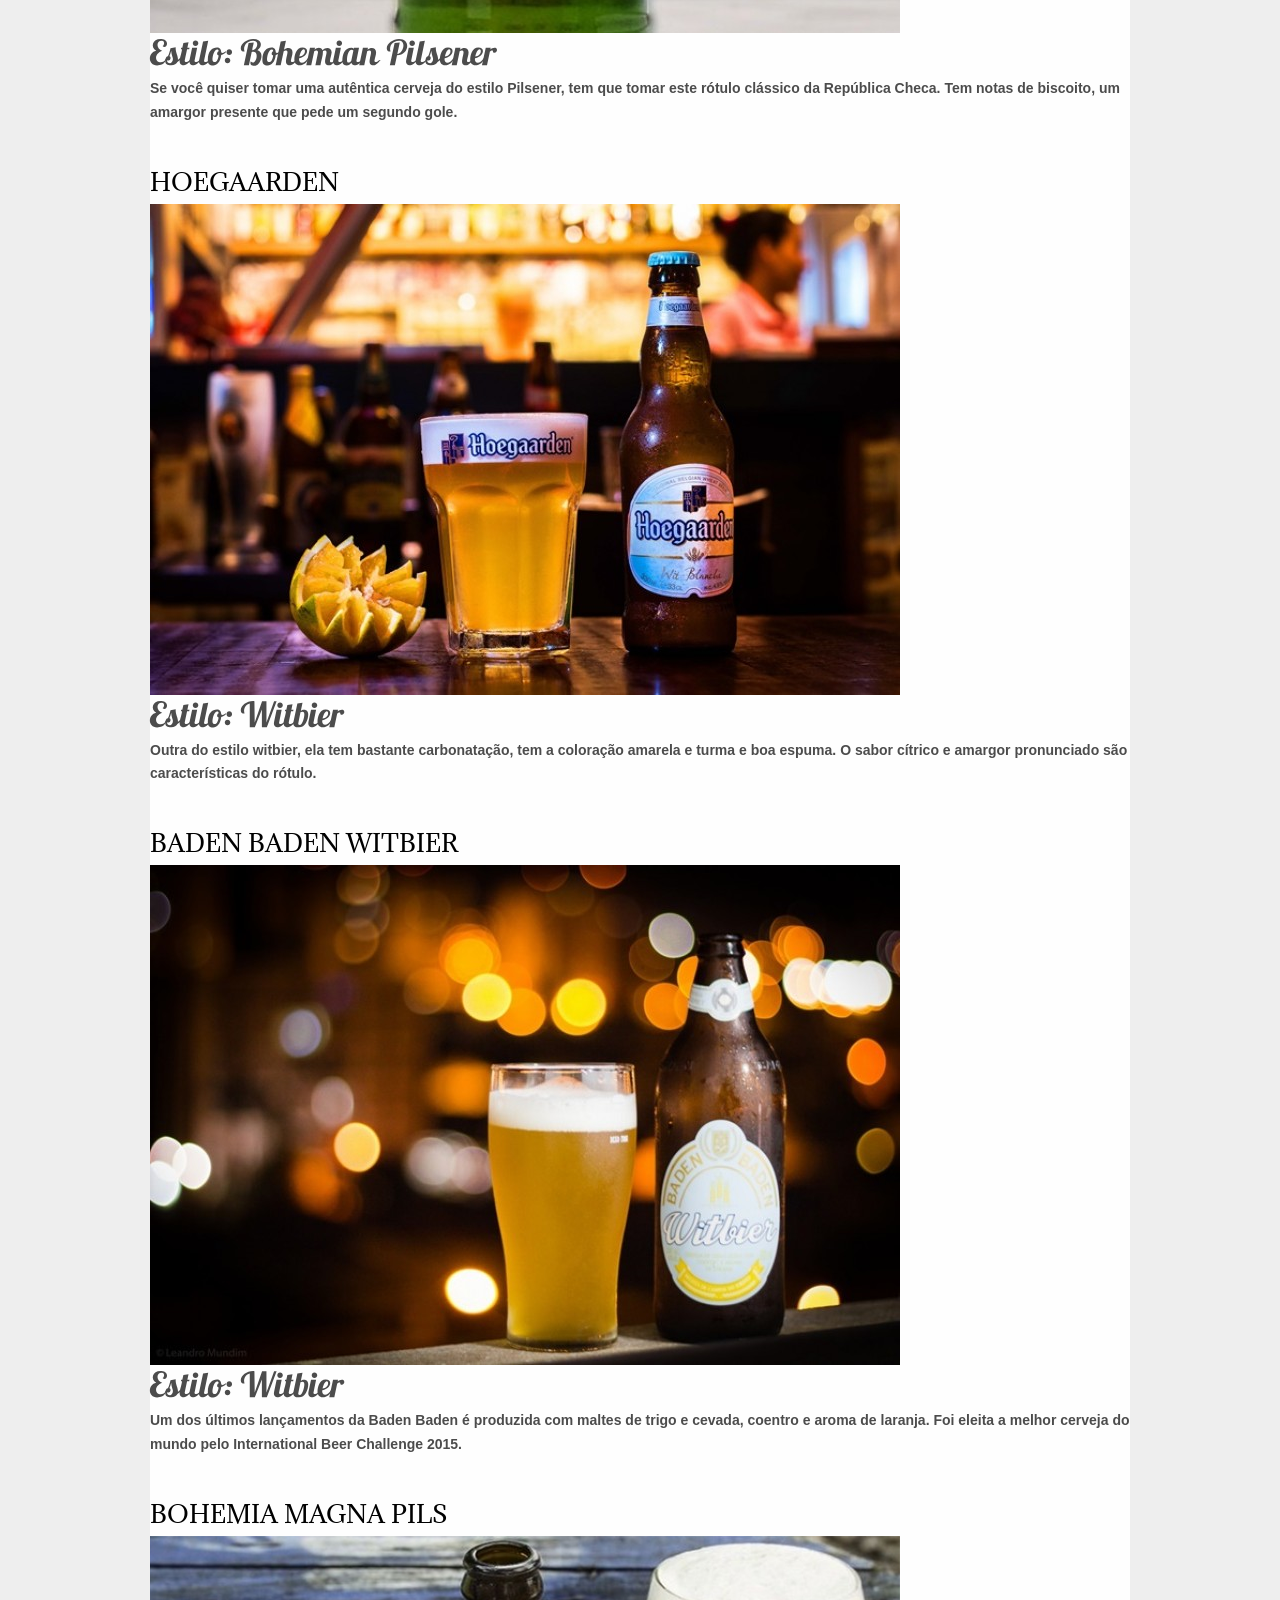
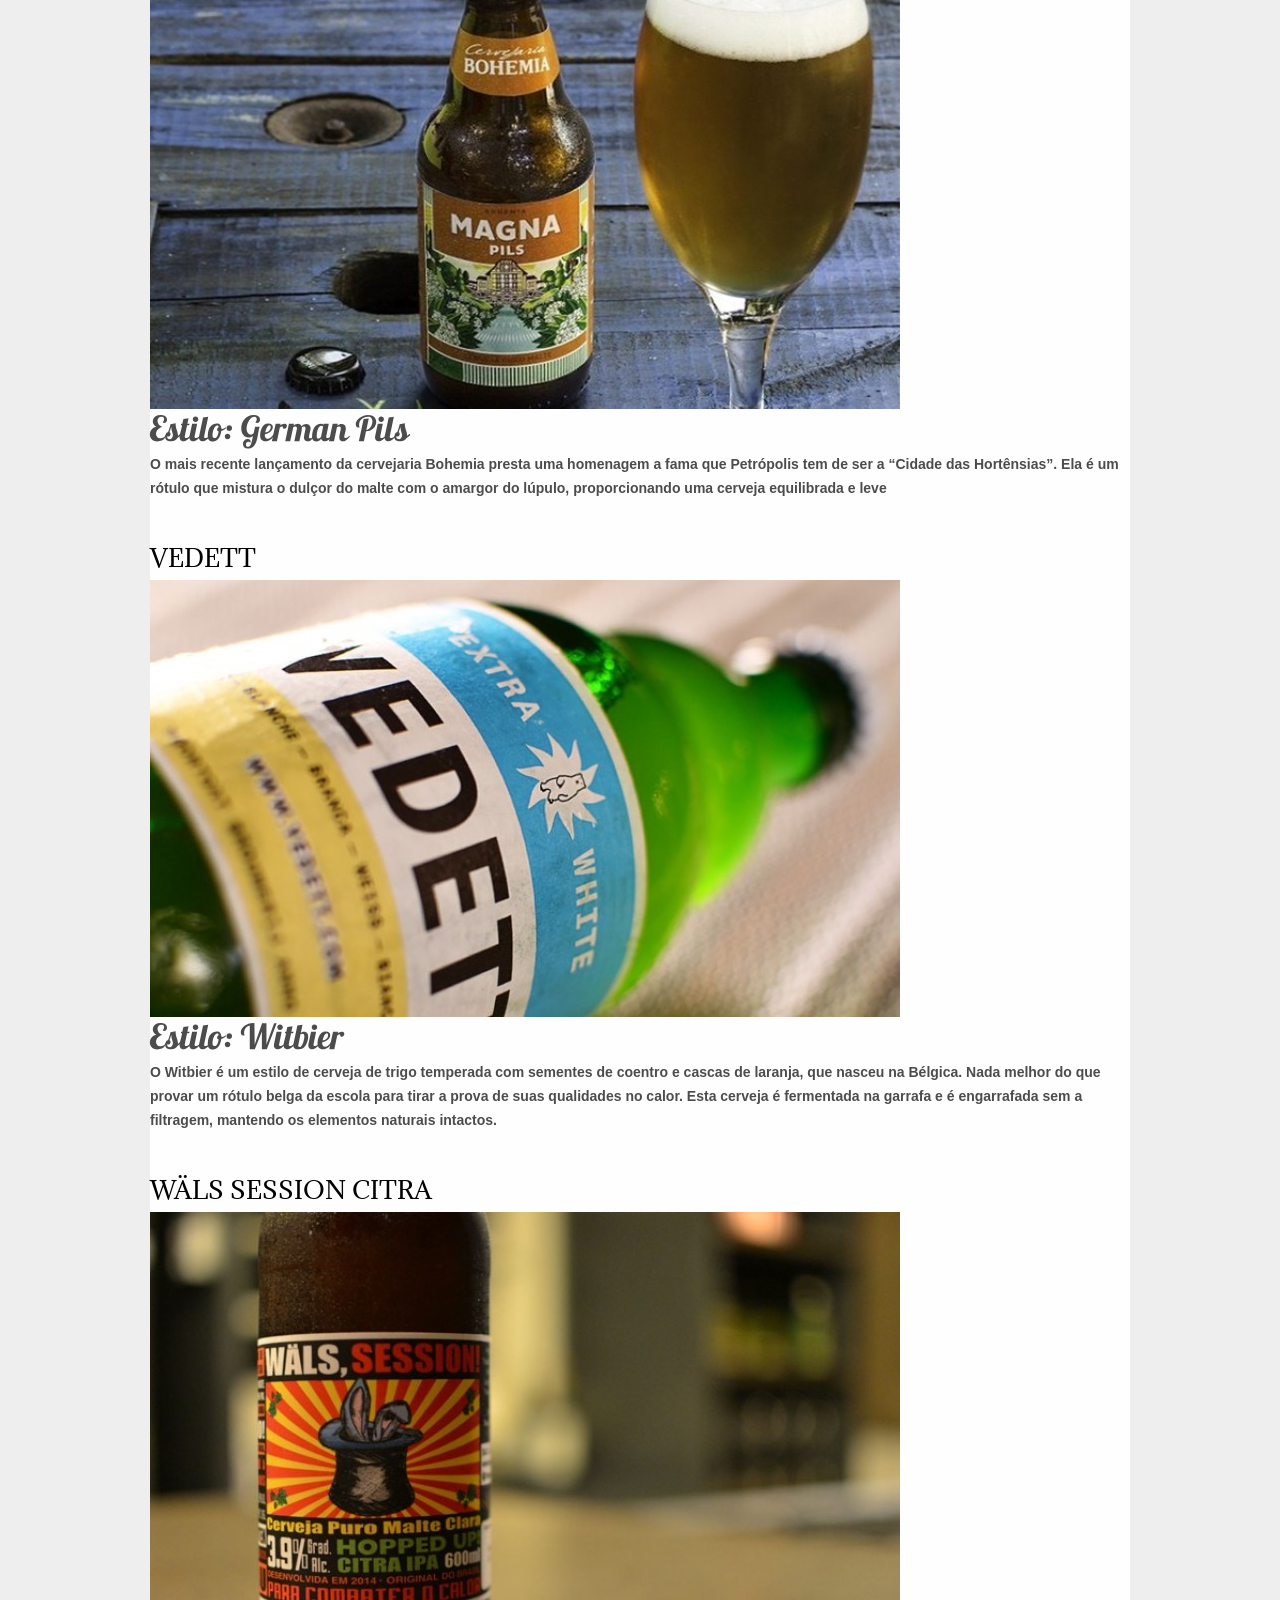
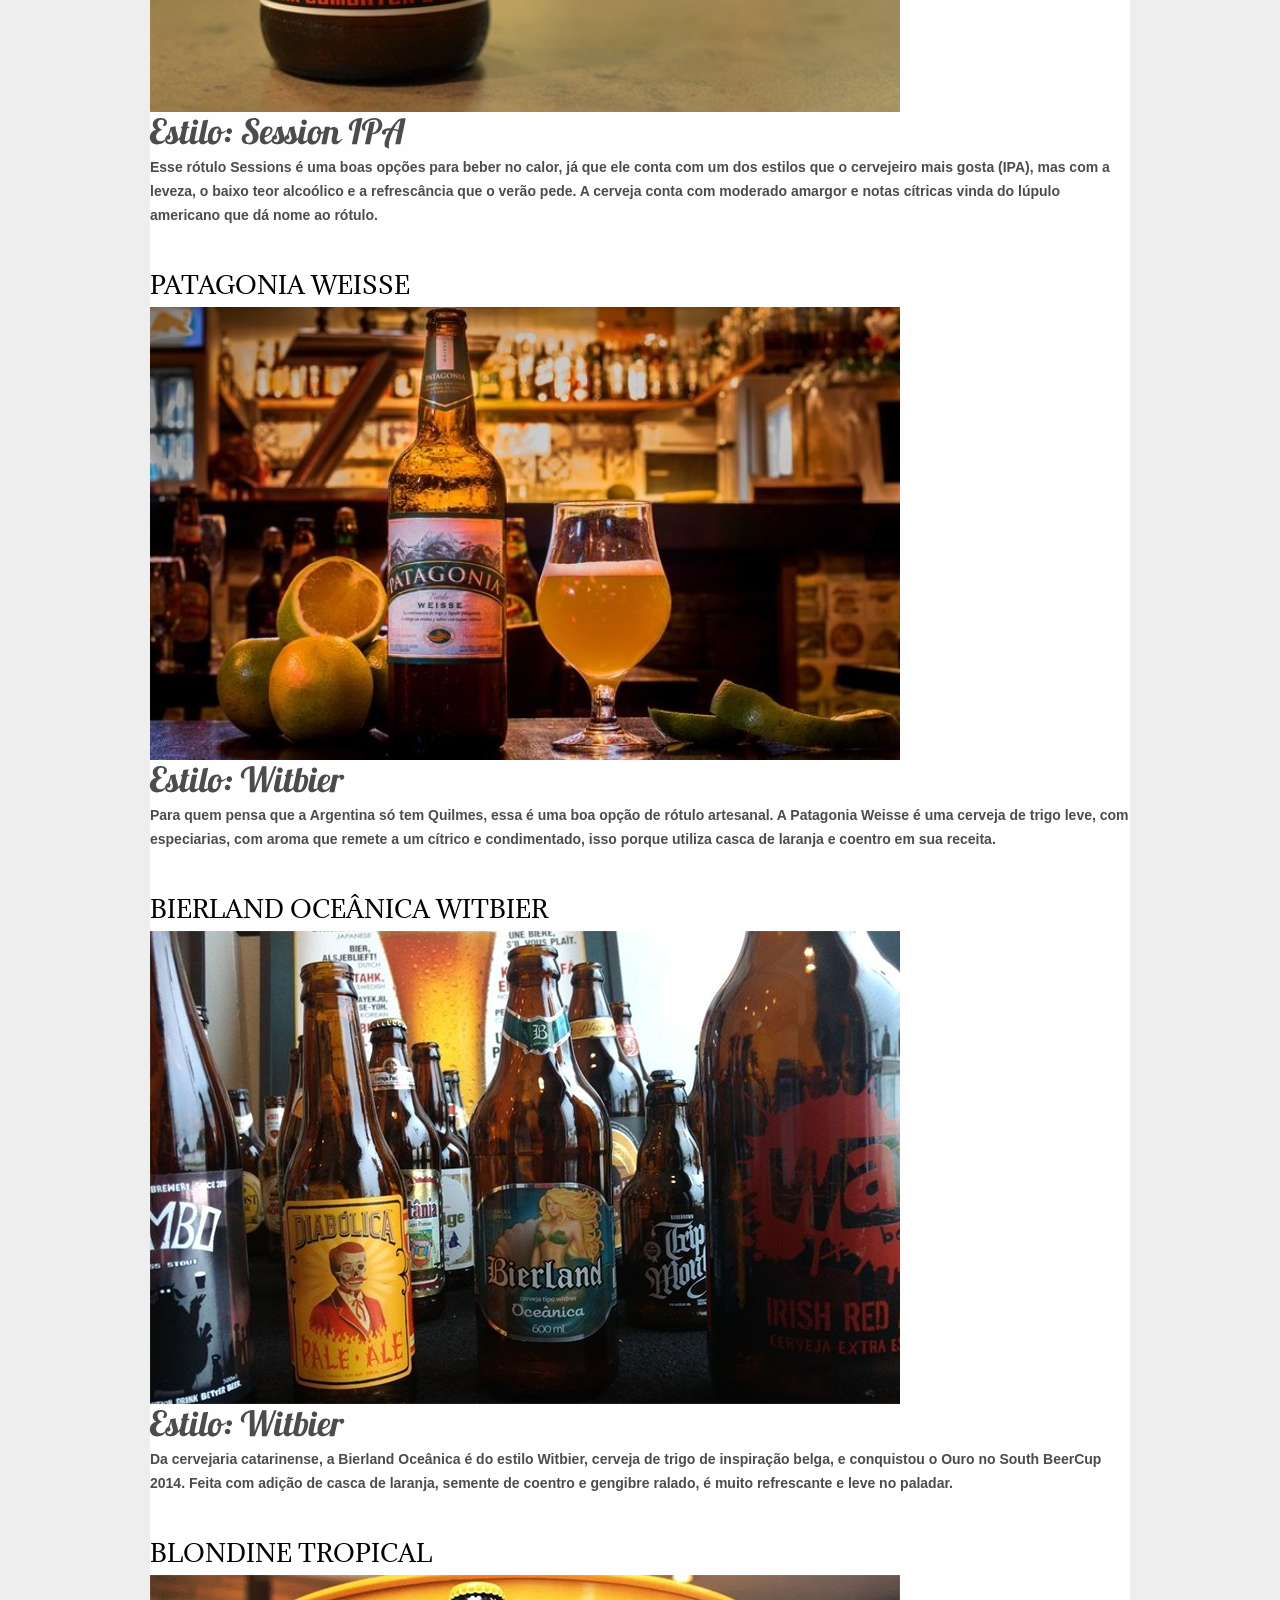
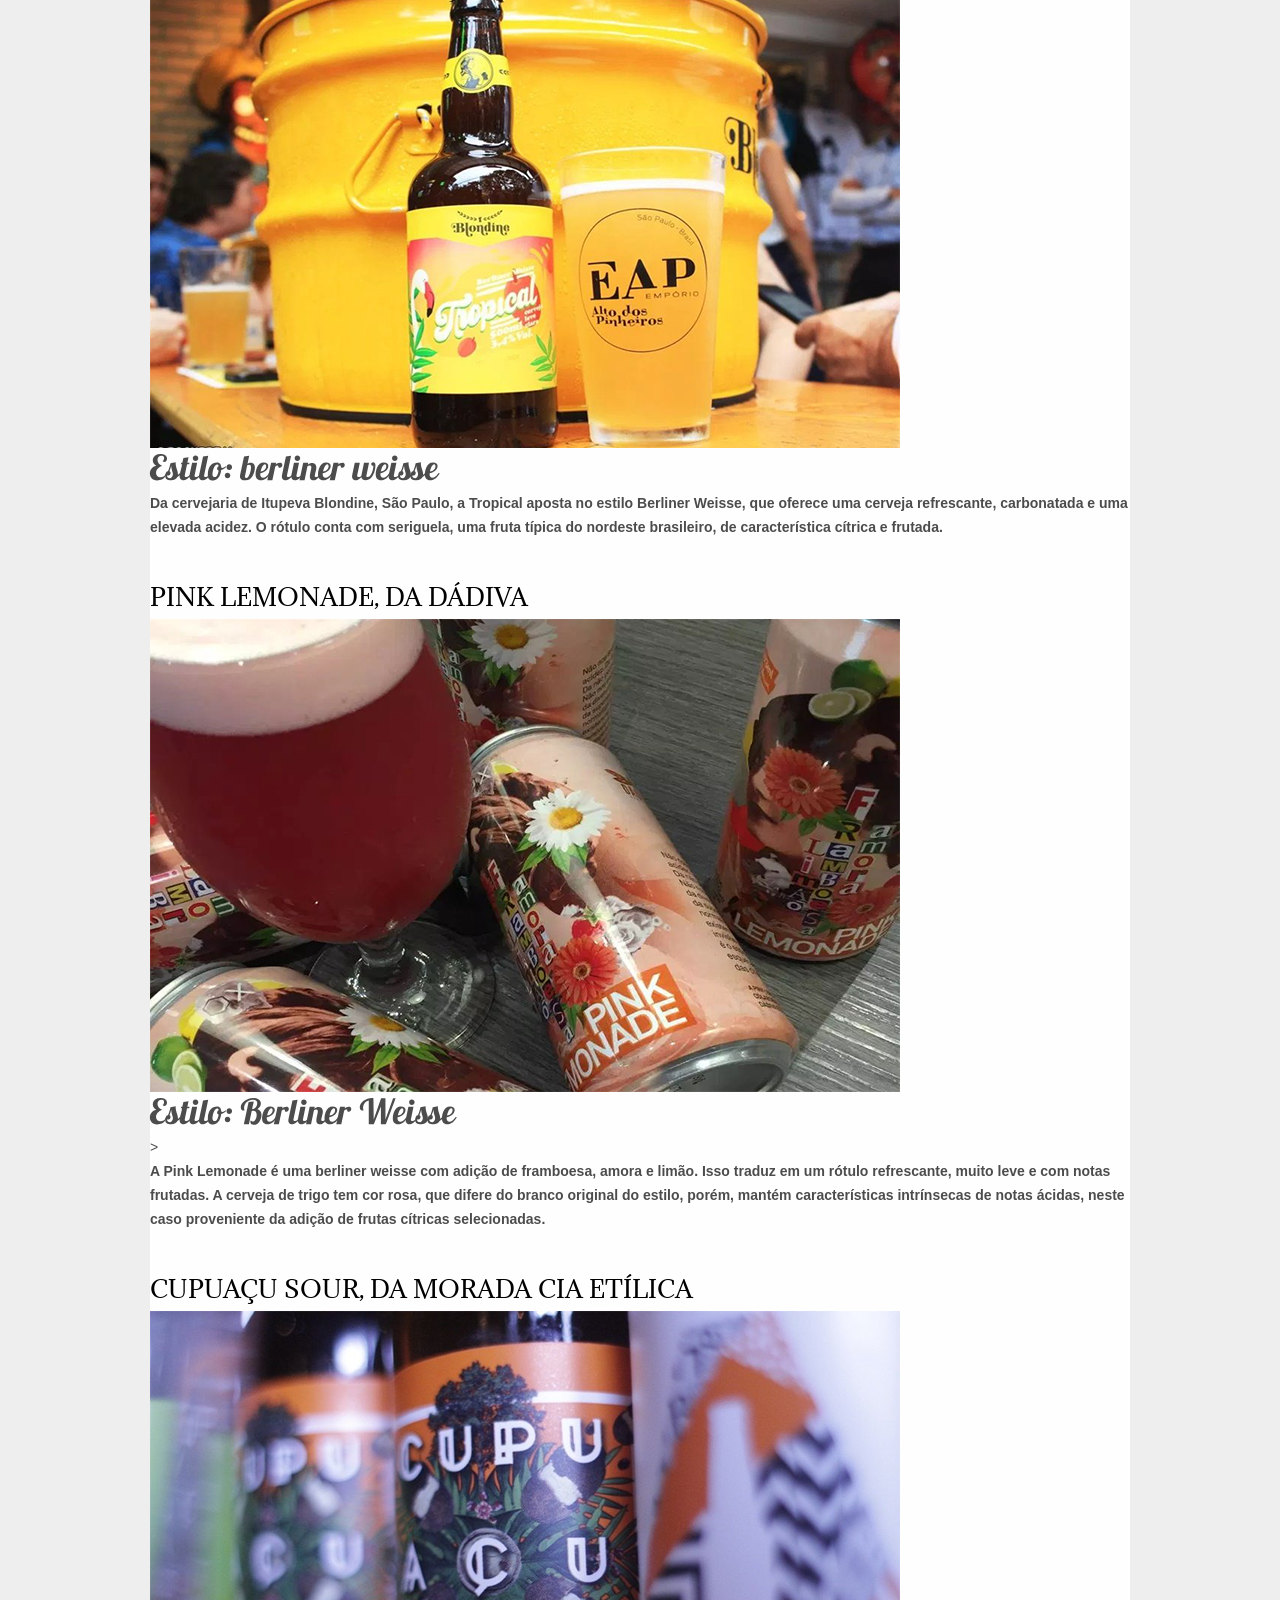
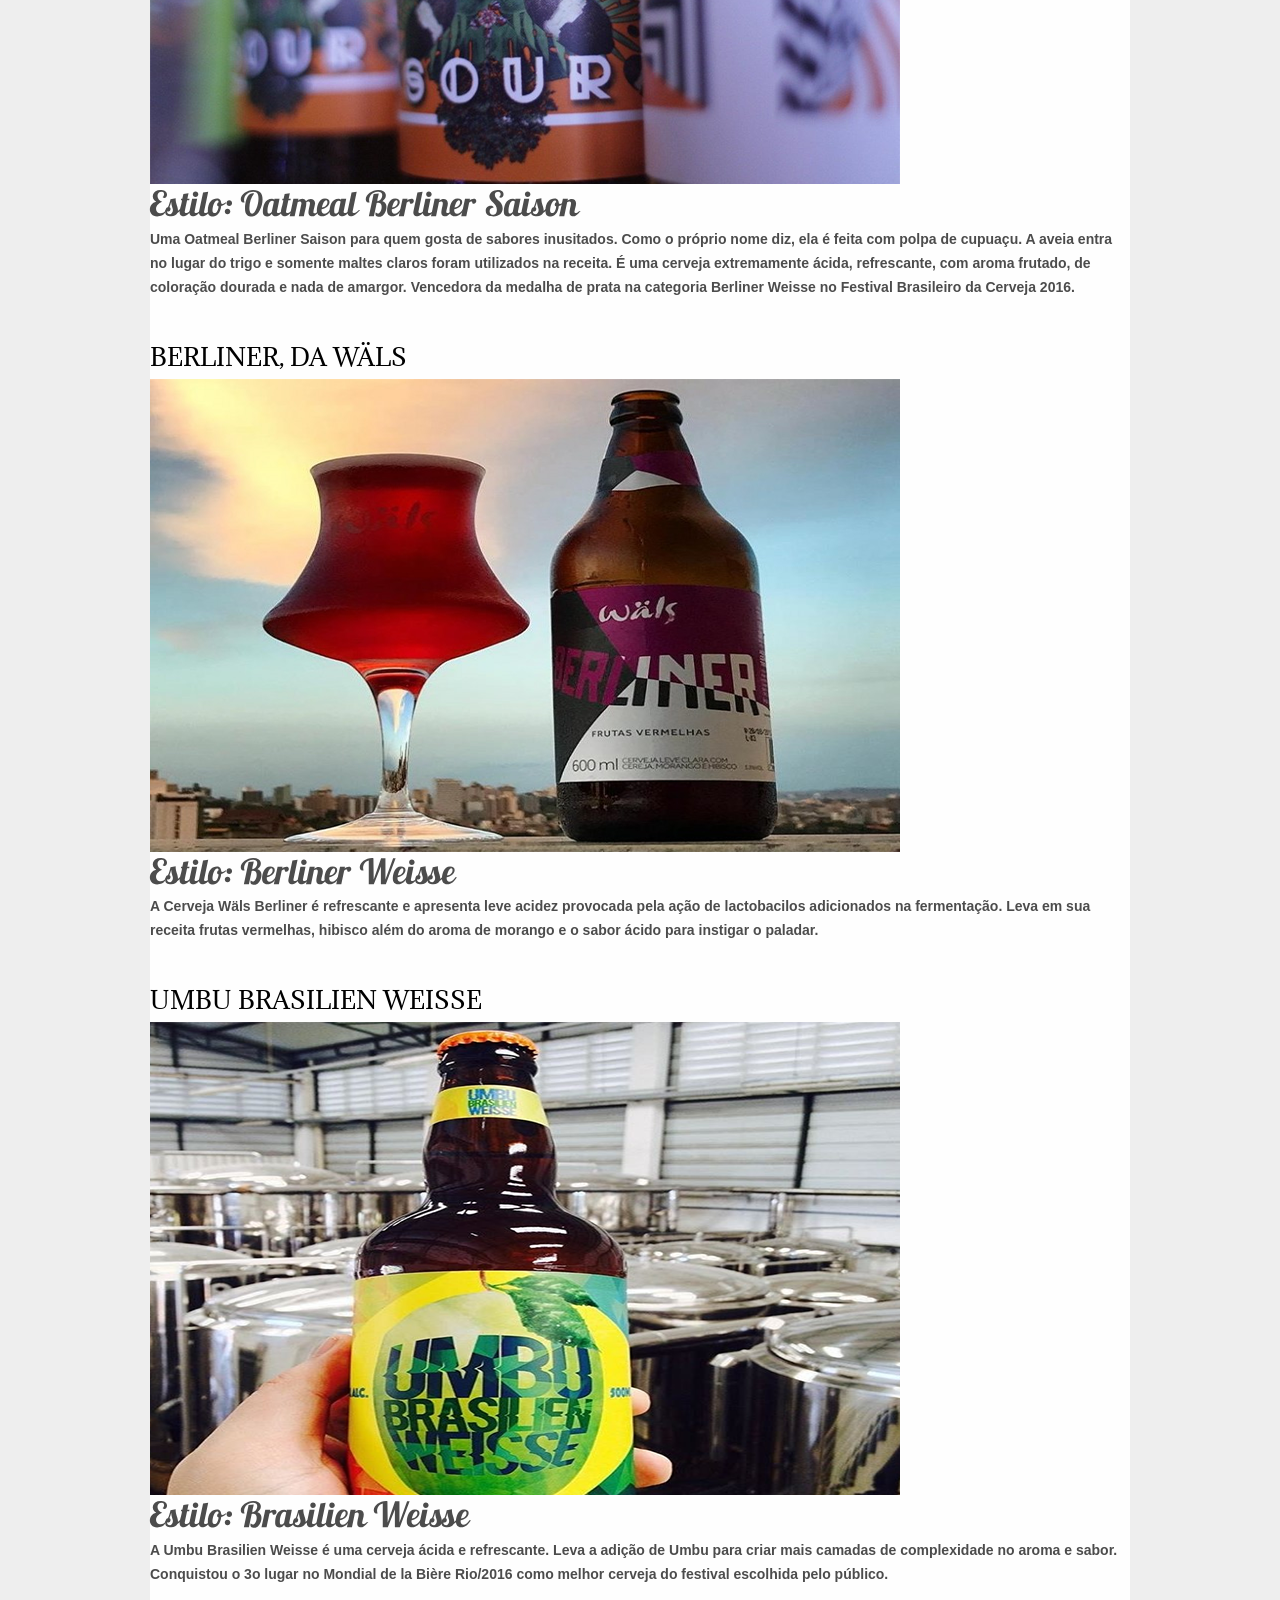
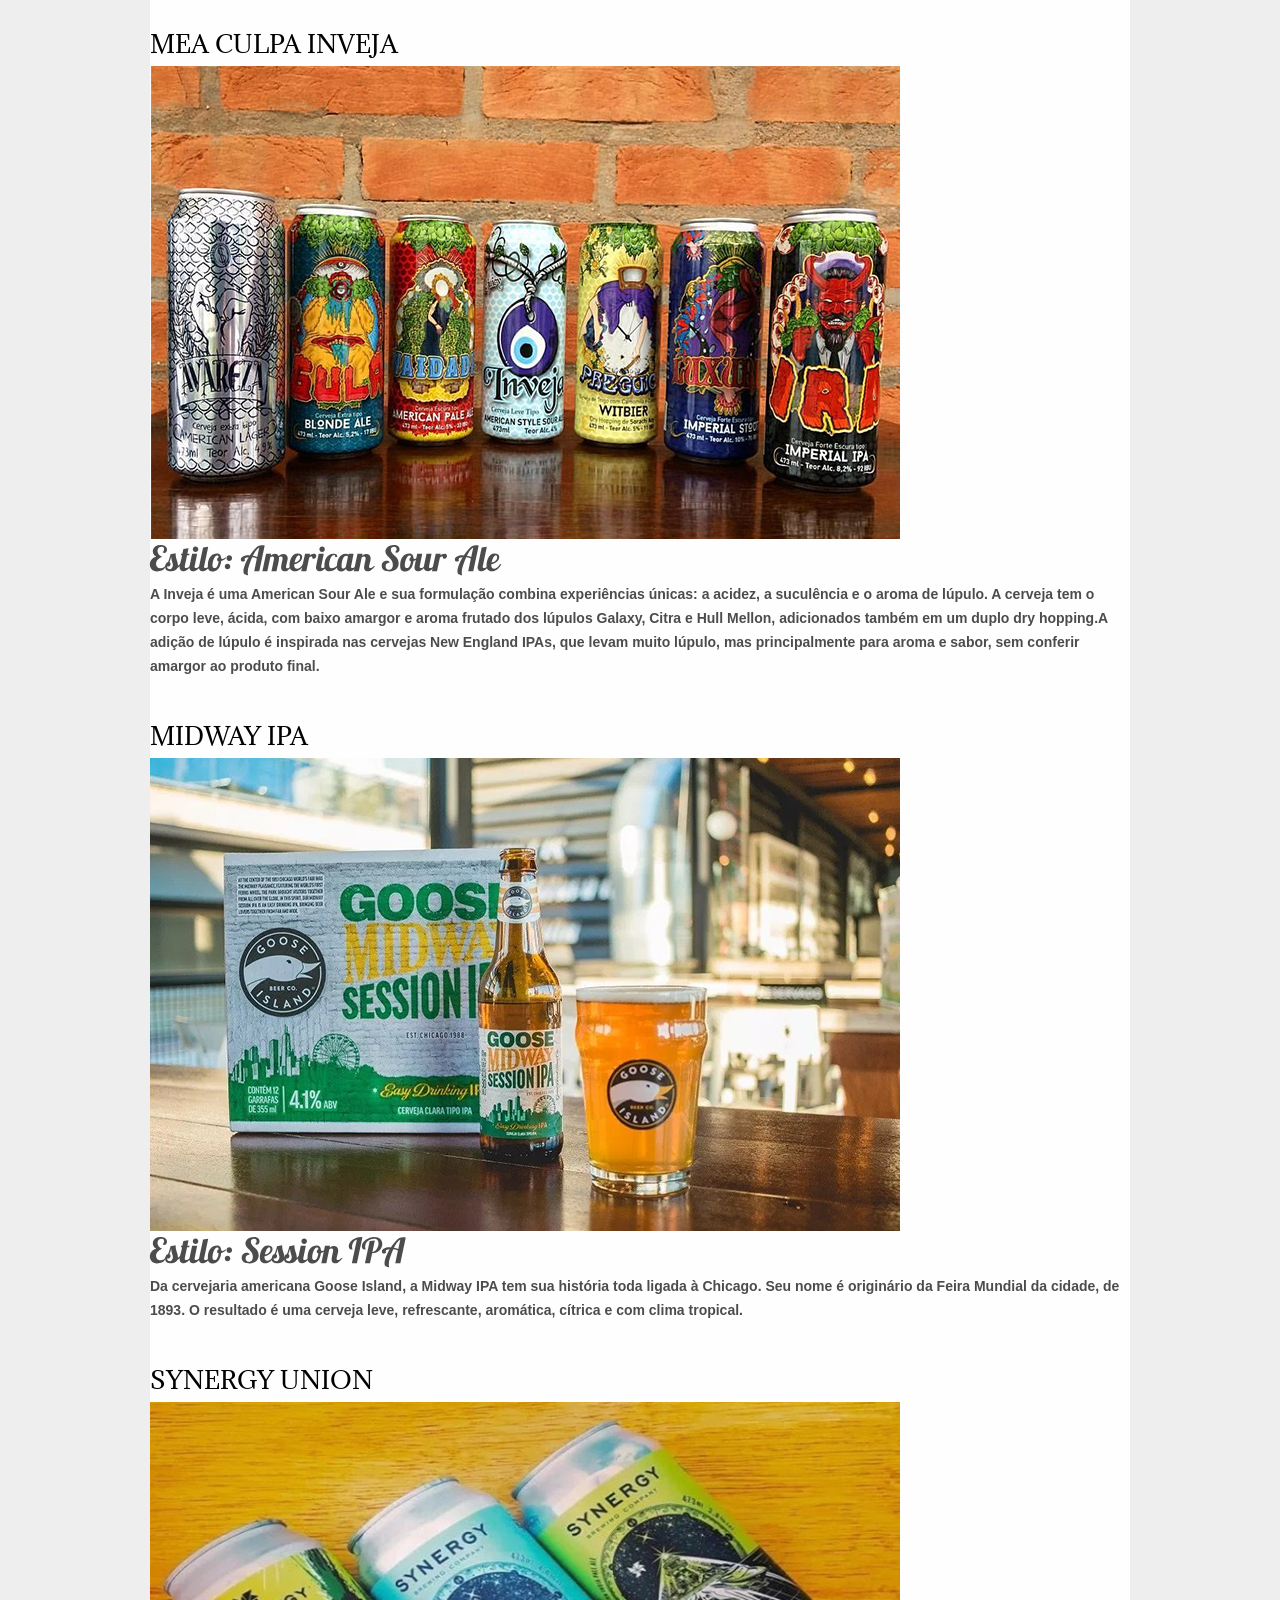
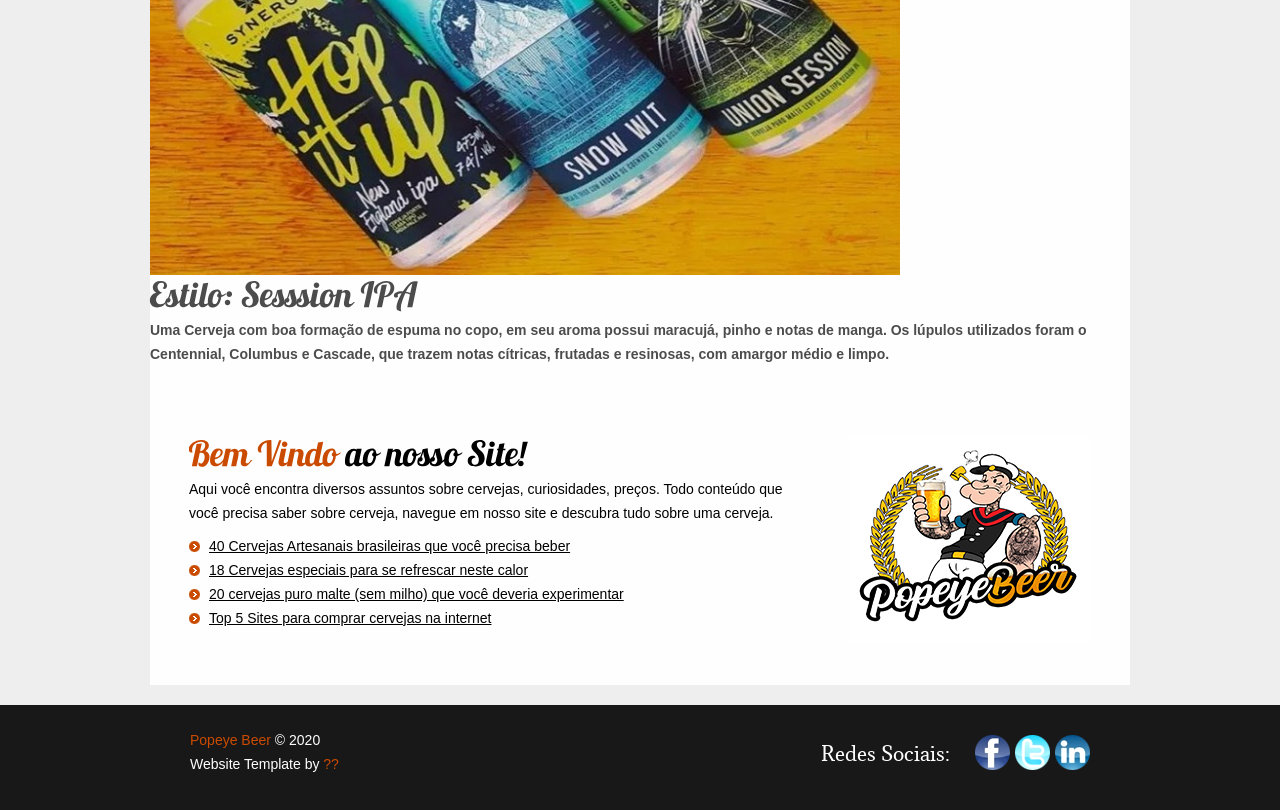
<file: noticia2.html>
<!DOCTYPE html>
<html lang="pt-br">
<head>
    <title>Popeye Beer</title>
    <meta charset="utf-8">
    <link rel="icon" type="image/png" href="images/icons/favicon.ico"/> 
    <link rel="stylesheet" href="css/reset.css" type="text/css" media="screen">
    <link rel="stylesheet" href="css/style.css" type="text/css" media="screen">
    <link rel="stylesheet" href="css/layout.css" type="text/css" media="screen">
    <link href='http://fonts.googleapis.com/css?family=Adamina' rel='stylesheet' type='text/css'> 
    <link rel="icon" type="image/png" href="images/icons/favicon.ico"/>  
    <script src="js/jquery-1.6.3.min.js" type="text/javascript"></script>
    <script src="js/cufon-yui.js" type="text/javascript"></script>
    <script src="js/cufon-replace.js" type="text/javascript"></script>
    <script src="js/Lobster_13_400.font.js" type="text/javascript"></script>
    <script src="js/NewsGoth_BT_400.font.js" type="text/javascript"></script>
    <script src="js/FF-cash.js" type="text/javascript"></script>
    <script src="js/easyTooltip.js" type="text/javascript"></script>
	<script src="js/script.js" type="text/javascript"></script>
    <script src="js/bgSlider.js" type="text/javascript"></script>
    <script src="js/jquery.easing.1.3.js" type="text/javascript"></script>
    <script src="js/tms-0.3.js" type="text/javascript"></script>
    <script src="js/tms_presets.js" type="text/javascript"></script>
	<!--[if lt IE 7]>
    <div style=' clear: both; text-align:center; position: relative;'>
        <a href="http://windows.microsoft.com/en-US/internet-explorer/products/ie/home?ocid=ie6_countdown_bannercode">
        	<img src="http://storage.ie6countdown.com/assets/100/images/banners/warning_bar_0000_us.jpg" border="0" height="42" width="820" alt="You are using an outdated browser. For a faster, safer browsing experience, upgrade for free today." />
        </a>
    </div>
	<![endif]-->
    <!--[if lt IE 9]>
   		<script type="text/javascript" src="js/html5.js"></script>
        <link rel="stylesheet" href="css/ie.css" type="text/css" media="screen">
	<![endif]-->
</head>
<body id="page1">
	<div id="bgSlider"></div>
    <div class="bg_spinner"></div>
	<div class="extra">
        <!--==============================header=================================-->
        <header>
        	<div class="top-row">
            	<div class="main">
                	<div class="wrapper">
                        <h1><a href="index.html">Popeye Beer</a></h1>
                        <ul class="pagination">
                            <li class="current"><a href="images/bg-img1.jpg">1</a></li>
                            <li><a href="images/bg-img2.jpg">2</a></li>
                            <li><a href="images/bg-img3.jpg">3</a></li>
                        </ul>
                        <strong class="bg-text">Background:</strong>
                    </div>
                </div>
            </div>
            <div class="menu-row">
            	<div class="menu-border">
                	<div class="main">
                        <nav>
                            <ul class="menu">
                                <li><a class="active" href="index.html">Inicio</a></li>
                                <li><a href="noticias.html">Noticias</a></li>
                                <li><a href="receitas.html">Receitas</a></li>
                                <li><a href="curiosidades.html">Curiosidades</a></li>
                                <li><a href="cadastro.php">Cadastro</a></li>
                                <li class="last"><a href="login.php">Login</a></li>
                            </ul>
                        </nav>
                    </div>
                </div>
            </div>
			
        </header>
        <!--==============================content================================-->
        <div class="inner">
            <div class="main">
                <section id="content">
                    <div class="slider">
                        <ul class="items">
                            <li>
                                <img src="images/slider-img1.jpg" alt="40 Cervejas Artesanais"/>
                                <div class="banner">
                                    <strong class="title">
                                        <strong>Arte</strong><em>sanais</em>
                                    </strong>
                                    <p class="p3">Silenciosamente, acontece uma revolução cervejeira no Brasil. A cada dia, novas cervejas artesanais são criadas.</p>
                                    <a class="button-1" href="noticias.html">Saiba Mais</a>
                                </div>
                            </li>
                            <li>
                                <img src="images/slider-img2.jpg" alt="" />
                                <div class="banner">
                                    <strong class="title">
                                        <strong>Espe</strong><em>ciais</em>
                                    </strong>
                                    <p>A meteorologia já avisou, o Brasil vai passar por um dos Verões mais quentes do país, com temperaturas chegando até 40º. </p>
                                    <a class="button-1" href="noticias.html">Saiba Mais</a>
                                </div>
                            </li>
                            <li>
                                <img src="images/slider-img3.jpg" alt="" />
                                <div class="banner">
                                    <strong class="title">
                                        <strong>Puro</strong><em> Malte</em>
                                    </strong>
                                    <p>Cerveja combina com calor e, quando a gente pensa em praia e verão, logo imaginamos aquela cervejinha gelada bem leve.</p>
                                    <a class="button-1" href="noticias.html">Saiba Mais</a>
                                </div>
                            </li>
                        </ul>
                        <a class="banner-2" href="noticias.html"></a>
                    </div>
                    <ul class="pags">
                        <li><a href="noticias.html">1</a></li>
                        <li><a href="noticias.html">2</a></li>
                        <li><a href="noticias.html">3</a></li>
                    </ul>
                    <div>
                        <h3>18 Cervejas Especiais para se refrescar neste calor.</h3>
                        <img src="18cerv/noticia2.jpg" alt="noticia2">
                        <br>
                        <strong>
                        <p>A meteorologia já avisou, o Brasil vai passar por um dos Verões mais quentes do país, com temperaturas chegando até 40º. E, para aguentar este calor, que tal uma cerveja gelada?</p>

                        <p>E para os apreciadores dos rótulos convencionais eu peço que deixe elas de lado para experimentar em cervejas especiais que podem combinar muito bem com altas temperaturas.</p>

                        <p>Existem alguns rótulos artesanais que podem proporcionar o mesmo frescor de uma ‘loira gelada’ só que com muito mais sabor e complexidade. Neles, a sensação de frescor vem dos aromas cítricos, baixo corpo e teor alcoólico, uma acidez mais elevada e, no caso das cervejas secas, ausência de doçura.</p>

                        <p>Confira uma seleção com as cervejas especiais para tomar no verão, em um happy hour, churrasco ou rolê na praia. Tem alguma para indicar de sua preferência? Mande para a gente!</p>
                    </strong>
                    <br>

                    <h3>DITRIGUIS</h3>
                        <img src="18cerv/cerv1.png" alt="cerv1">
                        <h4>Estilo: Witbier</h4>
                        <p>
                        <strong>
                        O último lançamento da cervejaria do Filho do Mussum aposta em uma receita belga e refrescante, própria para o verão. A DiTriguis tem notas cítricas de laranja combinam com o condimentado de pimenta da jamaica.
                        </strong>   
                        </p>
                        <br>
                        
                        <h3>JÚPITER TANGER</h3>
                        <img src="18cerv/cerv2.png" alt="cerv2">
                        <h4>Estilo: Witbier</h4>
                        <p>
                        <strong>
                        A cervejaria paulistana aposta em uma cerveja de trigo de estilo belga, com um toque brasileiro: é feita com polpa de tangerina, cominho e especiarias.
                        </strong>
                        </p>
                        <br>

                        <h3>CZECHVAR </h3>
                        <img src="18cerv/cerv3.png" alt="cerv3">
                        <h4>Estilo: Bohemian Pilsener</h4>
                        <p>
                        <strong>
                        Se você quiser tomar uma autêntica cerveja do estilo Pilsener, tem que tomar este rótulo clássico da República Checa. Tem notas de biscoito, um amargor presente que pede um segundo gole.
                        </strong>
                        </p>
                        <br>

                        <h3>HOEGAARDEN</h3>
                        <img src="18cerv/cerv4.png" alt="cerv4">
                        <h4>Estilo: Witbier</h4>
                        <p>
                        <strong>
                        Outra do estilo witbier, ela tem bastante carbonatação, tem a coloração amarela e turma e boa espuma. O sabor cítrico e amargor pronunciado são características do rótulo.
                        </strong>
                        </p>
                        <br>
                        
                        <h3>BADEN BADEN WITBIER</h3>
                        <img src="18cerv/cerv5.png" alt="cerv5">
                        <h4>Estilo: Witbier</h4>
                        <p>
                        <strong>
                        Um dos últimos lançamentos da Baden Baden é produzida com maltes de trigo e cevada, coentro e aroma de laranja. Foi eleita a melhor cerveja do mundo pelo International Beer Challenge 2015.
                        </strong>
                        </p>
                        <br>
                        
                        <h3>BOHEMIA MAGNA PILS </h3>
                        <img src="18cerv/cerv6.png" alt="cerv6">
                        <h4>Estilo: German Pils</h4>
                        <p>
                        <strong>
                        O mais recente lançamento da cervejaria Bohemia presta uma homenagem a fama que Petrópolis tem de ser a “Cidade das Hortênsias”. Ela é um rótulo que mistura o dulçor do malte com o amargor do lúpulo, proporcionando uma cerveja equilibrada e leve
                        </strong>
                        </p>
                        <br>
                        
                        <h3>VEDETT</h3>
                        <img src="18cerv/cerv7.png" alt="cerv7">
                        <h4>Estilo: Witbier</h4>
                        <p>
                        <strong>
                        O Witbier é um estilo de cerveja de trigo temperada com sementes de coentro e cascas de laranja, que nasceu na Bélgica. Nada melhor do que provar um rótulo belga da escola para tirar a prova de suas qualidades no calor. Esta cerveja é fermentada na garrafa e é engarrafada sem a filtragem, mantendo os elementos naturais intactos.
                        </strong>
                        </p>
                        <br>
                        
                        <h3>WÄLS SESSION CITRA </h3>
                        <img src="18cerv/cerv8.png" alt="cerv8">
                        <h4>Estilo: Session IPA</h4>
                        <p>
                        <strong>
                        Esse rótulo Sessions é uma boas opções para beber no calor, já que ele conta com um dos estilos que o cervejeiro mais gosta (IPA), mas com a leveza, o baixo teor alcoólico e a refrescância que o verão pede. A cerveja conta com moderado amargor e notas cítricas vinda do lúpulo americano que dá nome ao rótulo.
                        </strong>
                        </p>
                        <br>
                        
                        <h3>PATAGONIA WEISSE </h3>
                        <img src="18cerv/cerv9.png" alt="cerv9">
                        <h4>Estilo: Witbier</h4>
                        <p>
                        <strong>
                        Para quem pensa que a Argentina só tem Quilmes, essa é uma boa opção de rótulo artesanal. A Patagonia Weisse é uma cerveja de trigo leve, com especiarias, com aroma que remete a um cítrico e condimentado, isso porque utiliza casca de laranja e coentro em sua receita.
                        </strong>
                        </p>
                        <br>
                        
                        <h3>BIERLAND OCEÂNICA WITBIER </h3>
                        <img src="18cerv/cerv10.png" alt="cerv10">
                        <h4>Estilo: Witbier</h4>
                        <p>
                        <strong>
                        Da cervejaria catarinense, a Bierland Oceânica é do estilo Witbier, cerveja de trigo de inspiração belga, e conquistou o Ouro no South BeerCup 2014. Feita com adição de casca de laranja, semente de coentro e gengibre ralado, é muito refrescante e leve no paladar.
                        </strong>
                        </p>
                        <br>
                        
                        <h3>BLONDINE TROPICAL </h3>
                        <img src="18cerv/cerv11.png" alt="cerv11">
                        <h4>Estilo: berliner weisse</h4>
                        <p>
                        <strong>
                        Da cervejaria de Itupeva Blondine, São Paulo, a Tropical aposta no estilo Berliner Weisse, que oferece uma cerveja refrescante, carbonatada e uma elevada acidez. O rótulo conta com seriguela, uma fruta típica do nordeste brasileiro, de característica cítrica e frutada.
                        </strong>
                        </p>
                        <br>
                        
                        <h3>PINK LEMONADE, DA DÁDIVA </h3>
                        <img src="18cerv/cerv12.png" alt="cerv12">
                        <h4>Estilo: Berliner Weisse</h4>>
                        <p>
                        <strong>
                        A Pink Lemonade é uma berliner weisse com adição de framboesa, amora e limão. Isso traduz em um rótulo refrescante, muito leve e com notas frutadas. A cerveja de trigo tem cor rosa, que difere do branco original do estilo, porém, mantém características intrínsecas de notas ácidas, neste caso proveniente da adição de frutas cítricas selecionadas.
                        </strong>
                        </p>
                        <br>
                        
                        <h3>CUPUAÇU SOUR, DA MORADA CIA ETÍLICA </h3>
                        <img src="18cerv/cerv13.png" alt="cerv13">
                        <h4>Estilo: Oatmeal Berliner Saison</h4>
                        <p>
                        <strong>
                        Uma Oatmeal Berliner Saison para quem gosta de sabores inusitados. Como o próprio nome diz, ela é feita com polpa de cupuaçu. A aveia entra no lugar do trigo e somente maltes claros foram utilizados na receita. É uma cerveja extremamente ácida, refrescante, com aroma frutado, de coloração dourada e nada de amargor. Vencedora da medalha de prata na categoria Berliner Weisse no Festival Brasileiro da Cerveja 2016.
                        </strong>
                        </p>
                        <br>
                        
                        <h3>BERLINER, DA WÄLS </h3>
                        <img src="18cerv/cerv14.png" alt="cerv14">
                        <h4>Estilo: Berliner Weisse</h4>
                        <p>
                        <strong>
                        A Cerveja Wäls Berliner é refrescante e apresenta leve acidez provocada pela ação de lactobacilos adicionados na fermentação. Leva em sua receita frutas vermelhas, hibisco além do aroma de morango e o sabor ácido para instigar o paladar.
                        </strong>
                        </p>
                        <br>
                        
                        <h3>UMBU BRASILIEN WEISSE </h3>
                        <img src="18cerv/cerv15.png" alt="cerv15">
                        <h4>Estilo: Brasilien Weisse</h4>
                        <p>
                        <strong>
                        A Umbu Brasilien Weisse é uma cerveja ácida e refrescante. Leva a adição de Umbu para criar mais camadas de complexidade no aroma e sabor. Conquistou o 3o lugar no Mondial de la Bière Rio/2016 como melhor cerveja do festival escolhida pelo público.
                        </strong>
                        </p>
                        <br>
                        
                        <h3>MEA CULPA INVEJA </h3>
                        <img src="18cerv/cerv16.png" alt="cerv16">
                        <h4>Estilo: American Sour Ale</h4>
                        <p>
                        <strong>
                        A Inveja é uma American Sour Ale e sua formulação combina experiências únicas: a acidez, a suculência e o aroma de lúpulo. A cerveja tem o corpo leve, ácida, com baixo amargor e aroma frutado dos lúpulos Galaxy, Citra e Hull Mellon, adicionados também em um duplo dry hopping.A adição de lúpulo é inspirada nas cervejas New England IPAs, que levam muito lúpulo, mas principalmente para aroma e sabor, sem conferir amargor ao produto final.
                        </strong>
                        </p>
                        <br>
                        
                        <h3>MIDWAY IPA </h3>
                        <img src="18cerv/cerv17.png" alt="cerv17">
                        <h4>Estilo: Session IPA</h4>
                        <p>
                        <strong>
                        Da cervejaria americana Goose Island, a Midway IPA tem sua história toda ligada à Chicago. Seu nome é originário da Feira Mundial da cidade, de 1893. O resultado é uma cerveja leve, refrescante, aromática, cítrica e com clima tropical.
                        </strong>
                        </p>
                        <br>
                        
                        <h3>SYNERGY UNION </h3>
                        <img src="18cerv/cerv18.png" alt="cerv18">
                        <h4>Estilo: Sesssion IPA</h4>
                        <p>
                        <strong>
                        Uma Cerveja com boa formação de espuma no copo, em seu aroma possui maracujá, pinho e notas de manga. Os lúpulos utilizados foram o Centennial, Columbus e Cascade, que trazem notas cítricas, frutadas e resinosas, com amargor médio e limpo.
                        </strong>
                        </p>
                        <br>

                    </div>
                    <div class="padding-2">
                        <div class="indent-top">
                            <div class="wrapper">
                                <article class="col-3">
                                    <h4><strong>Bem Vindo</strong> <em>ao nosso Site!</em></h4>
                                    <p class="color-2 p1">Aqui você encontra diversos assuntos sobre cervejas, curiosidades, preços. Todo conteúdo que você precisa saber sobre cerveja, navegue em nosso site e descubra tudo sobre uma cerveja.</p>
                                    <ul class="list-1">
                                        <li><a href="noticias.html">40 Cervejas Artesanais brasileiras que você precisa beber</a></li>
                                        <li><a href="noticias.html">18 Cervejas especiais para se refrescar neste calor</a></li>
                                        <li><a href="noticias.html">20 cervejas puro malte (sem milho) que você deveria experimentar</a></li>
                                        <li><a href="noticias.html">Top 5 Sites para comprar cervejas na internet</a></li>
                                    </ul>
                                </article>
                                <div class="extra-wrap">
                                    <a href="index.html"><img src="images/banner-1.jpg" alt="" /></a>
                                </div>
                            </div>
                        </div>
                    </div>
                </section>
                <div class="block"></div>
            </div>
        </div>
    </div>
	<!--==============================footer=================================-->
    <footer>
    	<div class="padding">
        	<div class="main">
                <div class="wrapper">
                	<div class="fleft footer-text">
                    	<span>Popeye Beer</span> &copy; 2020
                        <strong>Website Template by <a rel="nofollow" class="link" target="_blank" href="http://www.facebook.com/">??</a></strong>
                        <!-- {%FOOTER_LINK} -->
                    </div>
                    <ul class="list-services">
                    	<li>Redes Sociais:</li>
                    	<li><a class="tooltips" title="facebook" href="#"></a></li>
                        <li class="item-1"><a class="tooltips" title="twitter" href="#"></a></li>
                        <li class="item-2"><a class="tooltips" title="linkedin" href="#"></a></li>
                    </ul>
                </div>
            </div>
        </div>
    </footer>
    <script type="text/javascript"> Cufon.now(); </script>
    <script type="text/javascript">
		$(window).load(function() {
			$('.slider')._TMS({
				duration:1000,
				easing:'easeOutQuart',
				preset:'simpleFade',
				slideshow:10000,
				banners:'fade',
				pauseOnHover:true,
				waitBannerAnimation:false,
				pagination:'.pags'
			});
		});
    </script>
</body>
</html>
</file>
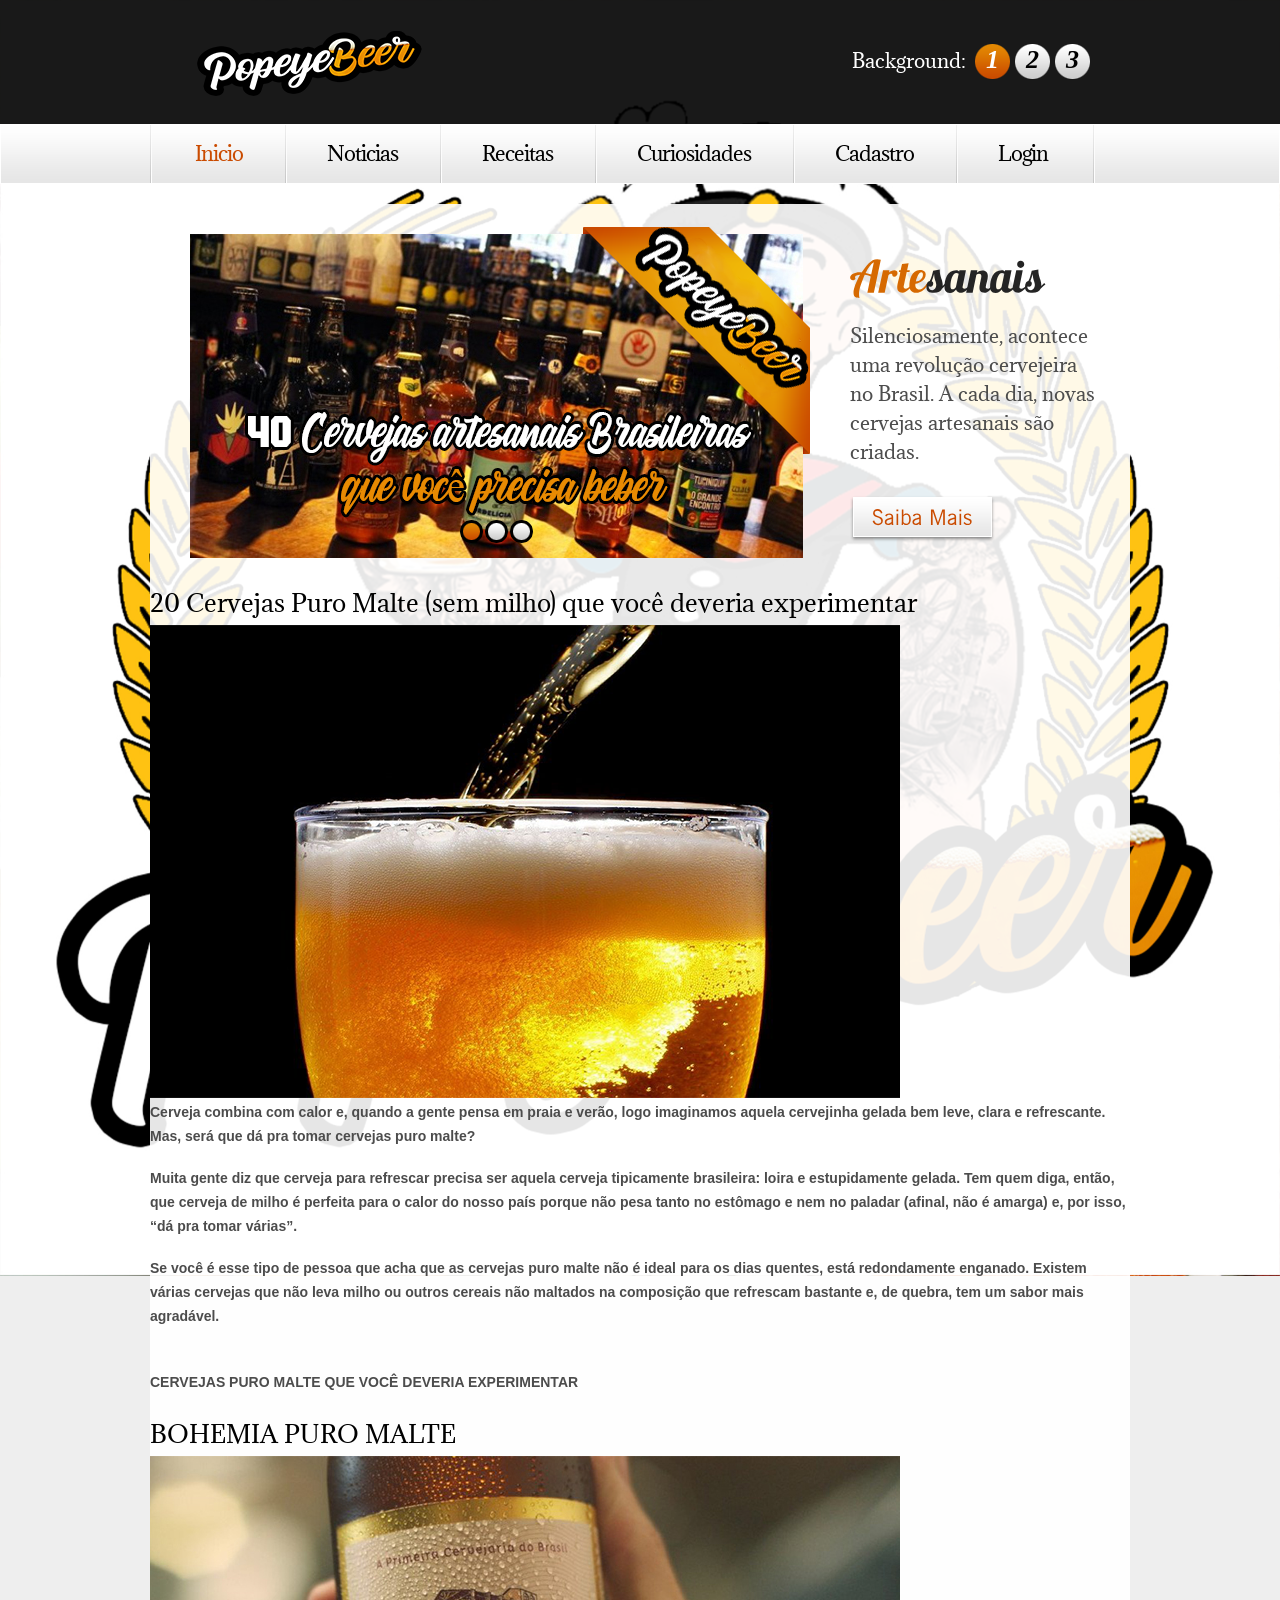
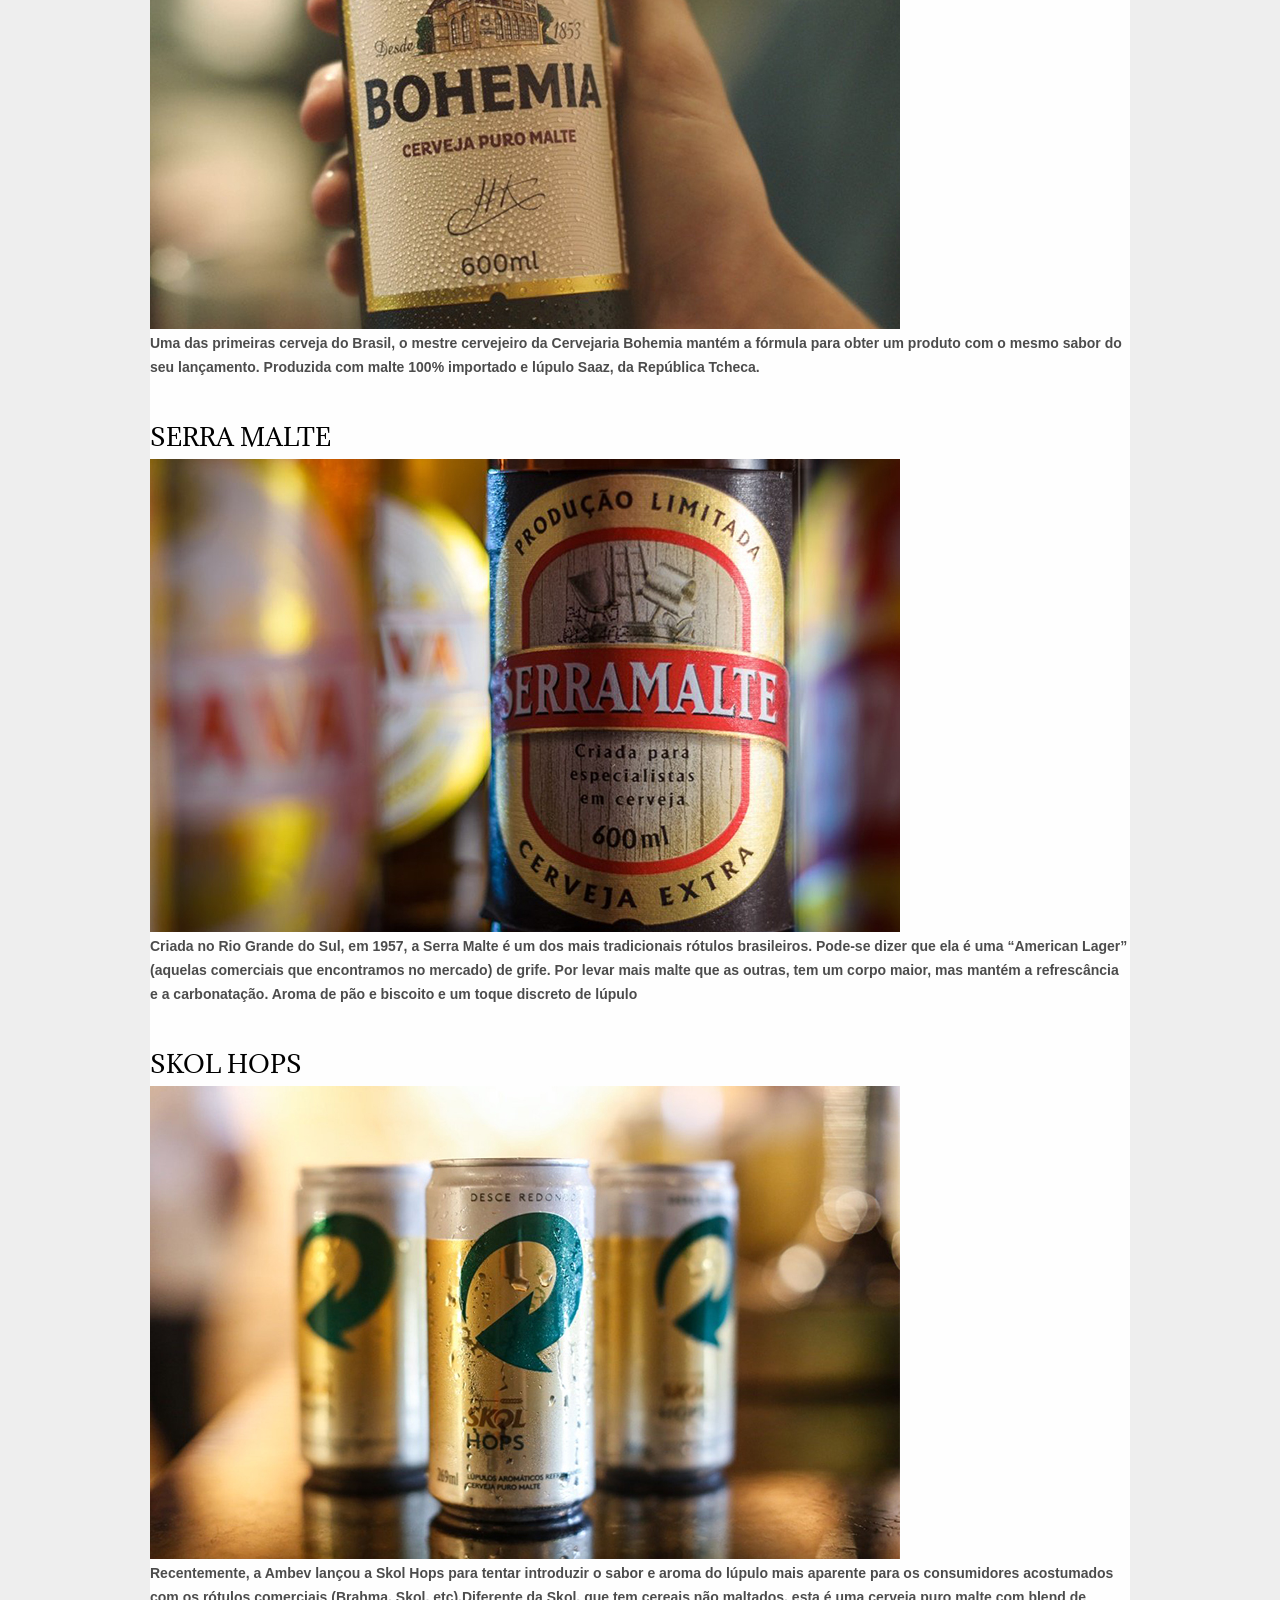
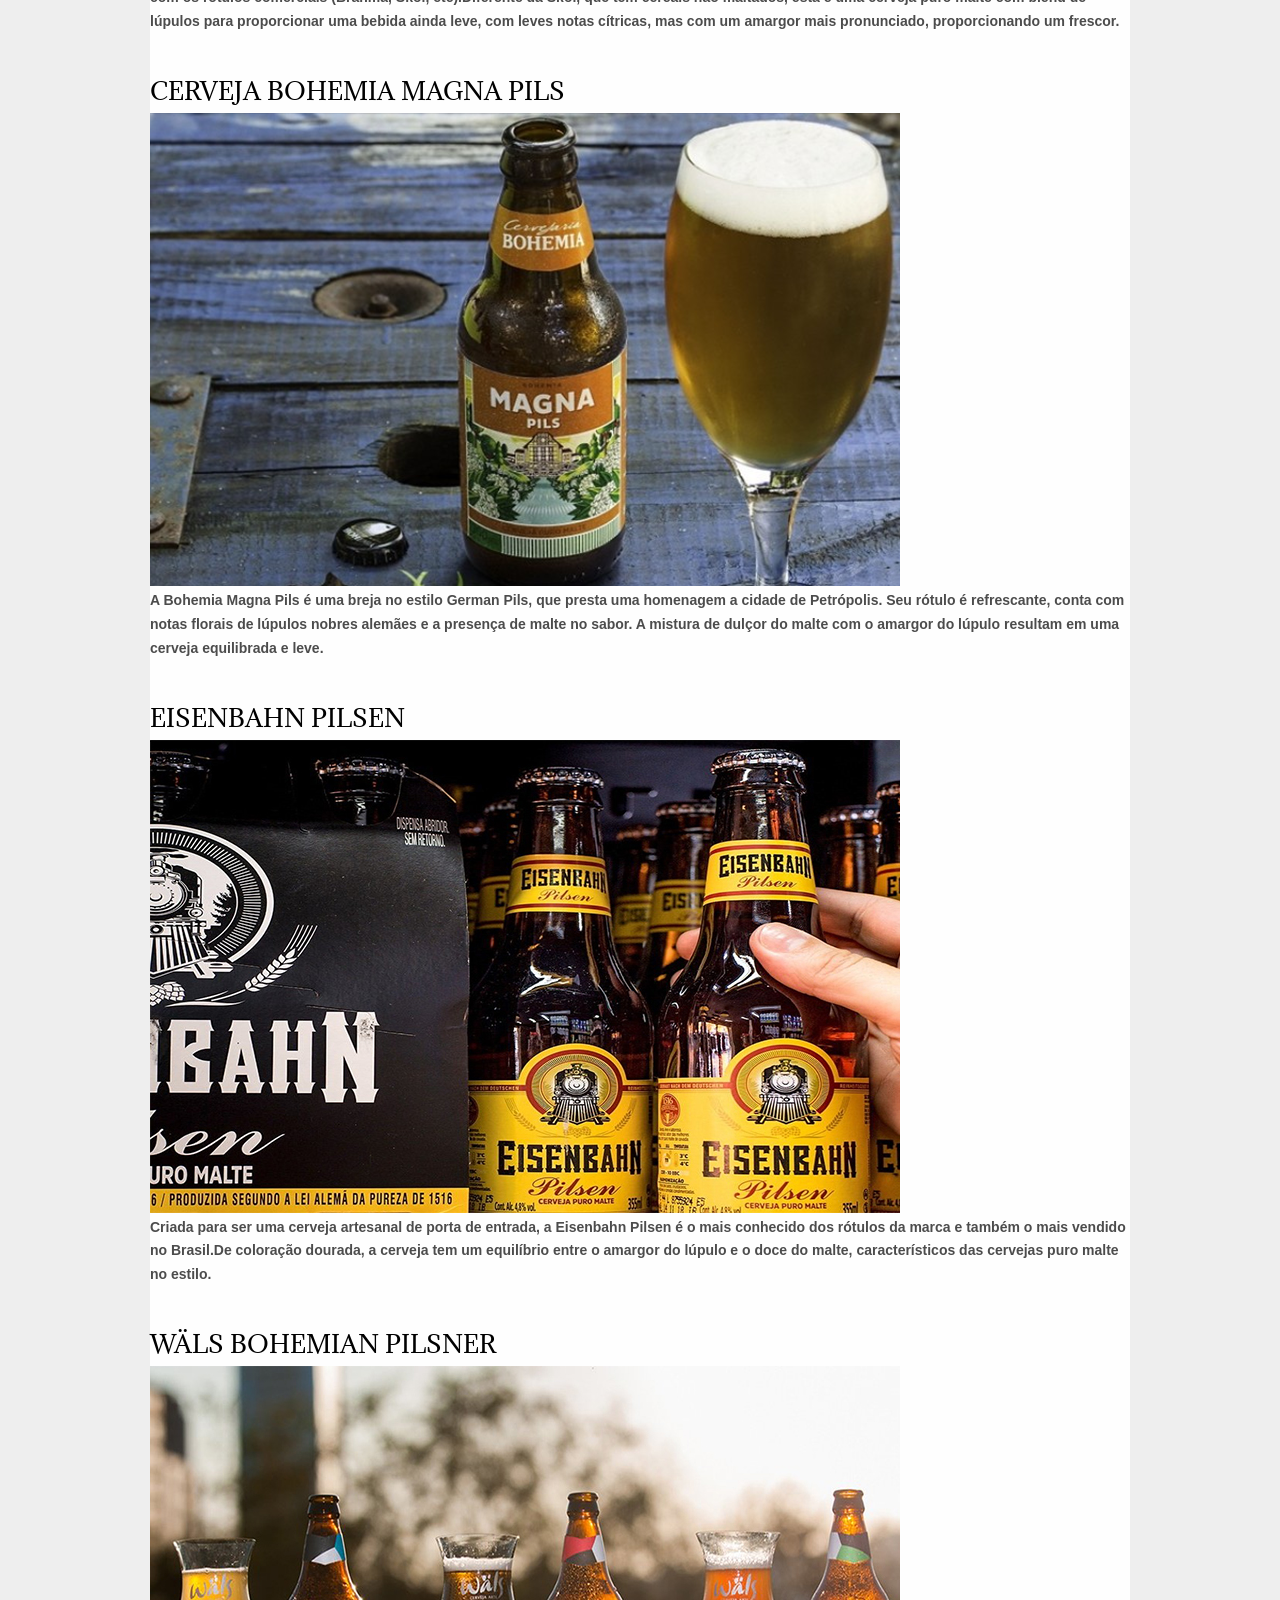
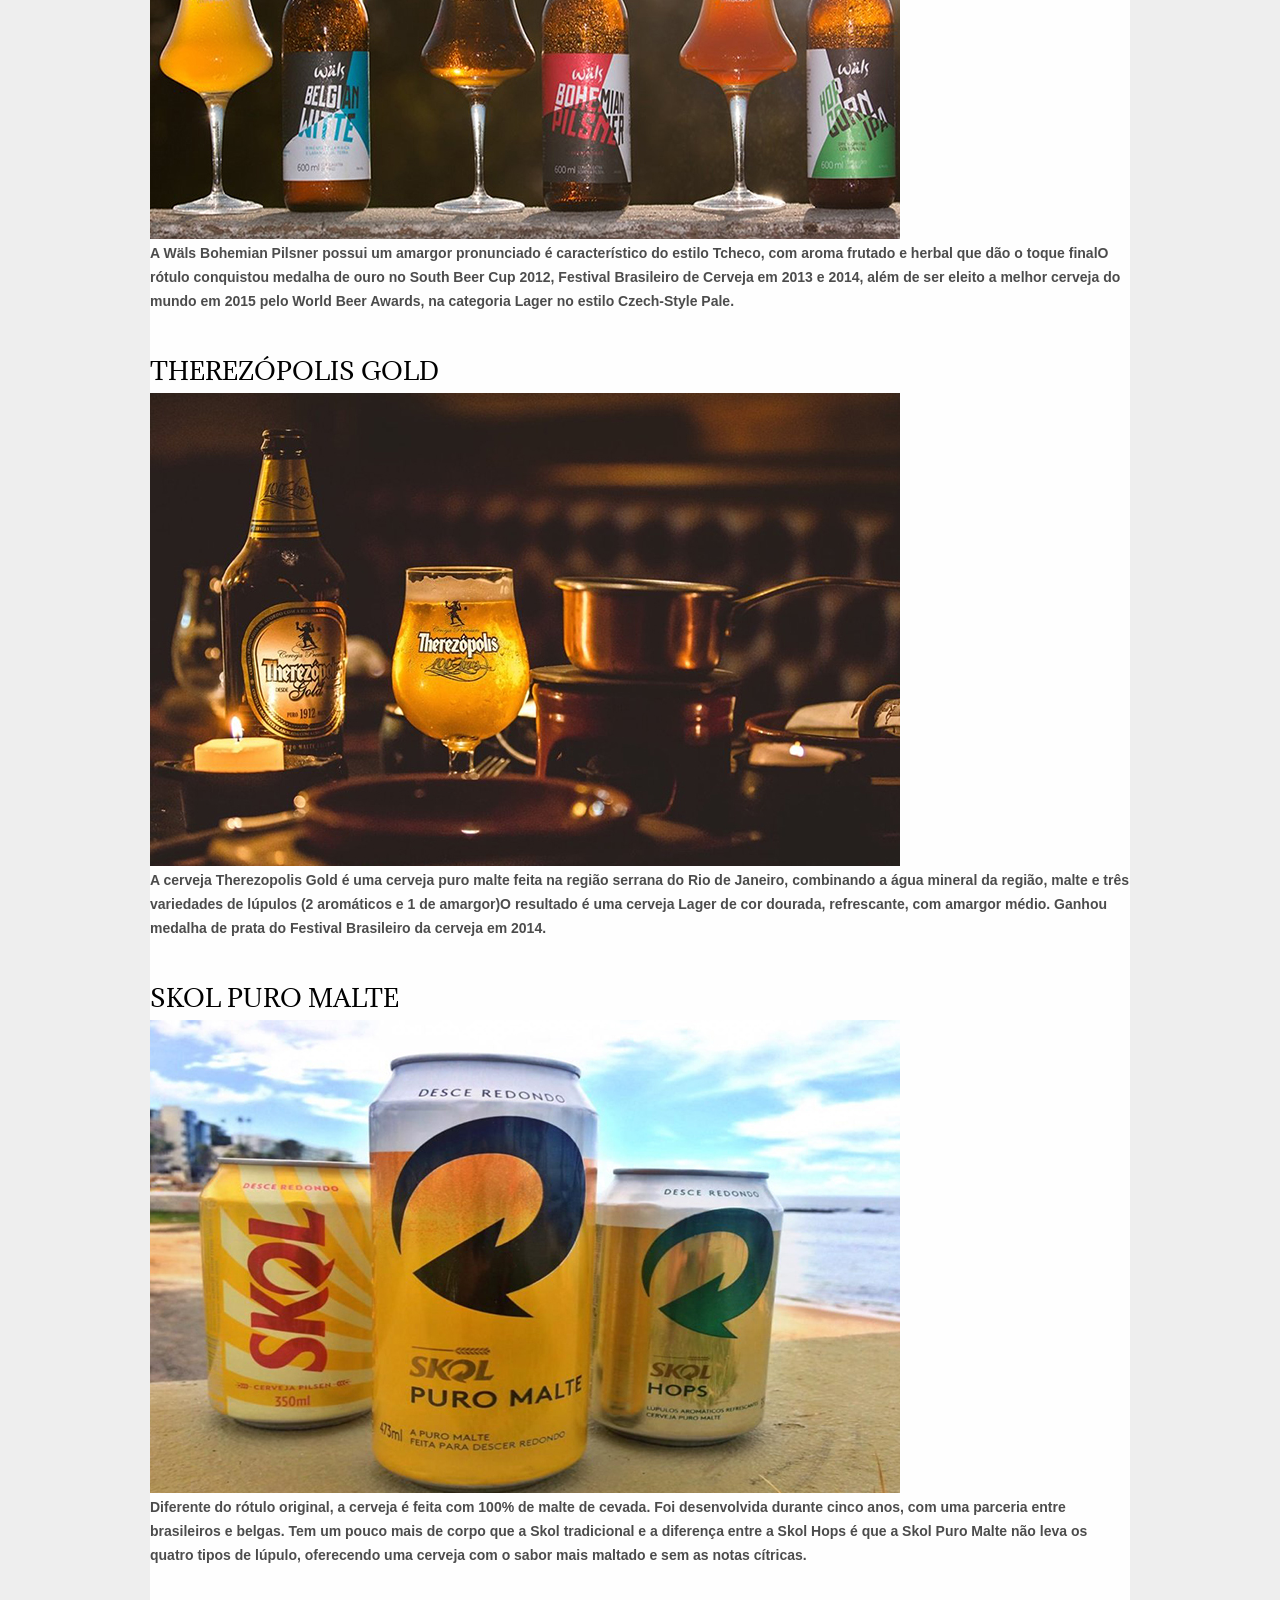
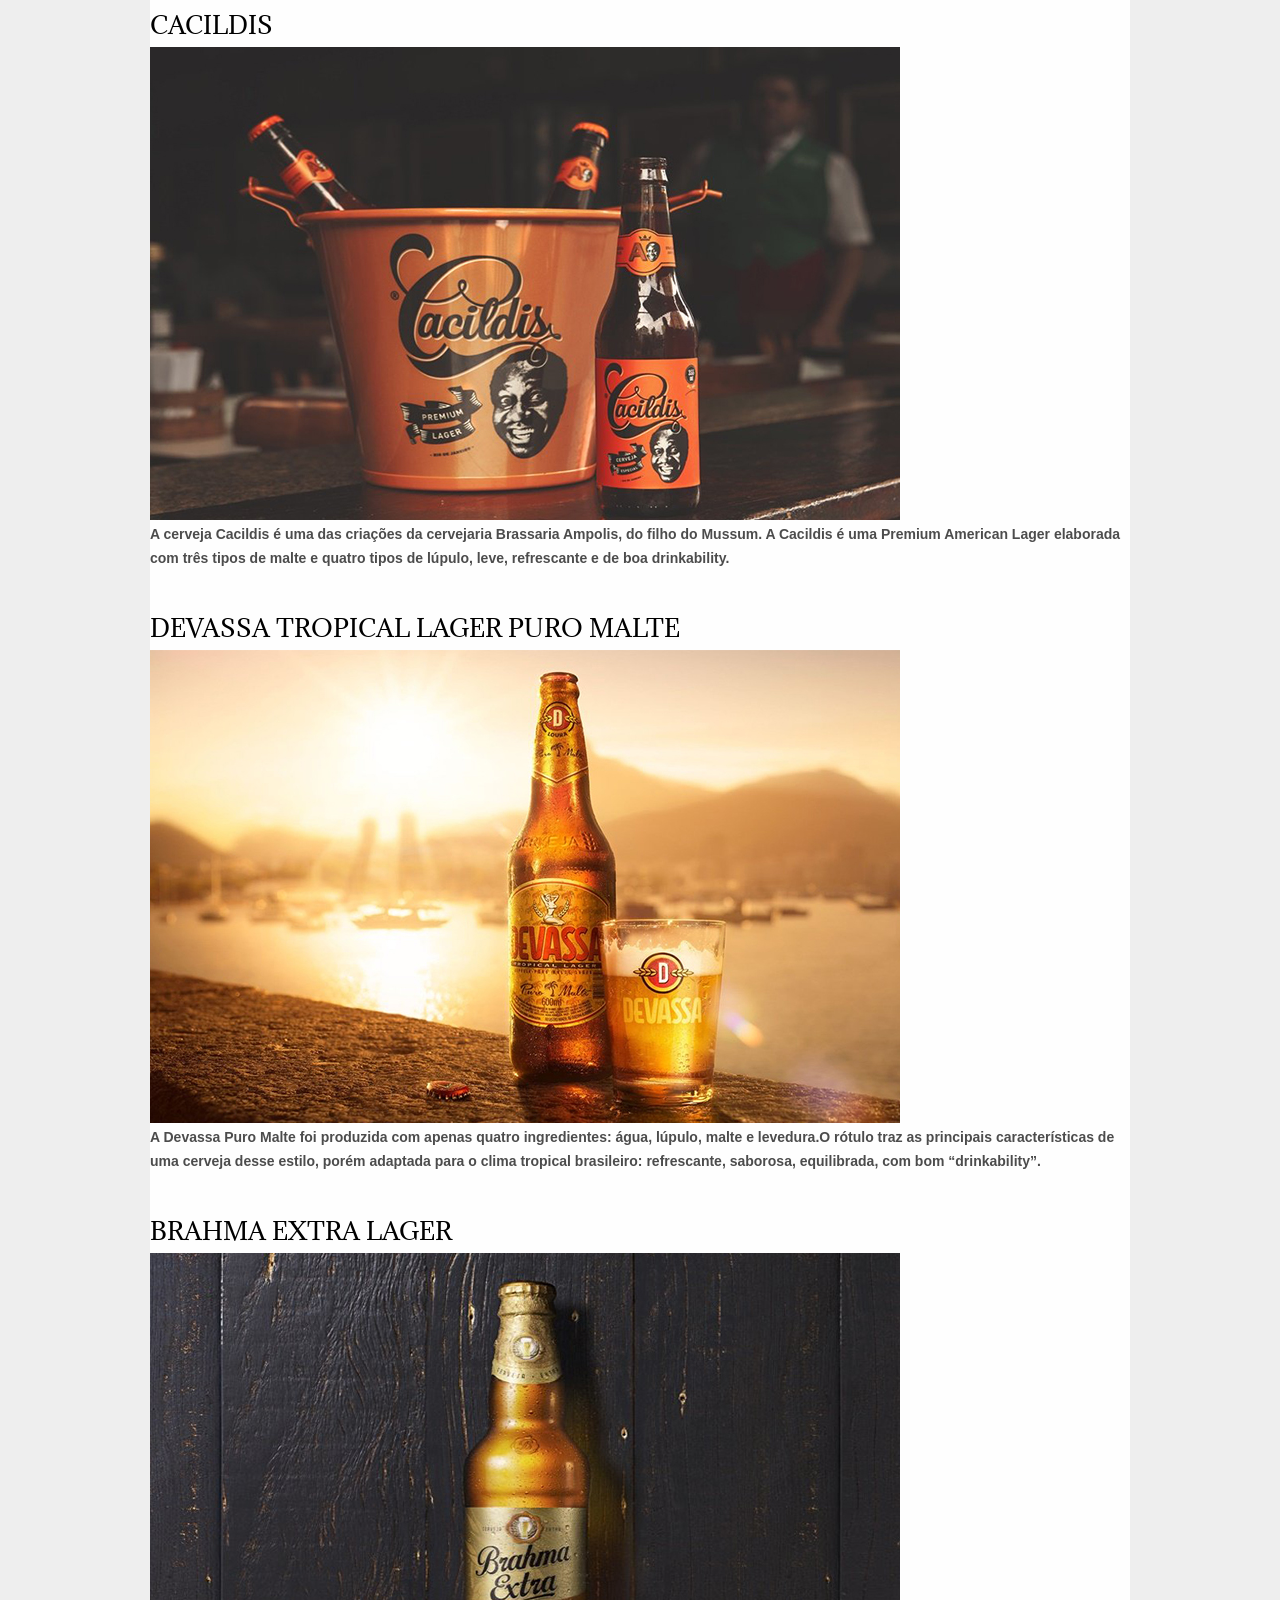
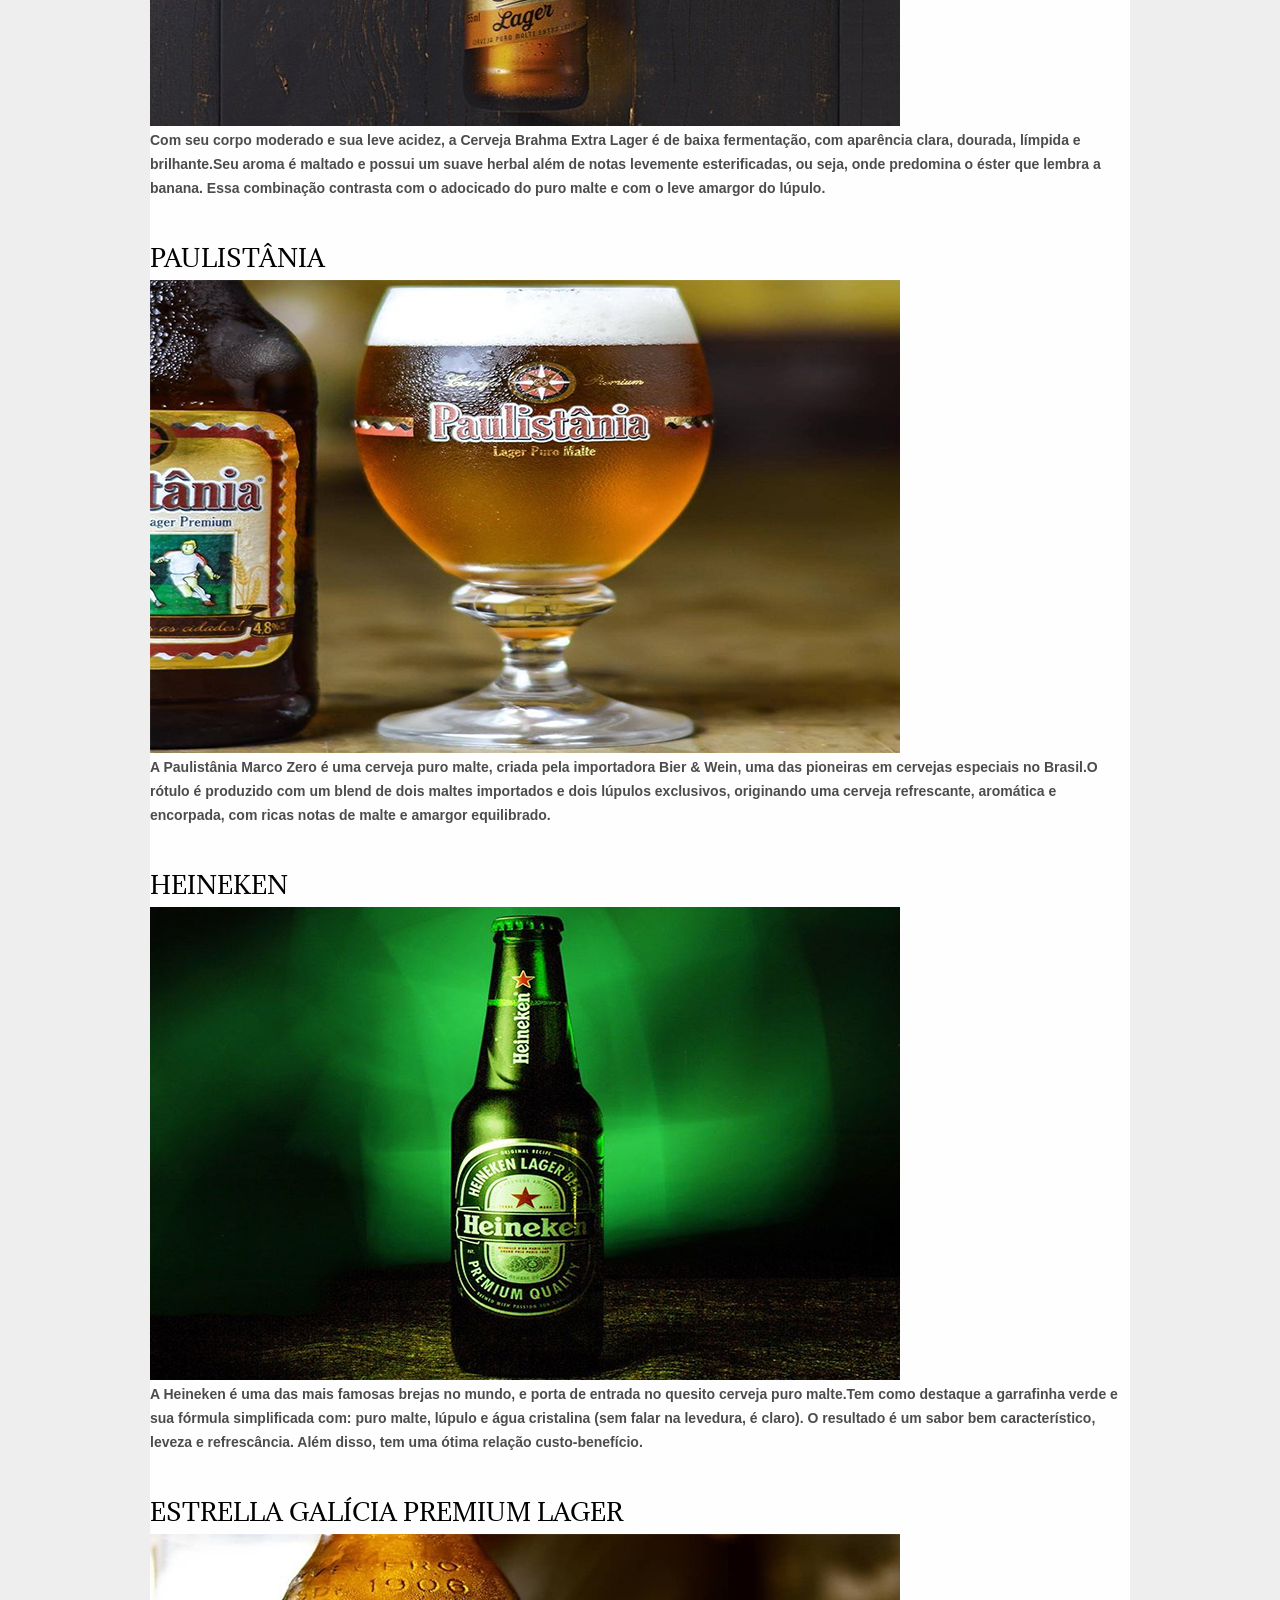
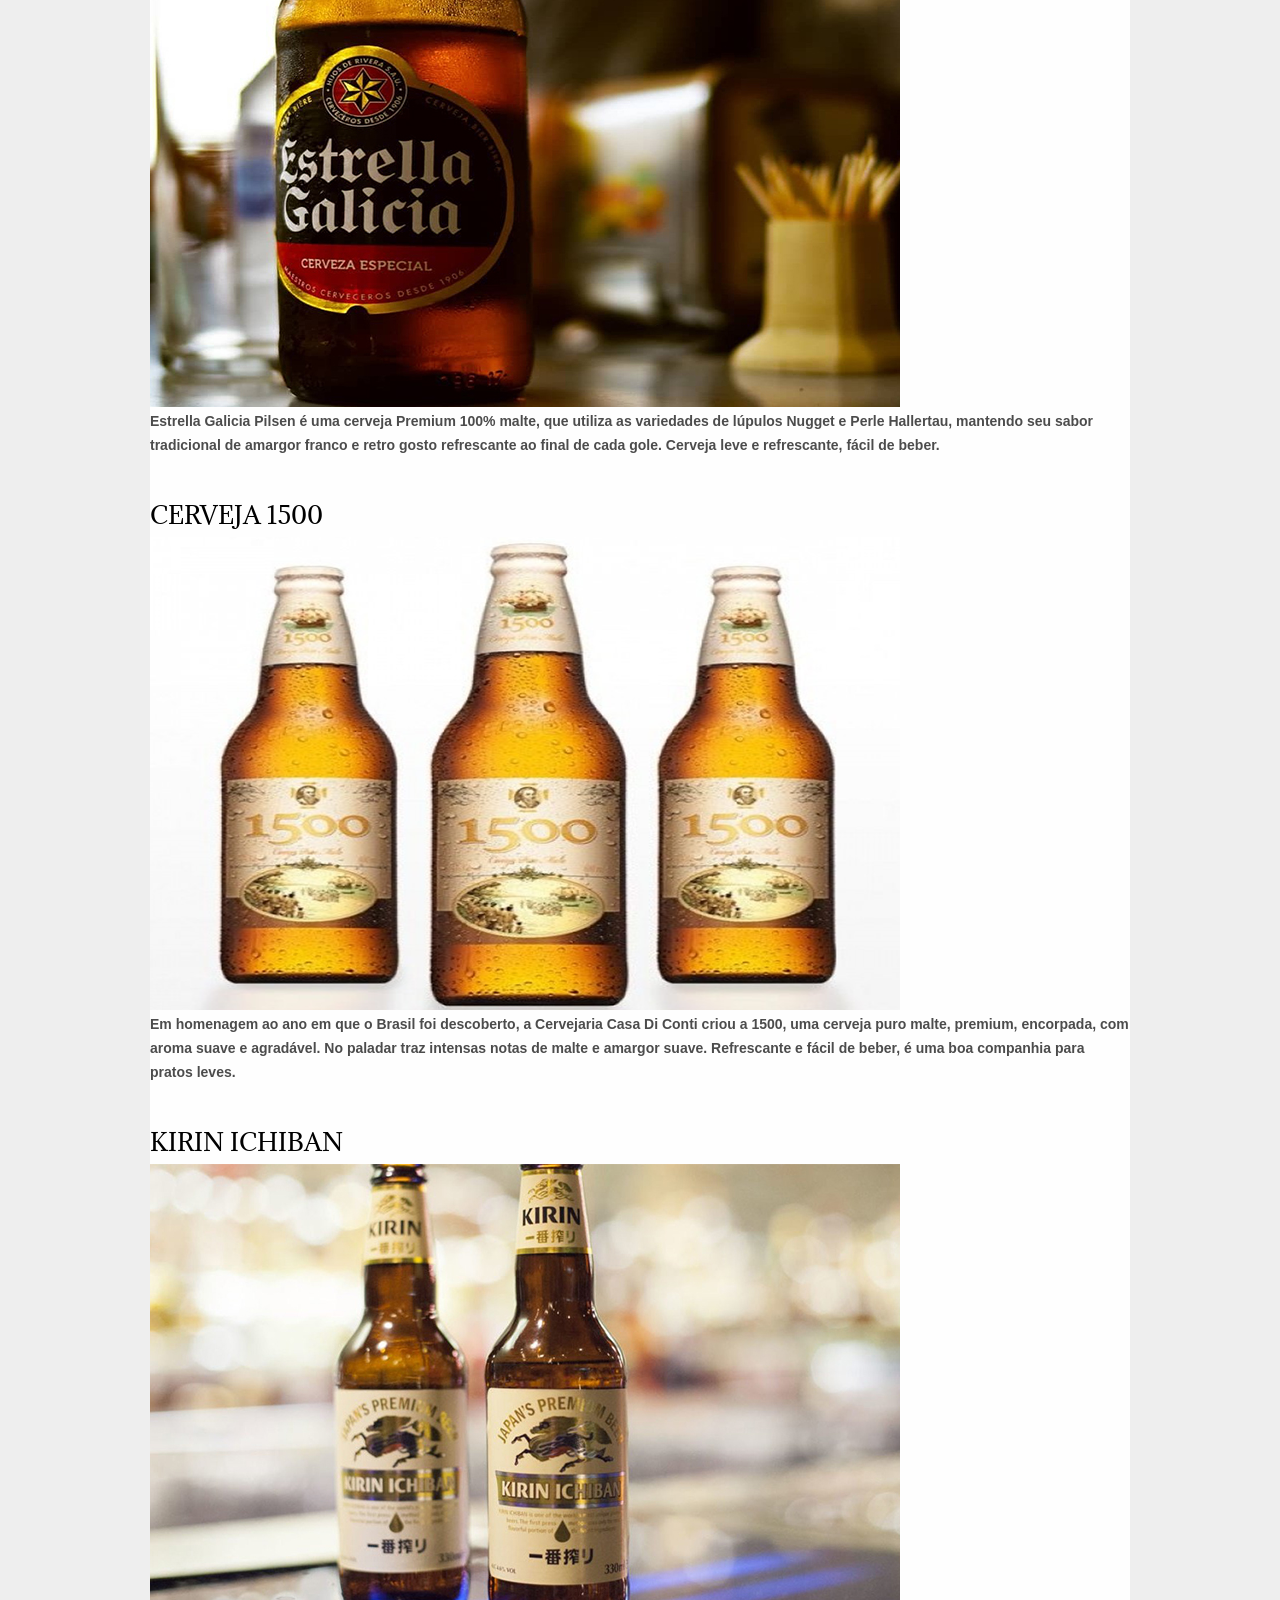
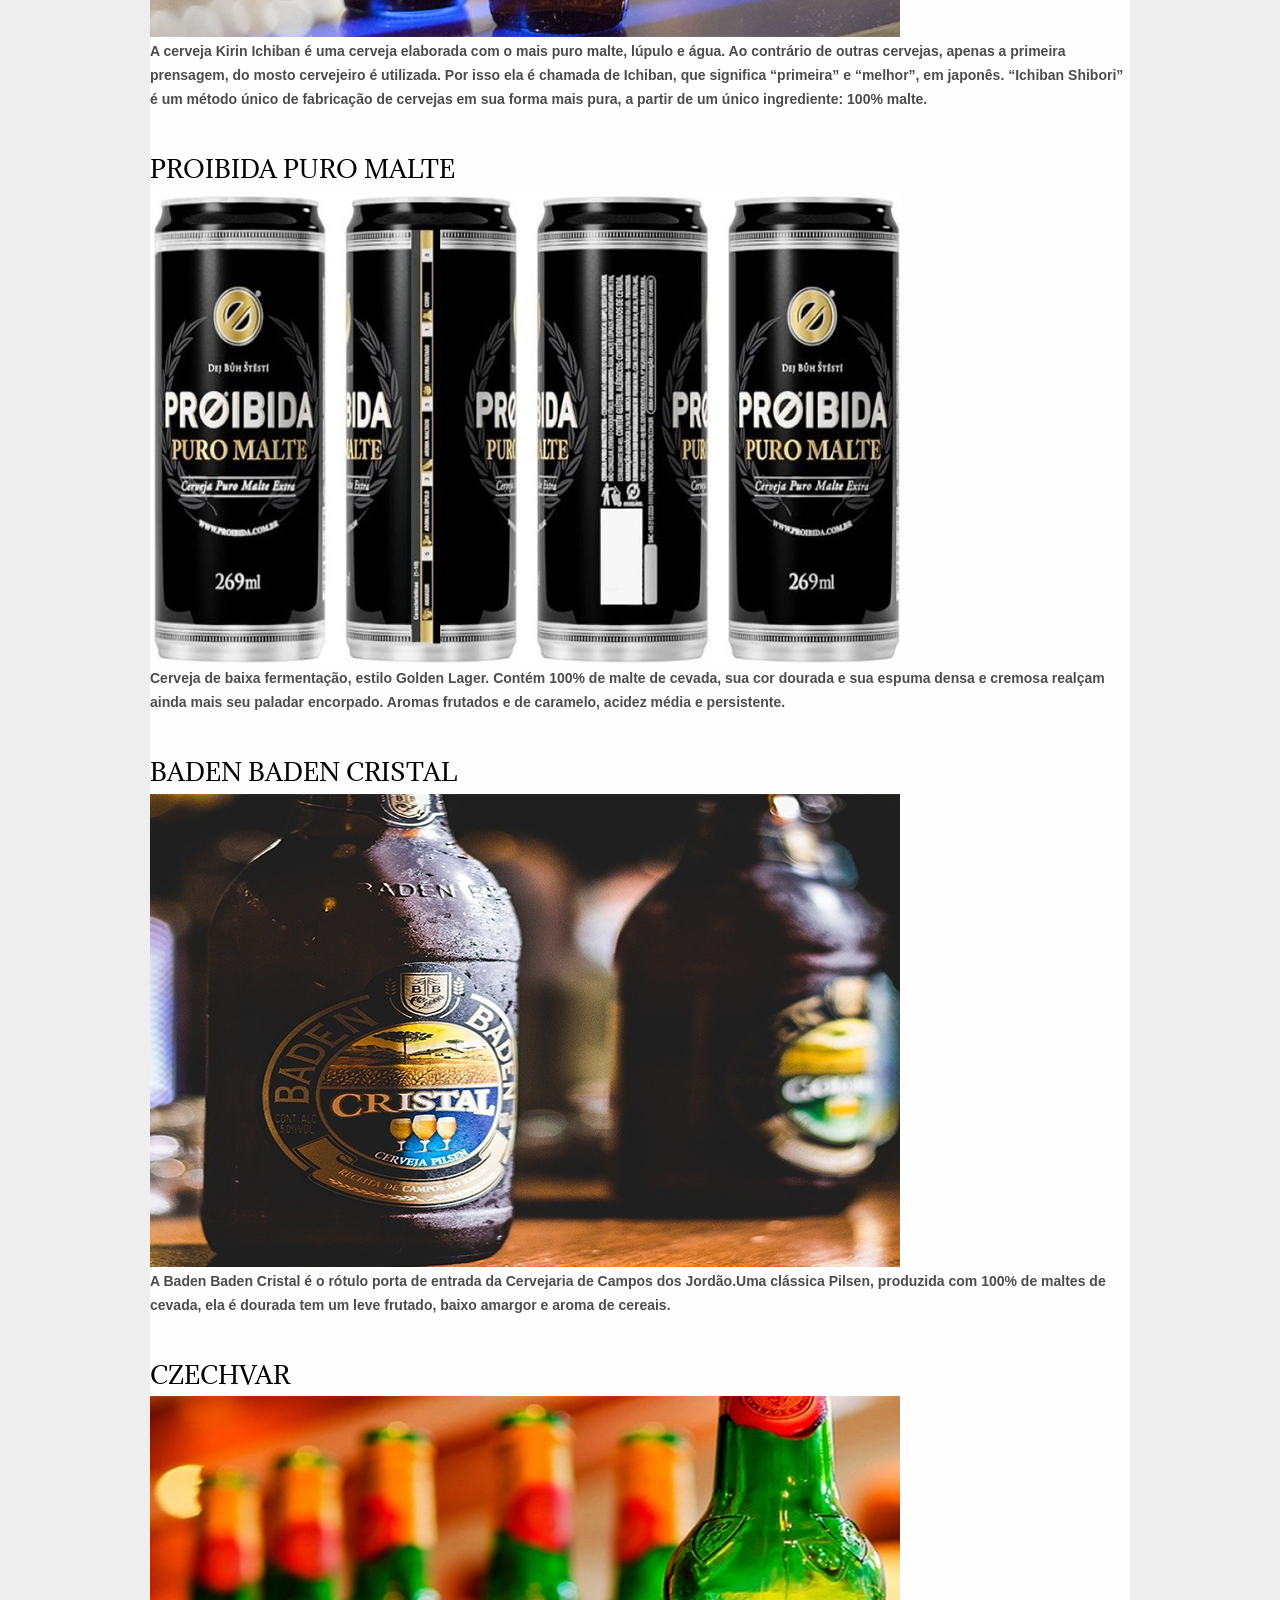
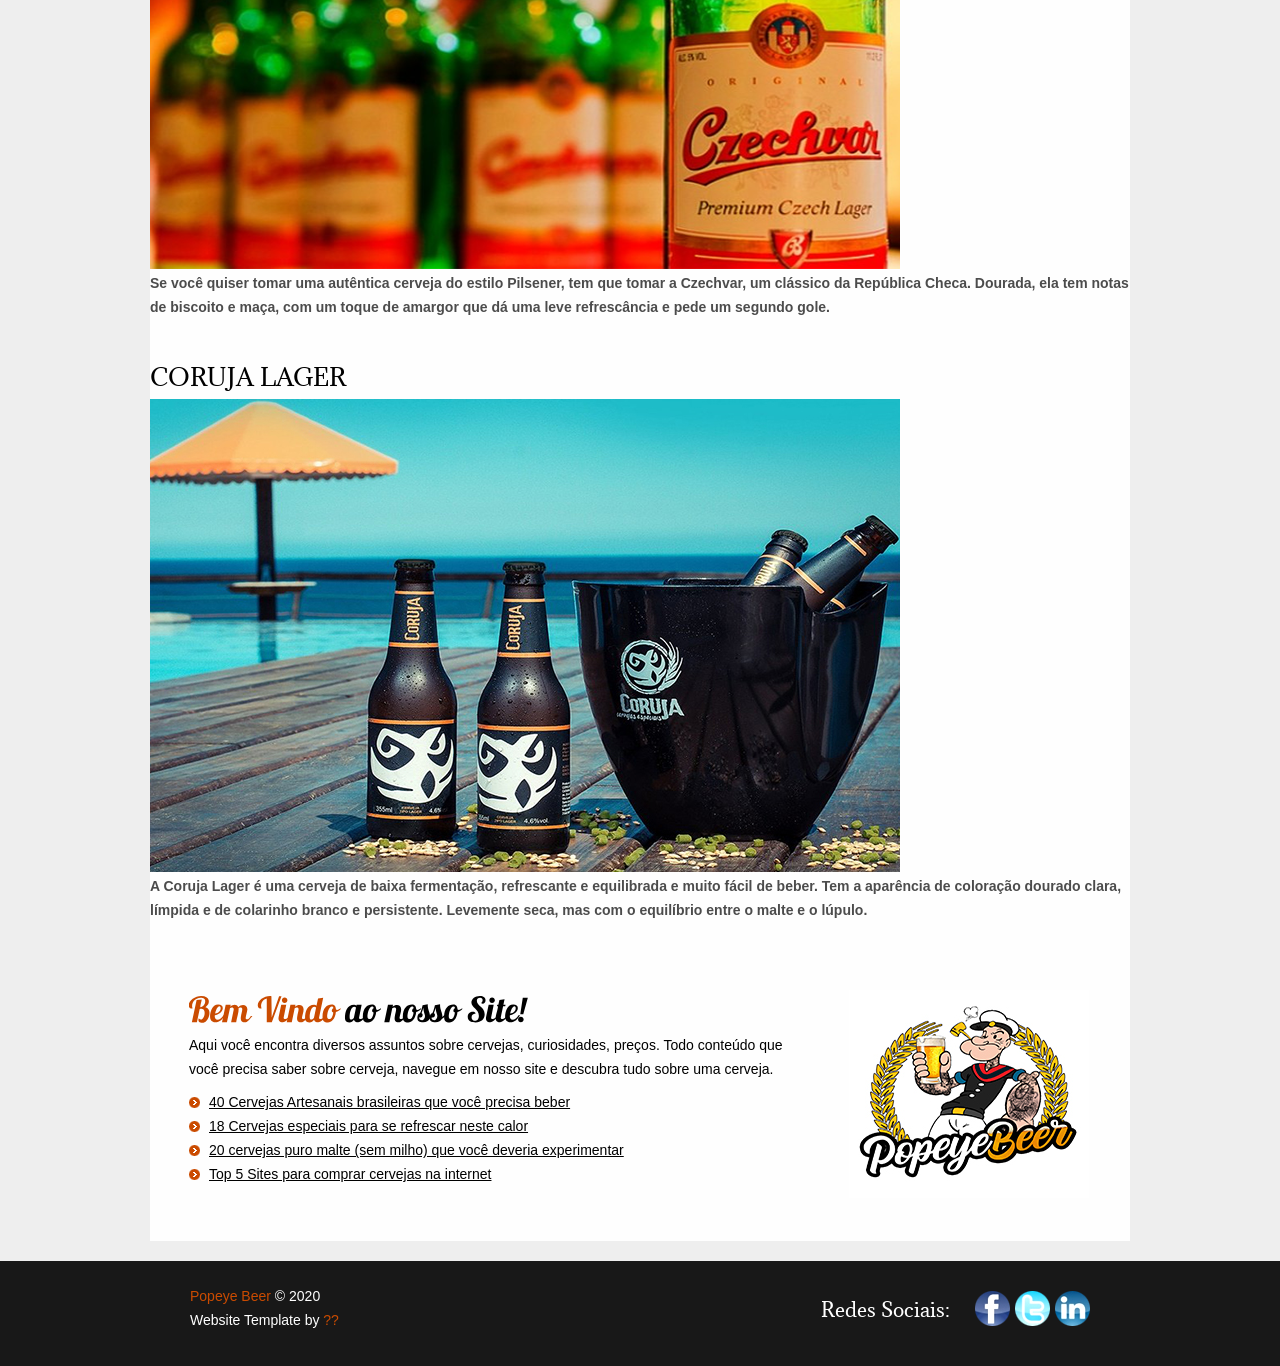
<file: noticia3.html>
<!DOCTYPE html>
<html lang="pt-br">
<head>
    <title>Popeye Beer</title>
    <meta charset="utf-8">
    <link rel="icon" type="image/png" href="images/icons/favicon.ico"/> 
    <link rel="stylesheet" href="css/reset.css" type="text/css" media="screen">
    <link rel="stylesheet" href="css/style.css" type="text/css" media="screen">
    <link rel="stylesheet" href="css/layout.css" type="text/css" media="screen">
    <link href='http://fonts.googleapis.com/css?family=Adamina' rel='stylesheet' type='text/css'> 
    <link rel="icon" type="image/png" href="images/icons/favicon.ico"/>  
    <script src="js/jquery-1.6.3.min.js" type="text/javascript"></script>
    <script src="js/cufon-yui.js" type="text/javascript"></script>
    <script src="js/cufon-replace.js" type="text/javascript"></script>
    <script src="js/Lobster_13_400.font.js" type="text/javascript"></script>
    <script src="js/NewsGoth_BT_400.font.js" type="text/javascript"></script>
    <script src="js/FF-cash.js" type="text/javascript"></script>
    <script src="js/easyTooltip.js" type="text/javascript"></script>
	<script src="js/script.js" type="text/javascript"></script>
    <script src="js/bgSlider.js" type="text/javascript"></script>
    <script src="js/jquery.easing.1.3.js" type="text/javascript"></script>
    <script src="js/tms-0.3.js" type="text/javascript"></script>
    <script src="js/tms_presets.js" type="text/javascript"></script>
	<!--[if lt IE 7]>
    <div style=' clear: both; text-align:center; position: relative;'>
        <a href="http://windows.microsoft.com/en-US/internet-explorer/products/ie/home?ocid=ie6_countdown_bannercode">
        	<img src="http://storage.ie6countdown.com/assets/100/images/banners/warning_bar_0000_us.jpg" border="0" height="42" width="820" alt="You are using an outdated browser. For a faster, safer browsing experience, upgrade for free today." />
        </a>
    </div>
	<![endif]-->
    <!--[if lt IE 9]>
   		<script type="text/javascript" src="js/html5.js"></script>
        <link rel="stylesheet" href="css/ie.css" type="text/css" media="screen">
	<![endif]-->
</head>
<body id="page1">
	<div id="bgSlider"></div>
    <div class="bg_spinner"></div>
	<div class="extra">
        <!--==============================header=================================-->
        <header>
        	<div class="top-row">
            	<div class="main">
                	<div class="wrapper">
                        <h1><a href="index.html">Popeye Beer</a></h1>
                        <ul class="pagination">
                            <li class="current"><a href="images/bg-img1.jpg">1</a></li>
                            <li><a href="images/bg-img2.jpg">2</a></li>
                            <li><a href="images/bg-img3.jpg">3</a></li>
                        </ul>
                        <strong class="bg-text">Background:</strong>
                    </div>
                </div>
            </div>
            <div class="menu-row">
            	<div class="menu-border">
                	<div class="main">
                        <nav>
                            <ul class="menu">
                                <li><a class="active" href="index.html">Inicio</a></li>
                                <li><a href="noticias.html">Noticias</a></li>
                                <li><a href="receitas.html">Receitas</a></li>
                                <li><a href="curiosidades.html">Curiosidades</a></li>
                                <li><a href="cadastro.php">Cadastro</a></li>
                                <li class="last"><a href="login.php">Login</a></li>
                            </ul>
                        </nav>
                    </div>
                </div>
            </div>
			
        </header>
        <!--==============================content================================-->
        <div class="inner">
            <div class="main">
                <section id="content">
                    <div class="slider">
                        <ul class="items">
                            <li>
                                <img src="images/slider-img1.jpg" alt="40 Cervejas Artesanais"/>
                                <div class="banner">
                                    <strong class="title">
                                        <strong>Arte</strong><em>sanais</em>
                                    </strong>
                                    <p class="p3">Silenciosamente, acontece uma revolução cervejeira no Brasil. A cada dia, novas cervejas artesanais são criadas.</p>
                                    <a class="button-1" href="noticias.html">Saiba Mais</a>
                                </div>
                            </li>
                            <li>
                                <img src="images/slider-img2.jpg" alt="" />
                                <div class="banner">
                                    <strong class="title">
                                        <strong>Espe</strong><em>ciais</em>
                                    </strong>
                                    <p>A meteorologia já avisou, o Brasil vai passar por um dos Verões mais quentes do país, com temperaturas chegando até 40º. </p>
                                    <a class="button-1" href="noticias.html">Saiba Mais</a>
                                </div>
                            </li>
                            <li>
                                <img src="images/slider-img3.jpg" alt="" />
                                <div class="banner">
                                    <strong class="title">
                                        <strong>Puro</strong><em> Malte</em>
                                    </strong>
                                    <p>Cerveja combina com calor e, quando a gente pensa em praia e verão, logo imaginamos aquela cervejinha gelada bem leve.</p>
                                    <a class="button-1" href="noticias.html">Saiba Mais</a>
                                </div>
                            </li>
                        </ul>
                        <a class="banner-2" href="noticias.html"></a>
                    </div>
                    <ul class="pags">
                        <li><a href="noticias.html">1</a></li>
                        <li><a href="noticias.html">2</a></li>
                        <li><a href="noticias.html">3</a></li>
                    </ul>
                    <div>
                        <h3>20 Cervejas Puro Malte (sem milho) que você deveria experimentar</h3>
                        <img src="20cerv/noticia3.png" alt="noticia3">
                        <h4></h4>
                        <strong>
                        <p>Cerveja combina com calor e, quando a gente pensa em praia e verão, logo imaginamos aquela cervejinha gelada bem leve, clara e refrescante. Mas, será que dá pra tomar cervejas puro malte?
                        </p>

                        <p>Muita gente diz que cerveja para refrescar precisa ser aquela cerveja tipicamente brasileira: loira e estupidamente gelada. Tem quem diga, então, que cerveja de milho é perfeita para o calor do nosso país porque não pesa tanto no estômago e nem no paladar (afinal, não é  amarga) e, por isso, “dá pra tomar várias”.
                        </p>

                        <p>Se você é esse tipo de pessoa que acha que as cervejas puro malte não é ideal para os dias quentes, está redondamente enganado. Existem várias cervejas que não leva milho ou outros cereais não maltados na composição que refrescam bastante e, de quebra, tem um sabor mais agradável.</p>
                        </strong>
                        <br>

                        <h2>CERVEJAS PURO MALTE QUE VOCÊ DEVERIA EXPERIMENTAR</h2>
                        <br>

                        <h3>BOHEMIA PURO MALTE</h3>
                        <img src="20cerv/cerv1.jpg" alt="cerv1">
                        <h4></h4>
                        <p>
                        <strong>
                        Uma das primeiras cerveja do Brasil, o mestre cervejeiro da Cervejaria Bohemia mantém a fórmula para obter um produto com o mesmo sabor do seu lançamento. Produzida com malte 100% importado e lúpulo Saaz, da República Tcheca.
                        </strong>
                        </p>
                        <br>

                        
                        <h3>SERRA MALTE</h3>
                        <img src="20cerv/cerv2.jpg" alt="cerv2">
                        <h4></h4>
                        <p>
                        <strong>
                        Criada no Rio Grande do Sul, em 1957, a Serra Malte é um dos mais tradicionais rótulos brasileiros. Pode-se dizer que ela é uma “American Lager” (aquelas comerciais que encontramos no mercado) de grife. Por levar mais malte que as outras, tem um corpo maior, mas mantém a refrescância e a carbonatação. Aroma de pão e biscoito e um toque discreto de lúpulo
                        </strong>
                        </p>
                        <br>

                        
                        <h3>SKOL HOPS</h3>
                        <img src="20cerv/cerv3.jpg" alt="cerv3">
                        <h4></h4>
                        <p>
                        <strong>
                        Recentemente, a Ambev lançou a Skol Hops para tentar introduzir o sabor e aroma do lúpulo mais aparente para os consumidores acostumados com os rótulos comerciais (Brahma, Skol, etc).Diferente da Skol, que tem cereais não maltados, esta é uma cerveja puro malte com blend de lúpulos para proporcionar uma bebida ainda leve, com leves notas cítricas, mas com um amargor mais pronunciado, proporcionando um frescor.
                        </strong>
                        </p>
                        <br>

                        
                        <h3>CERVEJA BOHEMIA MAGNA PILS</h3>
                        <img src="20cerv/cerv4.png" alt="cerv4">
                        <h4></h4>
                        <p>
                        <strong>
                        A Bohemia Magna Pils é uma breja no estilo German Pils, que presta uma homenagem a cidade de Petrópolis. Seu rótulo é refrescante, conta com notas florais de lúpulos nobres alemães e a presença de malte no sabor. A mistura de dulçor do malte com o amargor do lúpulo resultam em uma cerveja equilibrada e leve.
                        </strong>
                        </p>
                        <br>

                        
                        <h3>EISENBAHN PILSEN</h3>
                        <img src="20cerv/cerv5.jpg" alt="cerv5">
                        <h4></h4>
                        <p>
                        <strong>
                        Criada para ser uma cerveja artesanal de porta de entrada, a Eisenbahn Pilsen é o mais conhecido dos rótulos da marca e também o mais vendido no Brasil.De coloração dourada, a cerveja tem um equilíbrio entre o amargor do lúpulo e o doce do malte, característicos das cervejas puro malte no estilo.   
                        </strong>
                        </p>
                        <br>

                        
                        <h3>WÄLS BOHEMIAN PILSNER</h3>
                        <img src="20cerv/cerv6.jpg" alt="cerv6">
                        <h4></h4>
                        <p>
                        <strong>
                        A Wäls Bohemian Pilsner possui um amargor pronunciado é característico do estilo Tcheco, com aroma frutado e herbal que dão o toque finalO rótulo conquistou medalha de ouro no South Beer Cup 2012, Festival Brasileiro de Cerveja em 2013 e 2014, além de ser eleito a melhor cerveja do mundo em 2015 pelo World Beer Awards, na categoria Lager no estilo Czech-Style Pale.
                        </strong>
                        </p>
                        <br>

                        
                        <h3>THEREZÓPOLIS GOLD</h3>
                        <img src="20cerv/cerv7.jpg" alt="cerv7">
                        <h4></h4>
                        <p>
                        <strong>
                        A cerveja Therezopolis Gold é uma cerveja puro malte feita na região serrana do Rio de Janeiro, combinando a água mineral da região, malte e três variedades de lúpulos (2 aromáticos e 1 de amargor)O resultado é uma cerveja Lager de cor dourada, refrescante, com amargor médio. Ganhou medalha de prata do Festival Brasileiro da cerveja em 2014.
                        </strong>
                        </p>
                        <br>

                        
                        <h3>SKOL PURO MALTE</h3>
                        <img src="20cerv/cerv8.jpg" alt="cerv8">
                        <h4></h4>
                        <p>
                        <strong>
                        Diferente do rótulo original, a cerveja é feita com 100% de malte de cevada. Foi desenvolvida durante cinco anos, com uma parceria entre brasileiros e belgas. Tem um pouco mais de corpo que a Skol tradicional e a diferença entre a Skol Hops é que a Skol Puro Malte não leva os quatro tipos de lúpulo, oferecendo uma cerveja com o sabor mais maltado e sem as notas cítricas.
                        </strong>
                        </p>
                        <br>

                        
                        <h3>CACILDIS</h3>
                        <img src="20cerv/cerv9.jpg" alt="cerv9">
                        <h4></h4>
                        <p>
                        <strong>
                        A cerveja Cacildis é uma das criações da cervejaria Brassaria Ampolis, do filho do Mussum. A Cacildis é uma Premium American Lager elaborada com três tipos de malte e quatro tipos de lúpulo, leve, refrescante e de boa drinkability.
                        </strong>
                        </p>
                        <br>

                        
                        <h3>DEVASSA TROPICAL LAGER PURO MALTE</h3>
                        <img src="20cerv/cerv10.jpg" alt="cerv10">
                        <h4></h4>
                        <p>
                        <strong>
                        A Devassa Puro Malte foi produzida com apenas quatro ingredientes: água, lúpulo, malte e levedura.O rótulo traz as principais características de uma cerveja desse estilo, porém adaptada para o clima tropical brasileiro: refrescante, saborosa, equilibrada, com bom “drinkability”.
                        </strong>
                        </p>
                        <br>

                        
                        <h3>BRAHMA EXTRA LAGER</h3>
                        <img src="20cerv/cerv11.jpg" alt="cerv11">
                        <h4></h4>
                        <p>
                        <strong>
                        Com seu corpo moderado e sua leve acidez, a Cerveja Brahma Extra Lager é de baixa fermentação, com aparência clara, dourada, límpida e brilhante.Seu aroma é maltado e possui um suave herbal além de notas levemente esterificadas, ou seja, onde predomina o éster que lembra a banana. Essa combinação contrasta com o adocicado do puro malte e com o leve amargor do lúpulo.
                        </strong>
                        </p>
                        <br>

                        
                        <h3>PAULISTÂNIA</h3>
                        <img src="20cerv/cerv12.jpg" alt="cerv12">
                        <h4></h4>
                        <p>
                        <strong>
                        A Paulistânia Marco Zero é uma cerveja puro malte, criada pela importadora Bier & Wein, uma das pioneiras em cervejas especiais no Brasil.O rótulo é produzido com um blend de dois maltes importados e dois lúpulos exclusivos, originando uma cerveja refrescante, aromática e encorpada, com ricas notas de malte e amargor equilibrado.
                        </strong>
                        </p>
                        <br>

                        
                        <h3>HEINEKEN</h3>
                        <img src="20cerv/cerv13.jpg" alt="cerv13">
                        <h4></h4>
                        <p>
                        <strong>
                        A Heineken é uma das mais famosas brejas no mundo, e porta de entrada no quesito cerveja puro malte.Tem como destaque a garrafinha verde e sua fórmula simplificada com: puro malte, lúpulo e água cristalina (sem falar na levedura, é claro). O resultado é um sabor bem característico, leveza e refrescância. Além disso, tem uma ótima relação custo-benefício.
                        </strong>
                        </p>
                        <br>

                        
                        <h3>ESTRELLA GALÍCIA PREMIUM LAGER</h3>
                        <img src="20cerv/cerv14.jpg" alt="cerv14">
                        <h4></h4>
                        <p>
                        <strong>
                        Estrella Galicia Pilsen é uma cerveja Premium 100% malte, que utiliza as variedades de lúpulos Nugget e Perle Hallertau, mantendo seu sabor tradicional de amargor franco e retro gosto refrescante ao final de cada gole. Cerveja leve e refrescante, fácil de beber.
                        </strong>
                        </p>
                        <br>

                        
                        <h3>CERVEJA 1500</h3>
                        <img src="20cerv/cerv15.png" alt="cerv15">
                        <h4></h4>
                        <p>
                        <strong>
                        Em homenagem ao ano em que o Brasil foi descoberto, a Cervejaria Casa Di Conti criou a 1500, uma cerveja puro malte, premium, encorpada, com aroma suave e agradável. No paladar traz intensas notas de malte e amargor suave. Refrescante e fácil de beber, é uma boa companhia para pratos leves.
                        </strong>
                        </p>
                        <br>

                        
                        <h3>KIRIN ICHIBAN</h3>
                        <img src="20cerv/cerv16.jpg" alt="cerv16">
                        <h4></h4>
                        <p>
                        <strong>
                        A cerveja Kirin Ichiban é uma cerveja elaborada com o mais puro malte, lúpulo e água. Ao contrário de outras cervejas, apenas a primeira prensagem, do mosto cervejeiro é utilizada. Por isso ela é chamada de Ichiban, que significa “primeira” e “melhor”, em japonês. “Ichiban Shibori” é um método único de fabricação de cervejas em sua forma mais pura, a partir de um único ingrediente: 100% malte.
                        </strong>
                        </p>
                        <br>

                        
                        <h3>PROIBIDA PURO MALTE</h3>
                        <img src="20cerv/cerv17.jpg" alt="cerv17">
                        <h4></h4>
                        <p>
                        <strong>
                        Cerveja de baixa fermentação, estilo Golden Lager. Contém 100% de malte de cevada, sua cor dourada e sua espuma densa e cremosa realçam ainda mais seu paladar encorpado. Aromas frutados e de caramelo, acidez média e persistente.
                        </strong>
                        </p>
                        <br>

                        
                        <h3>BADEN BADEN CRISTAL</h3>
                        <img src="20cerv/cerv18.jpg" alt="cerv18">
                        <h4></h4>
                        <p>
                        <strong>
                        A Baden Baden Cristal é o rótulo porta de entrada da Cervejaria de Campos dos Jordão.Uma clássica Pilsen, produzida com 100% de maltes de cevada, ela é dourada tem um leve frutado, baixo amargor e aroma de cereais.
                        </strong>
                        </p>
                        <br>

                        
                        <h3>CZECHVAR</h3>
                        <img src="20cerv/cerv19.png" alt="cerv19">
                        <h4></h4>
                        <p>
                        <strong>
                        Se você quiser tomar uma autêntica cerveja do estilo Pilsener, tem que tomar a Czechvar, um clássico da República Checa. Dourada, ela tem notas de biscoito e maça, com um toque de amargor que dá uma leve refrescância e pede um segundo gole.
                        </strong>
                        </p>
                        <br>

                        <h3>CORUJA LAGER</h3>
                        <img src="20cerv/cerv20.jpg" alt="cerv20">
                        <h4></h4>
                        <p>
                        <strong>
                        A Coruja Lager é uma cerveja de baixa fermentação, refrescante e equilibrada e muito fácil de beber. Tem a aparência de coloração dourado clara, límpida e de colarinho branco e persistente. Levemente seca, mas com o equilíbrio entre o malte e o lúpulo.
                        </strong>
                        </p>
                        <br>

                        

                         
                    </div>
                    <div class="padding-2">
                        <div class="indent-top">
                            <div class="wrapper">
                                <article class="col-3">
                                    <h4><strong>Bem Vindo</strong> <em>ao nosso Site!</em></h4>
                                    <p class="color-2 p1">Aqui você encontra diversos assuntos sobre cervejas, curiosidades, preços. Todo conteúdo que você precisa saber sobre cerveja, navegue em nosso site e descubra tudo sobre uma cerveja.</p>
                                    <ul class="list-1">
                                        <li><a href="noticias.html">40 Cervejas Artesanais brasileiras que você precisa beber</a></li>
                                        <li><a href="noticias.html">18 Cervejas especiais para se refrescar neste calor</a></li>
                                        <li><a href="noticias.html">20 cervejas puro malte (sem milho) que você deveria experimentar</a></li>
                                        <li><a href="noticias.html">Top 5 Sites para comprar cervejas na internet</a></li>
                                    </ul>
                                </article>
                                <div class="extra-wrap">
                                    <a href="index.html"><img src="images/banner-1.jpg" alt="" /></a>
                                </div>
                            </div>
                        </div>
                    </div>
                </section>
                <div class="block"></div>
            </div>
        </div>
    </div>
	<!--==============================footer=================================-->
    <footer>
    	<div class="padding">
        	<div class="main">
                <div class="wrapper">
                	<div class="fleft footer-text">
                    	<span>Popeye Beer</span> &copy; 2020
                        <strong>Website Template by <a rel="nofollow" class="link" target="_blank" href="http://www.facebook.com/">??</a></strong>
                        <!-- {%FOOTER_LINK} -->
                    </div>
                    <ul class="list-services">
                    	<li>Redes Sociais:</li>
                    	<li><a class="tooltips" title="facebook" href="#"></a></li>
                        <li class="item-1"><a class="tooltips" title="twitter" href="#"></a></li>
                        <li class="item-2"><a class="tooltips" title="linkedin" href="#"></a></li>
                    </ul>
                </div>
            </div>
        </div>
    </footer>
    <script type="text/javascript"> Cufon.now(); </script>
    <script type="text/javascript">
		$(window).load(function() {
			$('.slider')._TMS({
				duration:1000,
				easing:'easeOutQuart',
				preset:'simpleFade',
				slideshow:10000,
				banners:'fade',
				pauseOnHover:true,
				waitBannerAnimation:false,
				pagination:'.pags'
			});
		});
    </script>
</body>
</html>
</file>
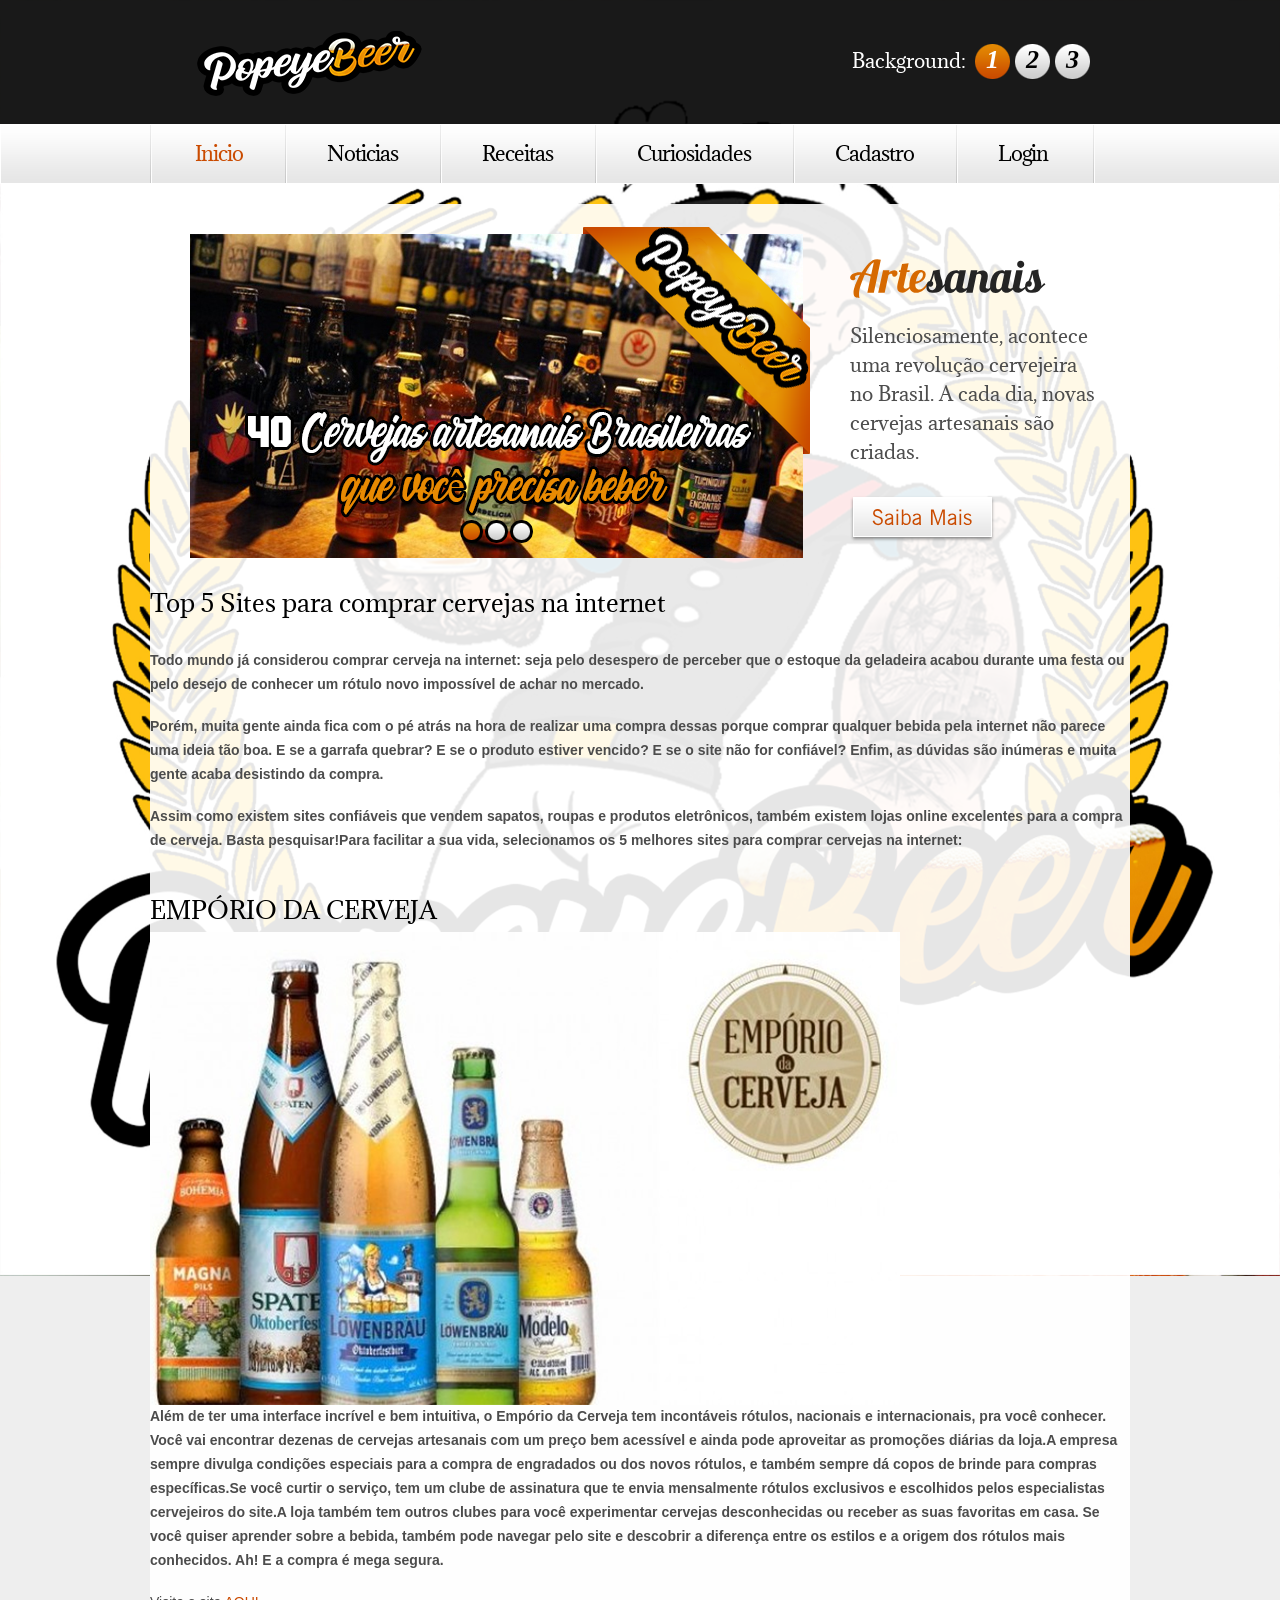
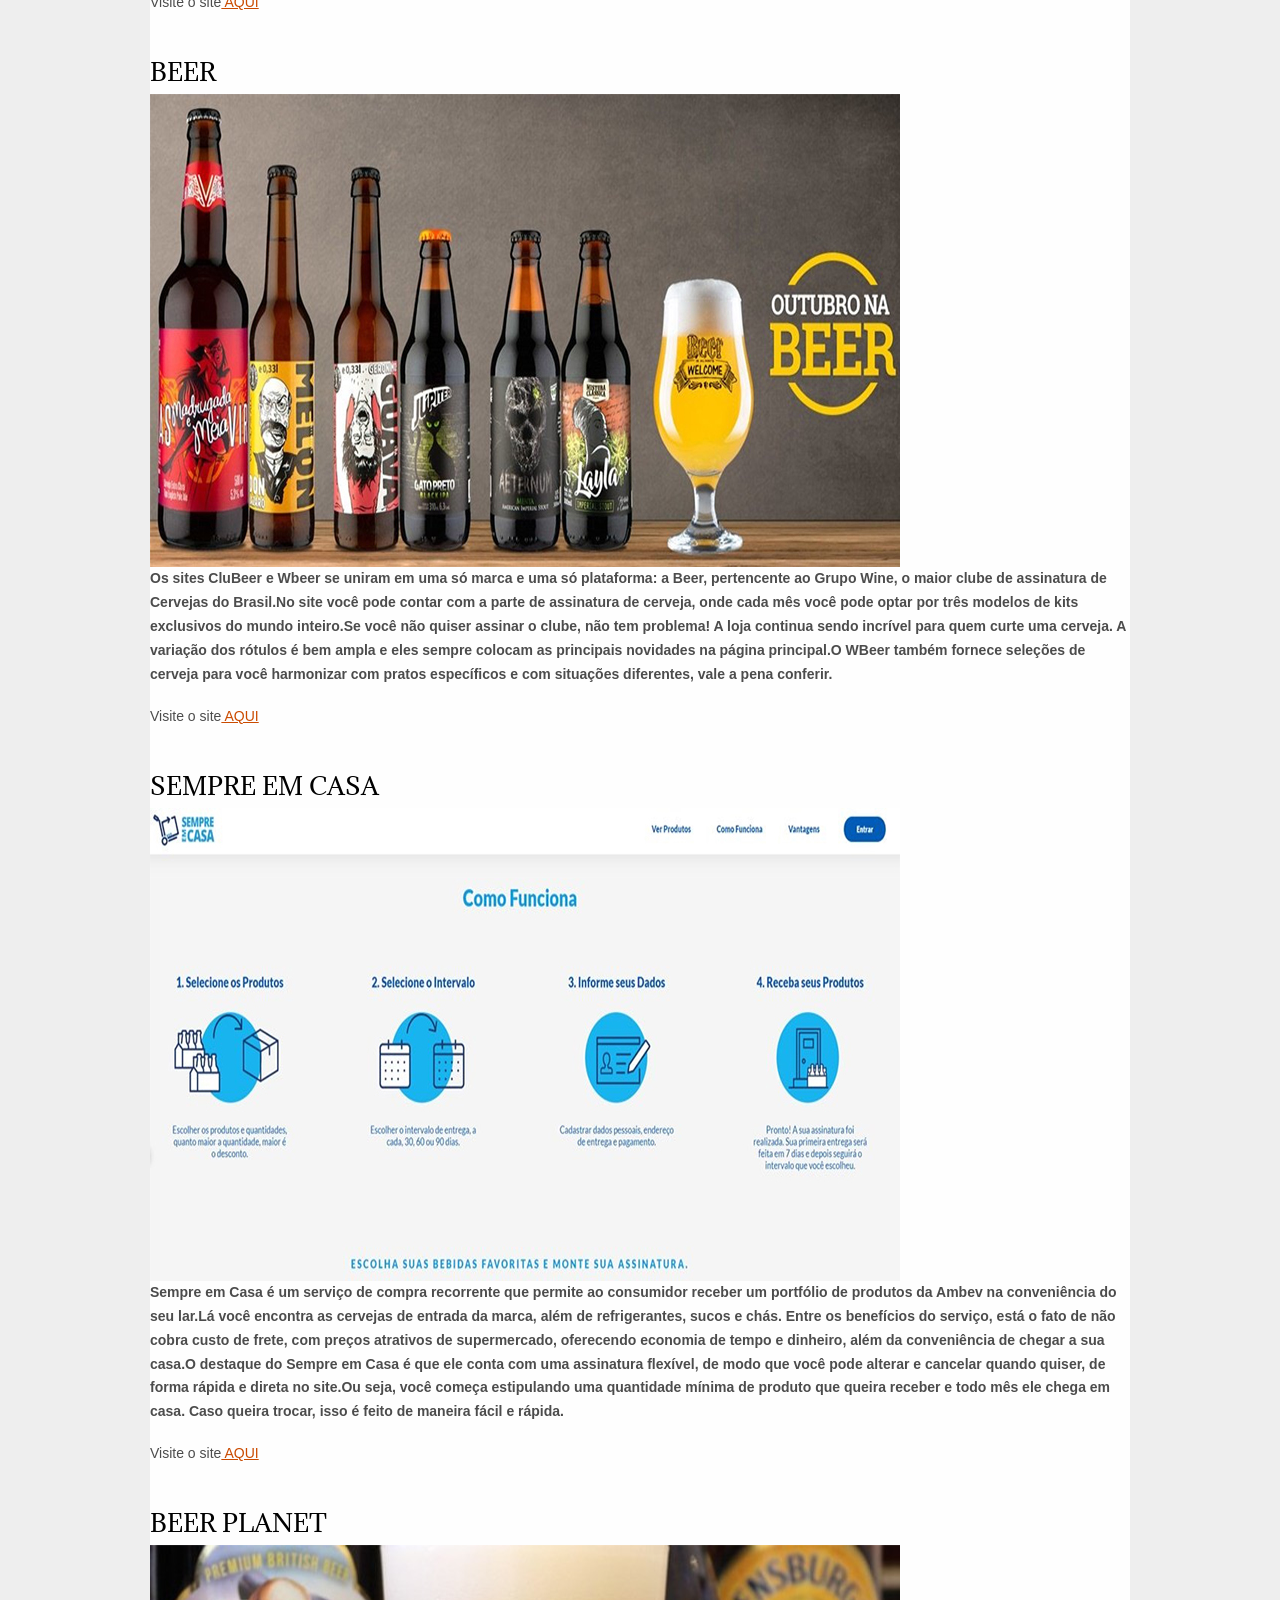
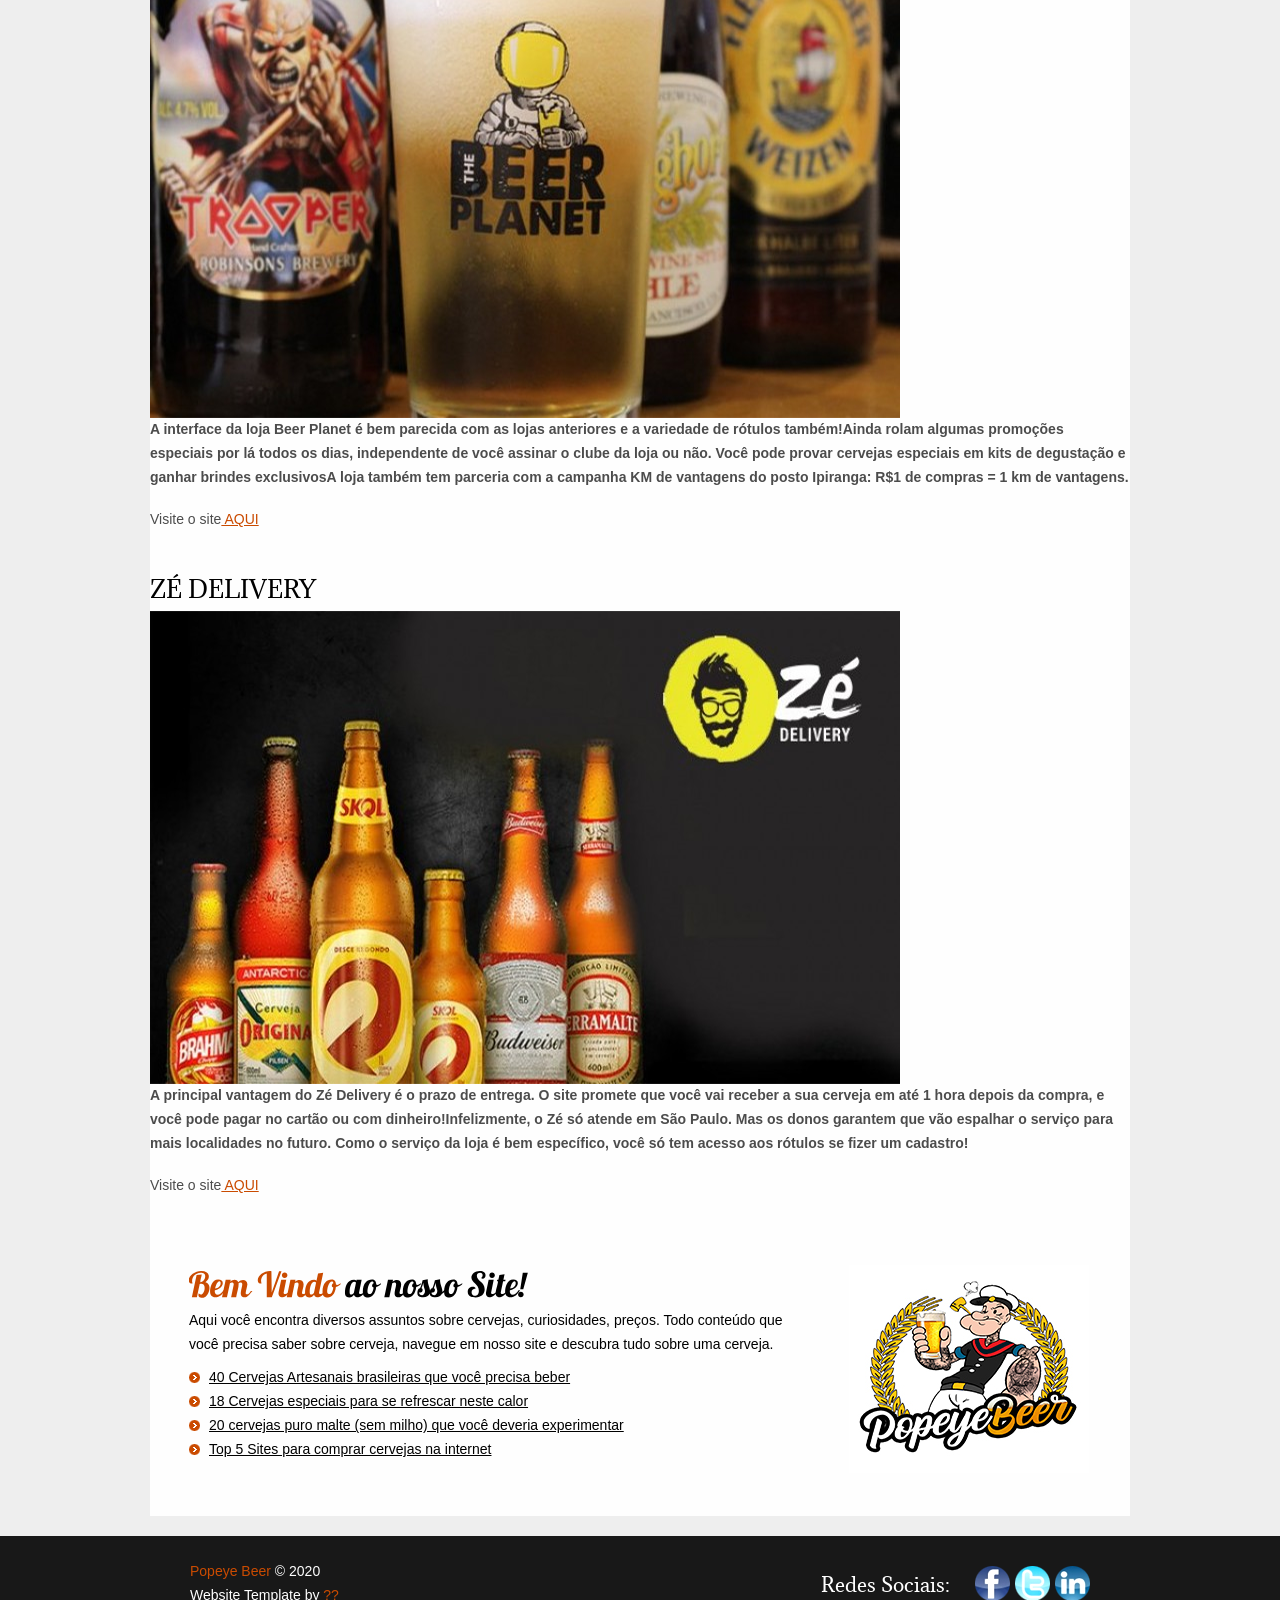
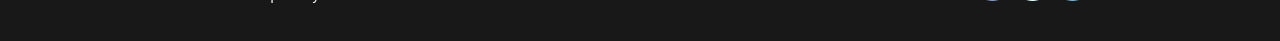
<file: noticia4.html>
<!DOCTYPE html>
<html lang="pt-br">
<head>
    <title>Popeye Beer</title>
    <meta charset="utf-8">
    <link rel="icon" type="image/png" href="images/icons/favicon.ico"/> 
    <link rel="stylesheet" href="css/reset.css" type="text/css" media="screen">
    <link rel="stylesheet" href="css/style.css" type="text/css" media="screen">
    <link rel="stylesheet" href="css/layout.css" type="text/css" media="screen">
    <link href='http://fonts.googleapis.com/css?family=Adamina' rel='stylesheet' type='text/css'> 
    <link rel="icon" type="image/png" href="images/icons/favicon.ico"/>  
    <script src="js/jquery-1.6.3.min.js" type="text/javascript"></script>
    <script src="js/cufon-yui.js" type="text/javascript"></script>
    <script src="js/cufon-replace.js" type="text/javascript"></script>
    <script src="js/Lobster_13_400.font.js" type="text/javascript"></script>
    <script src="js/NewsGoth_BT_400.font.js" type="text/javascript"></script>
    <script src="js/FF-cash.js" type="text/javascript"></script>
    <script src="js/easyTooltip.js" type="text/javascript"></script>
	<script src="js/script.js" type="text/javascript"></script>
    <script src="js/bgSlider.js" type="text/javascript"></script>
    <script src="js/jquery.easing.1.3.js" type="text/javascript"></script>
    <script src="js/tms-0.3.js" type="text/javascript"></script>
    <script src="js/tms_presets.js" type="text/javascript"></script>
	<!--[if lt IE 7]>
    <div style=' clear: both; text-align:center; position: relative;'>
        <a href="http://windows.microsoft.com/en-US/internet-explorer/products/ie/home?ocid=ie6_countdown_bannercode">
        	<img src="http://storage.ie6countdown.com/assets/100/images/banners/warning_bar_0000_us.jpg" border="0" height="42" width="820" alt="You are using an outdated browser. For a faster, safer browsing experience, upgrade for free today." />
        </a>
    </div>
	<![endif]-->
    <!--[if lt IE 9]>
   		<script type="text/javascript" src="js/html5.js"></script>
        <link rel="stylesheet" href="css/ie.css" type="text/css" media="screen">
	<![endif]-->
</head>
<body id="page1">
	<div id="bgSlider"></div>
    <div class="bg_spinner"></div>
	<div class="extra">
        <!--==============================header=================================-->
        <header>
        	<div class="top-row">
            	<div class="main">
                	<div class="wrapper">
                        <h1><a href="index.html">Popeye Beer</a></h1>
                        <ul class="pagination">
                            <li class="current"><a href="images/bg-img1.jpg">1</a></li>
                            <li><a href="images/bg-img2.jpg">2</a></li>
                            <li><a href="images/bg-img3.jpg">3</a></li>
                        </ul>
                        <strong class="bg-text">Background:</strong>
                    </div>
                </div>
            </div>
            <div class="menu-row">
            	<div class="menu-border">
                	<div class="main">
                        <nav>
                            <ul class="menu">
                                <li><a class="active" href="index.html">Inicio</a></li>
                                <li><a href="noticias.html">Noticias</a></li>
                                <li><a href="receitas.html">Receitas</a></li>
                                <li><a href="curiosidades.html">Curiosidades</a></li>
                                <li><a href="cadastro.php">Cadastro</a></li>
                                <li class="last"><a href="login.php">Login</a></li>
                            </ul>
                        </nav>
                    </div>
                </div>
            </div>
			
        </header>
        <!--==============================content================================-->
        <div class="inner">
            <div class="main">
                <section id="content">
                    <div class="slider">
                        <ul class="items">
                            <li>
                                <img src="images/slider-img1.jpg" alt="40 Cervejas Artesanais"/>
                                <div class="banner">
                                    <strong class="title">
                                        <strong>Arte</strong><em>sanais</em>
                                    </strong>
                                    <p class="p3">Silenciosamente, acontece uma revolução cervejeira no Brasil. A cada dia, novas cervejas artesanais são criadas.</p>
                                    <a class="button-1" href="noticias.html">Saiba Mais</a>
                                </div>
                            </li>
                            <li>
                                <img src="images/slider-img2.jpg" alt="" />
                                <div class="banner">
                                    <strong class="title">
                                        <strong>Espe</strong><em>ciais</em>
                                    </strong>
                                    <p>A meteorologia já avisou, o Brasil vai passar por um dos Verões mais quentes do país, com temperaturas chegando até 40º. </p>
                                    <a class="button-1" href="noticias.html">Saiba Mais</a>
                                </div>
                            </li>
                            <li>
                                <img src="images/slider-img3.jpg" alt="" />
                                <div class="banner">
                                    <strong class="title">
                                        <strong>Puro</strong><em> Malte</em>
                                    </strong>
                                    <p>Cerveja combina com calor e, quando a gente pensa em praia e verão, logo imaginamos aquela cervejinha gelada bem leve.</p>
                                    <a class="button-1" href="noticias.html">Saiba Mais</a>
                                </div>
                            </li>
                        </ul>
                        <a class="banner-2" href="noticias.html"></a>
                    </div>
                    <ul class="pags">
                        <li><a href="noticias.html">1</a></li>
                        <li><a href="noticias.html">2</a></li>
                        <li><a href="noticias.html">3</a></li>
                    </ul>
                    <div>
                        <h3>Top 5 Sites para comprar cervejas na internet</h3>
                        <br>
                        <strong>
                        <p>Todo mundo já considerou comprar cerveja na internet: seja pelo desespero de perceber que o estoque da geladeira acabou durante uma festa ou pelo desejo de conhecer um rótulo novo impossível de achar no mercado.</p>

                        <p>Porém, muita gente ainda fica com o pé atrás na hora de realizar uma compra dessas porque comprar qualquer bebida pela internet não parece uma ideia tão boa. E se a garrafa quebrar? E se o produto estiver vencido? E se o site não for confiável? Enfim, as dúvidas são inúmeras e muita gente acaba desistindo da compra.</p>

                        <p>Assim como existem sites confiáveis que vendem sapatos, roupas e produtos eletrônicos, também existem lojas online excelentes para a compra de cerveja. Basta pesquisar!Para facilitar a sua vida, selecionamos os 5 melhores sites para comprar cervejas na internet:</p>
                        </strong>
                        <br>

                        <h3>EMPÓRIO DA CERVEJA</h3>
                        <img src="5sites/site1.png" alt="site1">
                        <p>
                        <strong>
                        Além de ter uma interface incrível e bem intuitiva, o Empório da Cerveja tem incontáveis rótulos, nacionais e internacionais, pra você conhecer. Você vai encontrar dezenas de cervejas artesanais com um preço bem acessível e ainda pode aproveitar as promoções diárias da loja.A empresa sempre divulga condições especiais para a compra de engradados ou dos novos rótulos, e também sempre dá copos de brinde para compras específicas.Se você curtir o serviço, tem um clube de assinatura que te envia mensalmente rótulos exclusivos e escolhidos pelos especialistas cervejeiros do site.A loja também tem outros clubes para você experimentar cervejas desconhecidas ou receber as suas favoritas em casa. Se você quiser aprender sobre a bebida, também pode navegar pelo site e descobrir a diferença entre os estilos e a origem dos rótulos mais conhecidos. Ah! E a compra é mega segura.
                        </strong>    
                        </p>
                        <p>Visite o site<a href="https://www.emporiodacerveja.com.br" target="_blank"> AQUI</a></p>
                        <br>

                        <!------------------------------->

                        <h3>BEER</h3>
                        <img src="5sites/site2.jpg" alt="site2">
                        <p>
                        <strong>
                        Os sites CluBeer e Wbeer se uniram em uma só marca e uma só plataforma: a Beer, pertencente ao Grupo Wine, o maior clube de assinatura de Cervejas do Brasil.No site você pode contar com a parte de assinatura de cerveja, onde cada mês você pode optar por três modelos de kits exclusivos do mundo inteiro.Se você não quiser assinar o clube, não tem problema! A loja continua sendo incrível para quem curte uma cerveja. A variação dos rótulos é bem ampla e eles sempre colocam as principais novidades na página principal.O WBeer também fornece seleções de cerveja para você harmonizar com pratos específicos e com situações diferentes, vale a pena conferir.
                        </strong>    
                        </p>
                        <p>Visite o site<a href="https://www.wine.com.br/cervejas" target="_blank"> AQUI</a></p>
                        <br>

                        <!------------------------------->

                        <h3>SEMPRE EM CASA</h3>
                        <img src="5sites/site3.jpg" alt="site3">
                        <p>
                        <strong>
                        Sempre em Casa é um serviço de compra recorrente que permite ao consumidor receber um portfólio de produtos da Ambev na conveniência do seu lar.Lá você encontra as cervejas de entrada da marca, além de refrigerantes, sucos e chás. Entre os benefícios do serviço, está o fato de não cobra custo de frete, com preços atrativos de supermercado, oferecendo economia de tempo e dinheiro, além da conveniência de chegar a sua casa.O destaque do Sempre em Casa é que ele conta com uma assinatura flexível, de modo que você pode alterar e cancelar quando quiser, de forma rápida e direta no site.Ou seja, você começa estipulando uma quantidade mínima de produto que queira receber e todo mês ele chega em casa. Caso queira trocar, isso é feito de maneira fácil e rápida.
                        </strong>    
                        </p>
                        <p>Visite o site<a href="https://sempreemcasa.com.br" target="_blank"> AQUI</a></p>
                        <br>
                        
                        <!------------------------------->

                        <h3>BEER PLANET</h3>
                        <img src="5sites/site4.png" alt="site4">
                        <p>
                        <strong>
                        A interface da loja Beer Planet é bem parecida com as lojas anteriores e a variedade de rótulos também!Ainda rolam algumas promoções especiais por lá todos os dias, independente de você assinar o clube da loja ou não. Você pode provar cervejas especiais em kits de degustação e ganhar brindes exclusivosA loja também tem parceria com a campanha KM de vantagens do posto Ipiranga: R$1 de compras = 1 km de vantagens.
                        </strong>    
                        </p>
                        <p>Visite o site<a href="https://www.thebeerplanet.com.br" target="_blank"> AQUI</a></p>
                        <br>

                        <!------------------------------->

                        <h3>ZÉ DELIVERY</h3>
                        <img src="5sites/site5.png" alt="site5">
                        <p>
                        <strong>
                        A principal vantagem do Zé Delivery é o prazo de entrega. O site promete que você vai receber a sua cerveja em até 1 hora depois da compra, e você pode pagar no cartão ou com dinheiro!Infelizmente, o Zé só atende em São Paulo. Mas os donos garantem que vão espalhar o serviço para mais localidades no futuro. Como o serviço da loja é bem específico, você só tem acesso aos rótulos se fizer um cadastro!
                        </strong>    
                        </p>
                        <p>Visite o site<a href="https://www.ze.delivery" target="_blank"> AQUI</a></p>
                        <br>

                        <!------------------------------->

                        

                    </div>
                    <div class="padding-2">
                        <div class="indent-top">
                            <div class="wrapper">
                                <article class="col-3">
                                    <h4><strong>Bem Vindo</strong> <em>ao nosso Site!</em></h4>
                                    <p class="color-2 p1">Aqui você encontra diversos assuntos sobre cervejas, curiosidades, preços. Todo conteúdo que você precisa saber sobre cerveja, navegue em nosso site e descubra tudo sobre uma cerveja.</p>
                                    <ul class="list-1">
                                        <li><a href="noticias.html">40 Cervejas Artesanais brasileiras que você precisa beber</a></li>
                                        <li><a href="noticias.html">18 Cervejas especiais para se refrescar neste calor</a></li>
                                        <li><a href="noticias.html">20 cervejas puro malte (sem milho) que você deveria experimentar</a></li>
                                        <li><a href="noticias.html">Top 5 Sites para comprar cervejas na internet</a></li>
                                    </ul>
                                </article>
                                <div class="extra-wrap">
                                    <a href="index.html"><img src="images/banner-1.jpg" alt="" /></a>
                                </div>
                            </div>
                        </div>
                    </div>
                </section>
                <div class="block"></div>
            </div>
        </div>
    </div>
	<!--==============================footer=================================-->
    <footer>
    	<div class="padding">
        	<div class="main">
                <div class="wrapper">
                	<div class="fleft footer-text">
                    	<span>Popeye Beer</span> &copy; 2020
                        <strong>Website Template by <a rel="nofollow" class="link" target="_blank" href="http://www.facebook.com/">??</a></strong>
                        <!-- {%FOOTER_LINK} -->
                    </div>
                    <ul class="list-services">
                    	<li>Redes Sociais:</li>
                    	<li><a class="tooltips" title="facebook" href="#"></a></li>
                        <li class="item-1"><a class="tooltips" title="twitter" href="#"></a></li>
                        <li class="item-2"><a class="tooltips" title="linkedin" href="#"></a></li>
                    </ul>
                </div>
            </div>
        </div>
    </footer>
    <script type="text/javascript"> Cufon.now(); </script>
    <script type="text/javascript">
		$(window).load(function() {
			$('.slider')._TMS({
				duration:1000,
				easing:'easeOutQuart',
				preset:'simpleFade',
				slideshow:10000,
				banners:'fade',
				pauseOnHover:true,
				waitBannerAnimation:false,
				pagination:'.pags'
			});
		});
    </script>
</body>
</html>
</file>
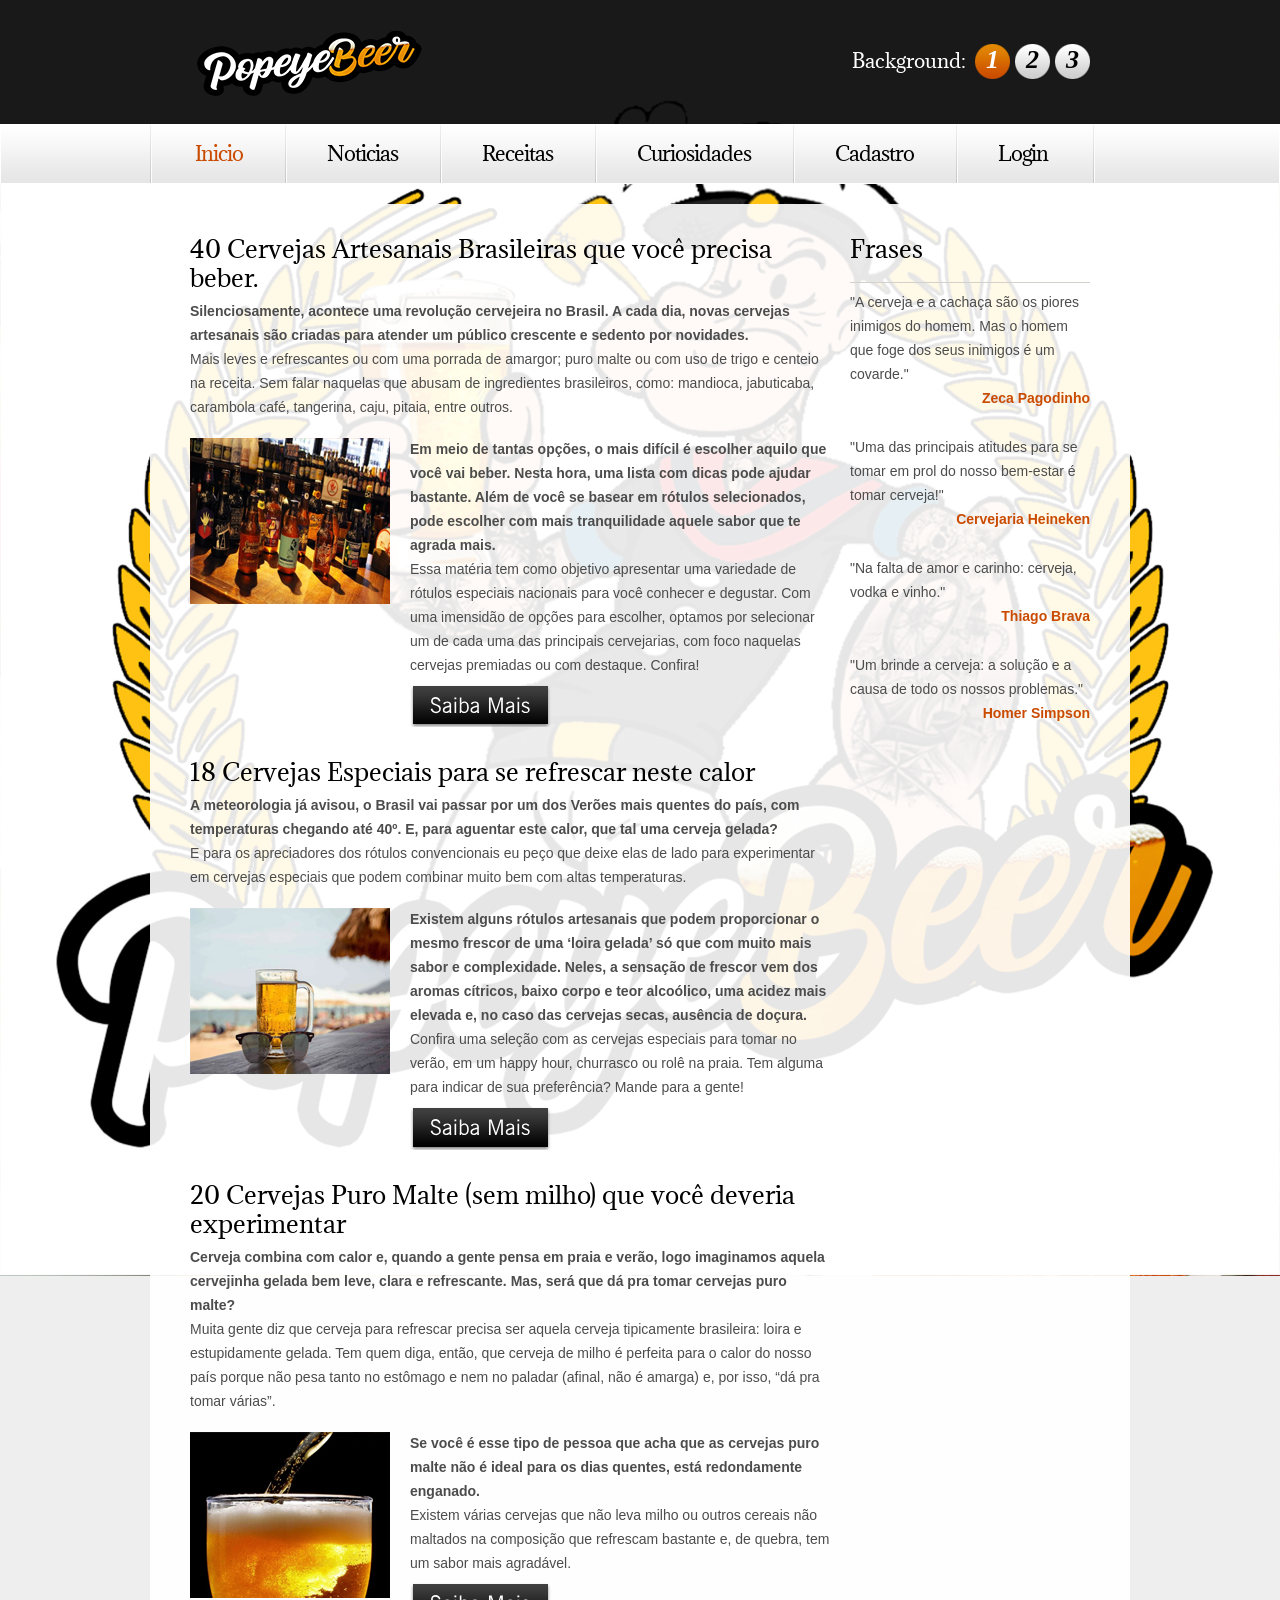
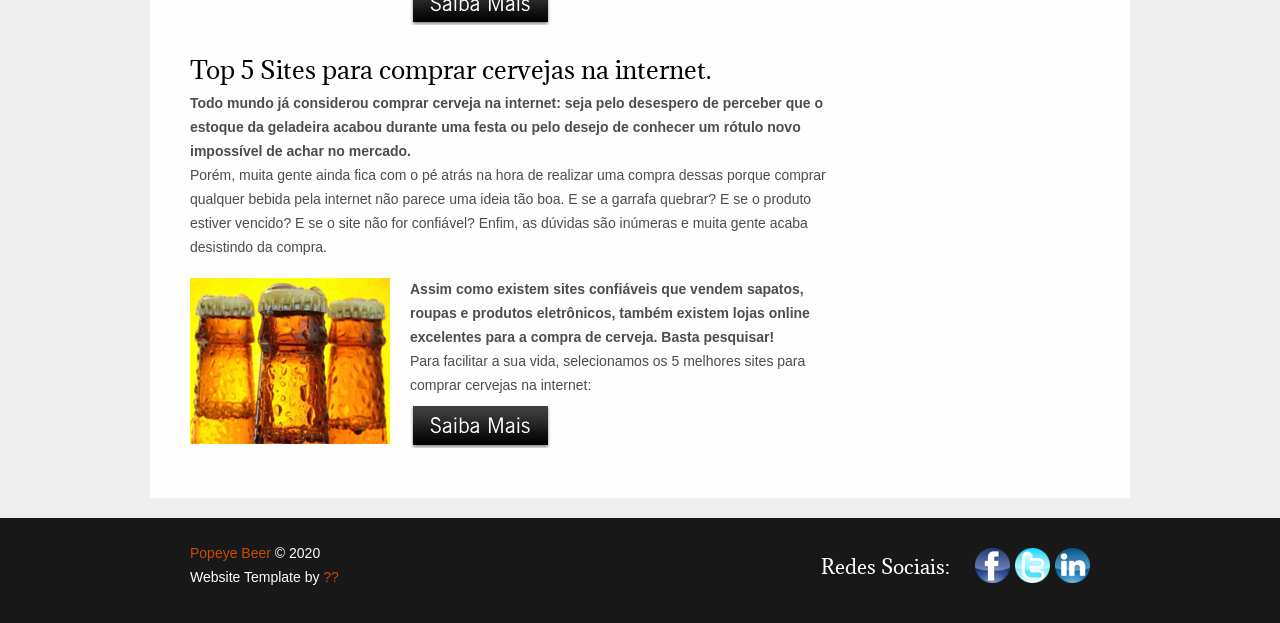
<file: noticias.html>
<!DOCTYPE html>
<html lang="pt-br">
<head>
    <title>Popeye Beer</title>
    <meta charset="utf-8">
    <link rel="icon" type="image/png" href="images/icons/favicon.ico"/> 
    <link rel="stylesheet" href="css/reset.css" type="text/css" media="screen">
    <link rel="stylesheet" href="css/style.css" type="text/css" media="screen">
    <link rel="stylesheet" href="css/layout.css" type="text/css" media="screen">
    <link href='http://fonts.googleapis.com/css?family=Adamina' rel='stylesheet' type='text/css'>   
    <script src="js/jquery-1.6.3.min.js" type="text/javascript"></script>
    <script src="js/cufon-yui.js" type="text/javascript"></script>
    <script src="js/cufon-replace.js" type="text/javascript"></script>
    <script src="js/Lobster_13_400.font.js" type="text/javascript"></script>
    <script src="js/NewsGoth_BT_400.font.js" type="text/javascript"></script>
    <script src="js/FF-cash.js" type="text/javascript"></script>
    <script src="js/easyTooltip.js" type="text/javascript"></script>
	<script src="js/script.js" type="text/javascript"></script>
    <script src="js/bgSlider.js" type="text/javascript"></script>
	<!--[if lt IE 7]>
    <div style=' clear: both; text-align:center; position: relative;'>
        <a href="http://windows.microsoft.com/en-US/internet-explorer/products/ie/home?ocid=ie6_countdown_bannercode">
        	<img src="http://storage.ie6countdown.com/assets/100/images/banners/warning_bar_0000_us.jpg" border="0" height="42" width="820" alt="You are using an outdated browser. For a faster, safer browsing experience, upgrade for free today." />
        </a>
    </div>
	<![endif]-->
    <!--[if lt IE 9]>
   		<script type="text/javascript" src="js/html5.js"></script>
        <link rel="stylesheet" href="css/ie.css" type="text/css" media="screen">
	<![endif]-->
</head>
<body id="page2">
	<div id="bgSlider"></div>
    <div class="bg_spinner"></div>
	<div class="extra">
        <!--==============================header=================================-->
        <header>
        	<div class="top-row">
            	<div class="main">
                	<div class="wrapper">
                        <h1><a href="index.html">Popeye Beer</a></h1>
                        <ul class="pagination">
                            <li class="current"><a href="images/bg-img1.jpg">1</a></li>
                            <li><a href="images/bg-img2.jpg">2</a></li>
                            <li><a href="images/bg-img3.jpg">3</a></li>
                        </ul>
                        <strong class="bg-text">Background:</strong>
                    </div>
                </div>
            </div>
            <div class="menu-row">
            	<div class="menu-border">
                	<div class="main">
                        <nav>
                            <ul class="menu">
                                <li><a class="active" href="index.html">Inicio</a></li>
                                <li><a href="noticias.html">Noticias</a></li>
                                <li><a href="receitas.html">Receitas</a></li>
                                <li><a href="curiosidades.html">Curiosidades</a></li>
                                <li><a href="cadastro.php">Cadastro</a></li>
                                <li class="last"><a href="login.php">Login</a></li>
                            </ul>
                        </nav>
                    </div>
                </div>
            </div>
        </header>
        <!--==============================content================================-->
        <div class="inner">
            <div class="main">
                <section id="content">
                    <div class="indent">
                    	<div class="wrapper">
                        	<article class="col-1">
                                <div class="indent-left">
                                    <h3>40 Cervejas Artesanais Brasileiras que você precisa beber.</h3>
                                    <h6>Silenciosamente, acontece uma revolução cervejeira no Brasil. A cada dia, novas cervejas artesanais são criadas para atender um público crescente e sedento por novidades. </h6>
                                    <p>Mais leves e refrescantes ou com uma porrada de amargor; puro malte ou com uso de trigo e centeio na receita. Sem falar naquelas que abusam de ingredientes brasileiros, como: mandioca, jabuticaba, carambola café, tangerina, caju, pitaia, entre outros.</p>
                                    <div class="wrapper p3">
                                        <figure class="img-indent"><img src="images/page2-img1.jpg" alt="40 Cervejas Artesanais Brasileiras que você precisa beber." /></figure>
                                        <div class="extra-wrap">
                                            <h6>Em meio de tantas opções, o mais difícil é escolher aquilo que você vai beber. Nesta hora, uma lista com dicas pode ajudar bastante. Além de você se basear em rótulos selecionados, pode escolher com mais tranquilidade aquele sabor que te agrada mais.</h6>
                                            <p class="p1">Essa matéria tem como objetivo apresentar uma variedade de rótulos especiais nacionais para você conhecer e degustar. Com uma imensidão de opções para escolher, optamos por selecionar um de cada uma das principais cervejarias, com foco naquelas cervejas premiadas ou com destaque. Confira!</p>
                                            <a class="button-2" href="noticia1.html">Saiba Mais</a>
                                        </div>
                                    </div>
                                </div>
                                <div class="indent-left">
                                    <h3>18 Cervejas Especiais para se refrescar neste calor</h3>
                                    <h6>A meteorologia já avisou, o Brasil vai passar por um dos Verões mais quentes do país, com temperaturas chegando até 40º. E, para aguentar este calor, que tal uma cerveja gelada?</h6>
                                    <p>E para os apreciadores dos rótulos convencionais eu peço que deixe elas de lado para experimentar em cervejas especiais que podem combinar muito bem com altas temperaturas.</p>
                                    <div class="wrapper p3">
                                        <figure class="img-indent"><img src="images/page2-img2.jpg" alt="" /></figure>
                                        <div class="extra-wrap">
                                            <h6>Existem alguns rótulos artesanais que podem proporcionar o mesmo frescor de uma ‘loira gelada’ só que com muito mais sabor e complexidade. Neles, a sensação de frescor vem dos aromas cítricos, baixo corpo e teor alcoólico, uma acidez mais elevada e, no caso das cervejas secas, ausência de doçura.</h6>
                                            <p class="p1">Confira uma seleção com as cervejas especiais para tomar no verão, em um happy hour, churrasco ou rolê na praia. Tem alguma para indicar de sua preferência? Mande para a gente!</p>
                                            <a class="button-2" href="noticia2.html">Saiba Mais</a>
                                        </div>
                                    </div>
                                </div>
                                <div class="indent-left">
                                    <h3>20 Cervejas Puro Malte (sem milho) que você deveria experimentar</h3>
                                    <h6>Cerveja combina com calor e, quando a gente pensa em praia e verão, logo imaginamos aquela cervejinha gelada bem leve, clara e refrescante. Mas, será que dá pra tomar cervejas puro malte?</h6>
                                    <p>Muita gente diz que cerveja para refrescar precisa ser aquela cerveja tipicamente brasileira: loira e estupidamente gelada. Tem quem diga, então, que cerveja de milho é perfeita para o calor do nosso país porque não pesa tanto no estômago e nem no paladar (afinal, não é  amarga) e, por isso, “dá pra tomar várias”.</p>
                                    <div class="wrapper p3">
                                        <figure class="img-indent"><img src="images/page2-img3.jpg" alt="20 cervejas puro malte (sem milho) que você deveria experimentar" /></figure>
                                        <div class="extra-wrap">
                                            <h6>Se você é esse tipo de pessoa que acha que as cervejas puro malte não é ideal para os dias quentes, está redondamente enganado.</h6>
                                            <p class="p1">Existem várias cervejas que não leva milho ou outros cereais não maltados na composição que refrescam bastante e, de quebra, tem um sabor mais agradável.</p>
                                            <a class="button-2" href="noticia3.html">Saiba Mais</a>
                                        </div>
                                    </div>
                                </div>
                                <div class="indent-left">
                                    <h3>Top 5 Sites para comprar cervejas na internet.</h3>
                                    <h6>Todo mundo já considerou comprar cerveja na internet: seja pelo desespero de perceber que o estoque da geladeira acabou durante uma festa ou pelo desejo de conhecer um rótulo novo impossível de achar no mercado. </h6>
                                    <p>Porém, muita gente ainda fica com o pé atrás na hora de realizar uma compra dessas porque comprar qualquer bebida pela internet não parece uma ideia tão boa. E se a garrafa quebrar? E se o produto estiver vencido? E se o site não for confiável? Enfim, as dúvidas são inúmeras e muita gente acaba desistindo da compra.</p>
                                    <div class="wrapper p3">
                                        <figure class="img-indent"><img src="images/page2-img4.jpg" alt="Top 5 Sites para comprar cervejas na internet" /></figure>
                                        <div class="extra-wrap">
                                            <h6>Assim como existem sites confiáveis que vendem sapatos, roupas e produtos eletrônicos, também existem lojas online excelentes para a compra de cerveja. Basta pesquisar!</h6>
                                            <p class="p1">Para facilitar a sua vida, selecionamos os 5 melhores sites para comprar cervejas na internet:</p>
                                            <a class="button-2" href="noticia4.html">Saiba Mais</a>
                                        </div>
                                    </div>
                                </div>

                            </article>
                            <article class="col-2">
                            	<h3 class="border-bot">Frases</h3>
                                <blockquote>&quot;A cerveja e a cachaça são os piores inimigos do homem. Mas o homem que foge dos seus inimigos é um covarde.&quot;</blockquote>
                                <div class="alignright img-indent-bot">
                                	<strong class="color-3">Zeca Pagodinho</strong>
                                </div>
                                <blockquote>&quot;Uma das principais atitudes para se tomar em prol do nosso bem-estar é tomar cerveja!&quot;</blockquote>
                                <div class="alignright img-indent-bot">
                                	<strong class="color-3">Cervejaria Heineken</strong>
                                </div>
                                <blockquote>&quot;Na falta de amor e carinho: cerveja, vodka e vinho.&quot;</blockquote>
                                <div class="alignright img-indent-bot">
                                	<strong class="color-3">Thiago Brava</strong>
                                </div>
                                <blockquote>&quot;Um brinde a cerveja: a solução e a causa de todo os nossos problemas.&quot;</blockquote>
                                <div class="alignright">
                                	<strong class="color-3">Homer Simpson</strong>
                                </div>
                            </article>
                        </div>
                    </div>
                </section>
                <div class="block"></div>
            </div>
        </div>
    </div>
	<!--==============================footer=================================-->
    <footer>
    	<div class="padding">
        	<div class="main">
                <div class="wrapper">
                	<div class="fleft footer-text">
                    	<span>Popeye Beer</span> &copy; 2020
                        <strong>Website Template by <a rel="nofollow" class="link" target="_blank" href="http://www.facebook.com/">??</a></strong>
                        <!-- {%FOOTER_LINK} -->
                    </div>
                    <ul class="list-services">
                    	<li>Redes Sociais:</li>
                    	<li><a class="tooltips" title="facebook" href="#"></a></li>
                        <li class="item-1"><a class="tooltips" title="twitter" href="#"></a></li>
                        <li class="item-2"><a class="tooltips" title="linkedin" href="#"></a></li>
                    </ul>
                </div>
            </div>
        </div>
    </footer>
    <script type="text/javascript"> Cufon.now(); </script>
</body>
</html>
</file>
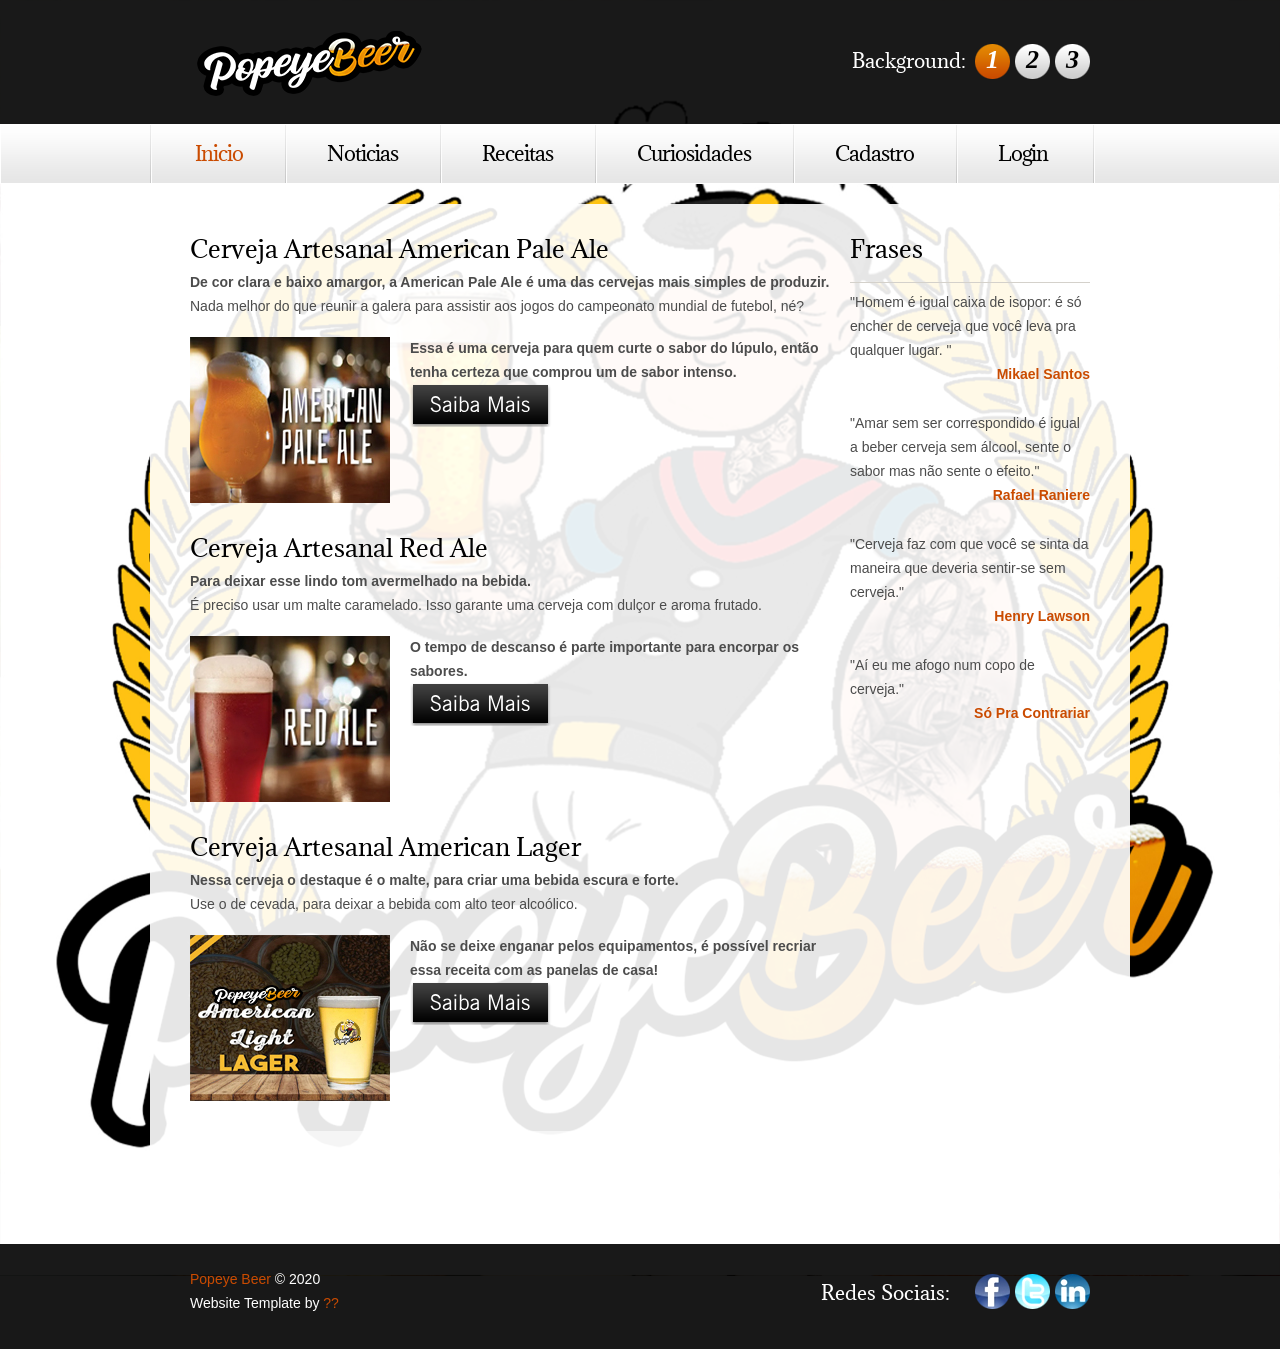
<file: receitas.html>
<!DOCTYPE html>
<html lang="pt-br">
<head>
    <title>Popeye Beer</title>
    <meta charset="utf-8">
    <link rel="icon" type="image/png" href="images/icons/favicon.ico"/> 
    <link rel="stylesheet" href="css/reset.css" type="text/css" media="screen">
    <link rel="stylesheet" href="css/style.css" type="text/css" media="screen">
    <link rel="stylesheet" href="css/layout.css" type="text/css" media="screen">
    <link href='http://fonts.googleapis.com/css?family=Adamina' rel='stylesheet' type='text/css'>   
    <script src="js/jquery-1.6.3.min.js" type="text/javascript"></script>
    <script src="js/cufon-yui.js" type="text/javascript"></script>
    <script src="js/cufon-replace.js" type="text/javascript"></script>
    <script src="js/Lobster_13_400.font.js" type="text/javascript"></script>
    <script src="js/NewsGoth_BT_400.font.js" type="text/javascript"></script>
    <script src="js/FF-cash.js" type="text/javascript"></script>
    <script src="js/easyTooltip.js" type="text/javascript"></script>
	<script src="js/script.js" type="text/javascript"></script>
    <script src="js/bgSlider.js" type="text/javascript"></script>
	<!--[if lt IE 7]>
    <div style=' clear: both; text-align:center; position: relative;'>
        <a href="http://windows.microsoft.com/en-US/internet-explorer/products/ie/home?ocid=ie6_countdown_bannercode">
        	<img src="http://storage.ie6countdown.com/assets/100/images/banners/warning_bar_0000_us.jpg" border="0" height="42" width="820" alt="You are using an outdated browser. For a faster, safer browsing experience, upgrade for free today." />
        </a>
    </div>
	<![endif]-->
    <!--[if lt IE 9]>
   		<script type="text/javascript" src="js/html5.js"></script>
        <link rel="stylesheet" href="css/ie.css" type="text/css" media="screen">
	<![endif]-->
</head>
<body id="page4">
	<div id="bgSlider"></div>
    <div class="bg_spinner"></div>
	<div class="extra">
        <!--==============================header=================================-->
        <header>
        	<div class="top-row">
            	<div class="main">
                	<div class="wrapper">
                        <h1><a href="index.html">Popeye Beer</a></h1>
                        <ul class="pagination">
                            <li class="current"><a href="images/bg-img1.jpg">1</a></li>
                            <li><a href="images/bg-img2.jpg">2</a></li>
                            <li><a href="images/bg-img3.jpg">3</a></li>
                        </ul>
                        <strong class="bg-text">Background:</strong>
                    </div>
                </div>
            </div>
            <div class="menu-row">
            	<div class="menu-border">
                	<div class="main">
                        <nav>
                            <ul class="menu">
                                <li><a class="active" href="index.html">Inicio</a></li>
                                <li><a href="noticias.html">Noticias</a></li>
                                <li><a href="receitas.html">Receitas</a></li>
                                <li><a href="curiosidades.html">Curiosidades</a></li>
                                <li><a href="cadastro.php">Cadastro</a></li>
                                <li class="last"><a href="login.php">Login</a></li>
                            </ul>
                        </nav>
                    </div>
                </div>
            </div>
        </header>
        <!--==============================content================================-->
        <div class="inner">
            <div class="main">
                <section id="content">
                    <div class="indent">
                    	<div class="wrapper">
                        	<article class="col-1">
                                <div class="indent-left">
                                	<h3>Cerveja Artesanal American Pale Ale</h3>    
                                    <h6>De cor clara e baixo amargor, a American Pale Ale é uma das cervejas mais simples de produzir.</h6>
                                    <p>Nada melhor do que reunir a galera para assistir aos jogos do campeonato mundial de futebol, né?</p>
                                    <div class="wrapper p3">
                                    	<figure class="img-indent"><img src="images/page5-img1.jpg" alt="" /></figure>
                                        <div class="extra-wrap">
                                        	<h6>Essa é uma cerveja para quem curte o sabor do lúpulo, então tenha certeza que comprou um de sabor intenso.</h6>
                                            <a class="button-2" href="https://www.youtube.com/watch?v=R8zuIepbH84" target="_blank">Saiba Mais</a>
                                        </div>
                                    </div>
                                </div>
                                <div class="indent-left">
                                	<h3>Cerveja Artesanal Red Ale</h3>    
                                    <h6>Para deixar esse lindo tom avermelhado na bebida.</h6>
                                    <p>É preciso usar um malte caramelado. Isso garante uma cerveja com dulçor e aroma frutado.</p>
                                    <div class="wrapper p3">
                                    	<figure class="img-indent"><img src="images/page5-img2.jpg" alt="Veja 5 dicas para melhor tomar uma Cerveja" /></figure>
                                        <div class="extra-wrap">
                                        	<h6>O tempo de descanso é parte importante para encorpar os sabores.</h6>
                                            <a class="button-2" href="https://www.youtube.com/watch?v=lrnh5UyWeAg" target="_blank">Saiba Mais</a>
                                        </div>
                                    </div>
                                </div>
                                <div class="indent-left">
                                	<h3> Cerveja Artesanal American Lager</h3>    
                                    <h6>Nessa cerveja o destaque é o malte, para criar uma bebida escura e forte.</h6>
                                    <p>Use o de cevada, para deixar a bebida com alto teor alcoólico.</p>
                                    <div class="wrapper p3">
                                    	<figure class="img-indent"><img src="images/page5-img3.jpg" alt="" /></figure>
                                        <div class="extra-wrap">
                                        	<h6>Não se deixe enganar pelos equipamentos, é possível recriar essa receita com as panelas de casa!</h6>
                                            <a class="button-2" href="https://www.youtube.com/watch?v=WrYJYf5007E" target="_blank">Saiba Mais</a>
                                        </div>
                                    </div>
                                </div>
                                <div class="bg">
                                    <div class="padding">

                                        <div class="wrapper indent-bot">

                                            <div class="column-2">

                                            </div>
                                        </div>
                                        <div class="wrapper">
                                        	<div class="column-1">
                                            	<div class="wrapper">
                                                	
                                                </div>
                                            </div>
                                            <div class="column-2">
                                            	<div class="wrapper">

                                                    <div class="extra-wrap">
                                                    	<div class="margin-top">

                                                        </div>
                                                    </div>
                                                </div>
                                            </div>
                                        </div>
                                    </div>
                                </div>
                            </article>
                            <article class="col-2">
                            	<h3 class="border-bot">Frases</h3>
                                <blockquote>&quot;Homem é igual caixa de isopor: é só encher de cerveja que você leva pra qualquer lugar. &quot;</blockquote>
                                <div class="alignright img-indent-bot">
                                	<strong class="color-3">Mikael Santos</strong>
                                </div>
                                <blockquote>&quot;Amar sem ser correspondido é igual a beber cerveja sem álcool, sente o sabor mas não sente o efeito.&quot;</blockquote>
                                <div class="alignright img-indent-bot">
                                	<strong class="color-3">Rafael Raniere</strong>
                                </div>
                                <blockquote>&quot;Cerveja faz com que você se sinta da maneira que deveria sentir-se sem cerveja.&quot;</blockquote>
                                <div class="alignright img-indent-bot">
                                	<strong class="color-3">Henry Lawson</strong>
                                </div>
                                <blockquote>&quot;Aí eu me afogo num copo de cerveja.&quot;</blockquote>
                                <div class="alignright">
                                	<strong class="color-3">Só Pra Contrariar</strong>
                                </div>
                            </article>
                        </div>
                    </div>
                </section>
                <div class="block"></div>
            </div>
        </div>
    </div>
	<!--==============================footer=================================-->
    <footer>
    	<div class="padding">
        	<div class="main">
                <div class="wrapper">
                	<div class="fleft footer-text">
                    	<span>Popeye Beer</span> &copy; 2020
                        <strong>Website Template by <a rel="nofollow" class="link" target="_blank" href="http://www.facebook.com/">??</a></strong>
                        <!-- {%FOOTER_LINK} -->
                    </div>
                    <ul class="list-services">
                    	<li>Redes Sociais:</li>
                    	<li><a class="tooltips" title="facebook" href="#"></a></li>
                        <li class="item-1"><a class="tooltips" title="twitter" href="#"></a></li>
                        <li class="item-2"><a class="tooltips" title="linkedin" href="#"></a></li>
                    </ul>
                </div>
            </div>
        </div>
    </footer>
    <script type="text/javascript"> Cufon.now(); </script>
</body>
</html>
</file>
<file: css/style.css>
/* Getting the new tags to behave */
article, aside, audio, canvas, command, datalist, details, embed, figcaption, figure, footer, header, hgroup, keygen, meter, nav, output, progress, section, source, video {display:block;}
mark, rp, rt, ruby, summary, time {display:inline;}

/* Global properties ======================================================== */
html {width:100%;}
body {font-family:Arial, Helvetica, sans-serif;font-size:100%;color:#4c4c4c;min-width:980px;background:#eee}
.ic, .ic a {border:0;float:right;background:#fff;color:#f00;width:50%;line-height:10px;font-size:10px;margin:-220% 0 0 0;overflow:hidden;padding:0}
.bg {width:100%; padding:25px 0 28px; background:url(../images/bg-tail.png) left top repeat;}
	.bg .padding {padding:0 20px 0 39px;}

.main {
	width:980px; 	
	padding:0;
	margin:0 auto;
	font-size:0.875em;
	line-height:1.714em;
	position:relative;
}

a {color:#ca4b00; outline:none;}
a:hover {text-decoration:none;}

.col-1, .col-2, .col-3,
.column-1, .column-2 {float:left;}

.wrapper {width:100%; overflow:hidden; position:relative;}
.extra-wrap {overflow:hidden;}
.clear {
	clear: both;
	display: block;
	overflow: hidden;
	visibility: hidden;
	width: 0;
	height: 0;
}
 
p {margin-bottom:18px;}
.p1 {margin-bottom:8px;}
.p2 {margin-bottom:15px;}
.p3 {margin-bottom:30px;}
.p4 {margin-bottom:40px;}
.p5 {margin-bottom:50px;}

.fleft {float:left;}
.fright {float:right;}

.alignright {text-align:right;}
.aligncenter {text-align:center;}

.color-1 {color:#fff;}
.color-2 {color:#000;}
.color-3 {color:#ca4b00;}

/*********************************boxes**********************************/
.inner {padding:20px 0;}
.indent-top {padding-top:25px;}
.indent {padding:0 40px 0 20px;}
.indent-left {padding-left:20px;}
.indent-right {padding-right:20px;}

.indent-bot {margin-bottom:20px;}
.indent-bot2 {margin-bottom:30px;}
.indent-bot3 {margin-bottom:45px;}

.prev-indent-bot {margin-bottom:10px;}
.img-indent-bot {margin-bottom:25px;}
.margin-bot {margin-bottom:35px;}
.margin-top {margin-top:-5px}

.img-indent {float:left; margin:0 20px 0px 0;}	
.img-indent2 {float:left; margin:0 13px 0px 0;}	
.img-indent-r {float:right; margin:0 0px 0px 40px;}	

.buttons a:hover {cursor:pointer;}

.menu li a,
.list-2 li a,
.pagination li a,
.link,
.button-1, .button-2,
h1 a {text-decoration:none;}	

/*********************************header*************************************/
header {
	width:100%;
	position:relative; 
	z-index:2;
}
.top-row {
	width:100%;
	padding:30px 0 25px 0;
	background:url(../images/header-tail.png) center top repeat;
}
.menu-row {
	width:100%;
	padding:0;
	border-bottom:1px solid #fff;
	background:url(../images/menu-row-tail.gif) center top repeat-x #e6e6e6;
}
.menu-border {
	border-left:1px solid #fff;
	border-right:1px solid #fff;
}

h1 {
	padding:0 0 0 40px; 
	float:left;
}
	h1 a {
		display:block; 
		width:240px;
		height:69px;
		text-indent:-9999px;
		background:url(../images/logo.png) 0 0 no-repeat;
	}
	
/***** menu *****/
.menu {
	width:100%;
	min-height:58px;
	overflow:hidden;
	background:url(../images/menu-spacer.gif) left top no-repeat;
}
.menu li {
	float:left; 
	position:relative;
	background:url(../images/menu-spacer.gif) right top no-repeat;
}
.menu li a {
	display:block; 
	font-family: 'Adamina', serif;
	font-size:20px; 
	line-height:2.5em; 
	letter-spacing:-1px;
	padding:5px 44px 4px 40px; 
	color:#000; 
}
.menu > li:first-child > a {padding:5px 44px 4px 45px;}
.menu li.last a {padding:5px 47px 4px 40px;}
.menu li a.active,
.menu li a:hover {color:#ca4b00;}

/*****BG-slider*****/
.bg_spinner { 
	width:100%; 
	height:100%; 
	position:fixed; 
	z-index:9; 
	background:url(../images/loader.gif) 50% 50% no-repeat;
}
.pagination { 
	float:right; 
	padding:14px 40px 0 0;
}
	.pagination li { 
		float:left;
		padding-left:5px;
	}
		.pagination li a { 
			font-family:"Times New Roman", Times, serif;
			font-style:italic;
			font-weight:bold;
			display:block; 
			background:url(../images/bg-slider-pagination.png) right top no-repeat;
			width:35px; 
			height:35px;
			font-size:26px;
			line-height:1.2em;
			text-align:center;
			color:#000;
		}
		.pagination a:hover, 
		.pagination .current a {background-position:left top; color:#fff;}
.bg-text {
	display:block;
	font-family: 'Adamina', serif;
	font-size:19px;
	line-height:2em;
	font-weight:400;
	color:#fff;
	float:right;
	margin-right:4px;
	padding-top:12px;
}
/***** slider *****/
.slider {
	position:relative;
	width:900px;
	height:324px;
	margin:0 auto 30px;
}
.items {display:none;}

.banner {
	width:250px;
	height:324px;
	overflow:hidden;
	position:absolute;
	top:0;
	left:660px;
	z-index:99;
}
	.title {
		display:block;
		font-size:44px;
		line-height:2em;
	}
	.title strong {display:inline-block; line-height:2em; color:#d66901;}
	.title em {display:inline-block; line-height:2em; font-style:normal; color:#242424;}
	.banner p {
		font-family: 'Adamina', serif;
		font-size:19px;
		line-height:29px;
		color:#4d4d4d;
	}
.banner-2 {
	width:227px;
	height:227px;
	background:url(../images/banner-2.png) 0 0 no-repeat;
	position:absolute;
	left:393px;
	top:-7px;
	z-index:99;
}
		
.pags {
	position:absolute;
	top:316px;
	left:310px;
	z-index:99;
}
.pags li {
	float:left;
	padding-right:2px;
}
	.pags li a {
		display:block;
		width:23px;
		height:23px;
		text-indent:-9999px;
		background:url(../images/pags.png) right top no-repeat;
		cursor:pointer;
	}
	.pags li a:hover,
	.pags li.current a {background-position:left top;}
	.pags li.current a {cursor:default;}

/*********************************content*************************************/
#content {
	width:100%; 
	padding:30px 0 43px;
	background:url(../images/content-tail.png) left top repeat;
	position:relative;
	z-index:1;
}
	.padding-2 {padding:0 20px 0 39px;}

h3 {
	font-family: 'Adamina', serif;
	font-size:24px; 
	line-height:1.208em; 
	font-weight:400;
	margin-bottom:8px;
	color:#000;
}
h4 {
	font-size:34px;
	line-height:1.205em;
	margin-bottom:3px;
}
	h4 strong {display:inline-block; line-height:1.2em; color:#ca4b00;}
	h4 em {display:inline-block; line-height:1.2em; font-style:normal; color:#000;}

h6 {color:#4c4c4c;}

.border-bot {
	width:100%; 
	padding-bottom:20px; 
	background:url(../images/pic-1.gif) 0 bottom repeat-x;
}

.button-1 {
	display:inline-block; 
	padding:0px 18px 2px;
	font-family: 'Adamina', serif;
	font-size:21px;
	line-height:1.7em;
	color:#ca4b00; 
	border:1px solid #fff;
	background:url(../images/button1-tail.gif) 0 0 repeat-x #e6e6e6;
	box-shadow: 0px 2px 3px #888;
	-moz-box-shadow: 0px 2px 3px #888;
	-webkit-box-shadow: 0px 2px 3px #888;
	margin:0 0 3px 3px;
	cursor:pointer;
	float:left;
}
.button-1:hover {background:#e6e6e6;}

.button-2 {
	display:inline-block; 
	padding:0px 17px 3px;
	font-family: 'Adamina', serif;
	font-size:21px;
	line-height:1.7em;
	color:#fff; 
	background:url(../images/button2-tail.gif) 0 0 repeat-x #010101;
	box-shadow: 0px 2px 3px #888;
	-moz-box-shadow: 0px 2px 3px #888;
	-webkit-box-shadow: 0px 2px 3px #888;
	margin:0 0 3px 3px;
}
.button-2:hover {background:#000;}

.list-1 li {
	font-size:14px;
	line-height:24px; 
	padding-left:20px; 
	background:url(../images/marker-1.png) 0 7px no-repeat;
}
	.list-1 li a {
		display:inline-block;
		color:#000;
	}
	.list-1 li a:hover {text-decoration:none;}

.link:hover {text-decoration:underline;} 

dl span {float:left; width:79px;}

/***** contact form *****/
#contact-form {display:block;}
	#contact-form label {
		display:block; 
		height:30px; 
		overflow:hidden;
	}
	#contact-form input {
		float:left; 
		width:322px; 
		font-size:12px; 
		line-height:1.25em;
		color:#4c4c4c;
		padding:4px 10px; 
		margin:0; 
		font-family:Arial, Helvetica, sans-serif; 
		border:1px solid #dcddd9; 
		background:url(../images/bg-tail.png) 0 0 repeat;
	}
	#contact-form textarea {
		float:left;
		height:215px; 
		width:522px; 
		font-size:12px; 
		line-height:1.25em;
		color:#4c4c4c;
		padding:4px 10px; 
		margin:0; 
		font-family:Arial, Helvetica, sans-serif; 
		border:1px solid #dcddd9; 
		background:url(../images/bg-tail.png) 0 0 repeat;
		overflow:auto;
	}
.text-form {
	float:left; 
	display:block; 
	font-size:14px;
	line-height:2em;
	width:73px; 
	color:#4c4c4c;
	font-family:Arial, Helvetica, sans-serif;
}

.buttons {padding:20px 0 0 0; text-align:right;}
.buttons a {margin-right:10px;}	
		
/****************************footer************************/
footer {
	width:100%; 
	height:105px;
	background:url(../images/footer-tail.png) center top repeat;
	position:relative;
	overflow:hidden;
	z-index:99;
}
	footer .padding {padding:27px 0;}
	
.footer-text {
	font-size:14px;
	line-height:1.214em;
	color:#fff;
	padding-left:40px;
}
	.footer-text span {color:#ca4b00;}
	.footer-text strong {
		display:block;
		font-weight:normal;
		padding-top:7px;
	}

.list-services {
	padding:3px 35px 0 0;
	float:right;
}
	.list-services li {
		float:left; 
		padding:0 5px 0 0;
		font-family: 'Adamina', serif;
		font-size:19px;
		line-height:2em;
		color:#fff;
	}
	.list-services li:first-child {padding-right:25px;}
		.list-services li a {
			display:block;
			width:35px;
			height:35px;
			text-indent:-9999px;
			background:url(../images/social-icons.png) 0 0 no-repeat;
		}
		.list-services li.item-1 a {background-position:-40px 0;}
		.list-services li.item-2 a {background-position:-80px 0;}
		
#easyTooltip{
	font-family:Arial, Helvetica, sans-serif;
	font-size:12px;
	padding:4px 8px;
	color:#fff;
	border:1px solid #fff;
	background:#000;
	position:relative;
	z-index:99;
}
	
/*********extra***********/
.block {height:105px;}
.extra {
	min-height:100%; 
	height:auto !important; 
	height:100%; 
	margin: 0 auto -105px; 
	position:relative;
	overflow:hidden;
} 
html, body {height:100%;}
</file>
<file: css/layout.css>
/*======= index.html =======*/
#page1 .col-1 {width:295px; margin-right:35px;}
#page1 .col-2 {width:255px;}
#page1 .col-3 {width:620px; margin-right:40px;}

/*======= index-1.html =======*/
#page2 #content {padding:30px 0 20px;}
#page2 .col-1{width:660px; margin-right:20px;}
#page2 .col-2{width:240px;}
#page2 .column-1 {width:300px; margin-right:20px;}
#page2 .column-2 {width:300px;}
#page2 .bg .padding {padding:0 20px;}

/*======= index-2.html =======*/
#page3 #content {padding:30px 0 20px;}
#page3 .col-1{width:660px; margin-right:20px;}
#page3 .col-2{width:240px;}
#page3 .column-1 {width:300px; margin-right:20px;}
#page3 .column-2 {width:300px;}
#page3 .bg .padding {padding:0 20px;}

/*======= index-3.html =======*/
#page4 #content {padding:30px 0 20px;}
#page4 .col-1{width:660px; margin-right:20px;}
#page4 .col-2{width:240px;}
#page4 .column-1 {width:300px; margin-right:20px;}
#page4 .column-2 {width:300px;}
#page4 .bg .padding {padding:0 20px;}

/*======= index-4.html =======*/
#page5 #content {padding:20px 0 20px;}
#page5 .col-1{width:660px; margin-right:20px;}
#page5 .col-2{width:240px;}
#page5 .column-1 {width:300px; margin-right:20px;}
#page5 .column-2 {width:300px;}
#page5 .bg {padding:15px 0 28px;}
#page5 .bg .padding {padding:0 20px;}

/*======= index-5.html =======*/
#page6 #content {padding:20px 0 20px;}
#page6 .col-1{width:640px; margin-right:40px;}
#page6 .col-2{width:240px;}
#page6 .column-1 {width:300px; margin-right:20px;}
#page6 .column-2 {width:300px;}
#page6 .bg .padding {padding:0 20px;}
</file>
<file: css/ie.css>
.button-1,
.button-2 {behavior: url(js/PIE.htc);}
.button-1,
.button-2 {position:relative\0/;}
.banner {filter:progid:DXImageTransform.Microsoft.AlphaImageLoader() !important;}
</file>
